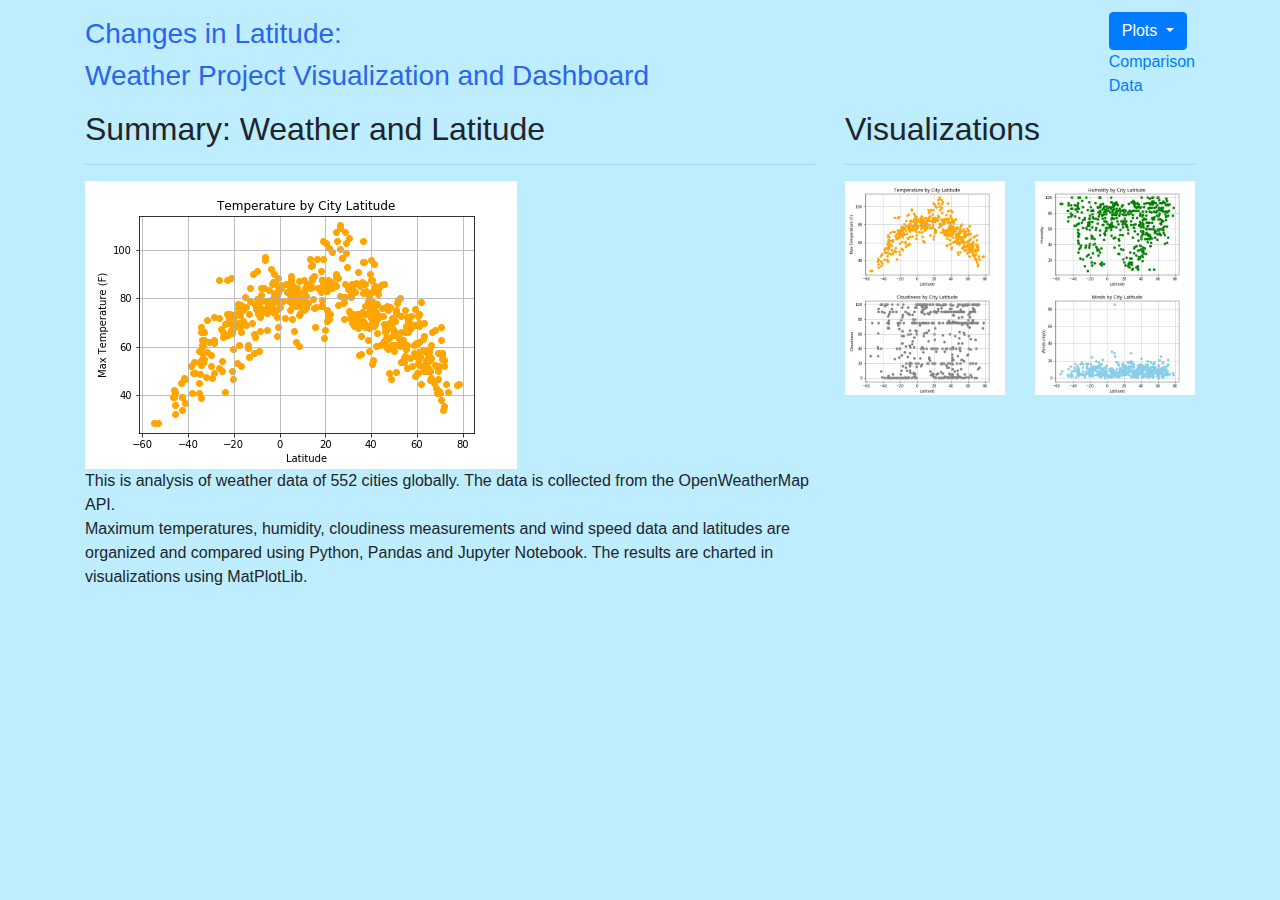
<file: index.html>
<!DOCTYPE html>
<html lang="en">

<head>
    <meta charset="UTF-8">
    <meta name="viewport" content="width=device-width, initial-scale=1">
    <meta http-equiv="X-UA-Compatible" content="ie=edge">
    <link rel="stylesheet" href="https://stackpath.bootstrapcdn.com/bootstrap/4.3.1/css/bootstrap.min.css" integrity="sha384-ggOyR0iXCbMQv3Xipma34MD+dH/1fQ784/j6cY/iJTQUOhcWr7x9JvoRxT2MZw1T" crossorigin="anonymous">
    <link rel="stylesheet" href="assets/style.css">
    
    <!-- jQuery (necessary for Bootstrap's JavaScript plugins) -->
    <script src="https://ajax.googleapis.com/ajax/libs/jquery/1.12.4/jquery.min.js"></script>

    <!-- Latest compiled and minified JavaScript -->
    <script src="https://maxcdn.bootstrapcdn.com/bootstrap/3.3.7/js/bootstrap.min.js" integrity="sha384-Tc5IQib027qvyjSMfHjOMaLkfuWVxZxUPnCJA7l2mCWNIpG9mGCD8wGNIcPD7Txa" crossorigin="anonymous"></script>
    <title>Weather Project Visualization and Dashboard</title>

</head>

<body style="background-color: #BDEDFF">
    
    <nav class="navbar navbar-default">
        <div class="container">
            <div class="navbar-header">
                <a class="navbar-brand logo" href="index.html"> 
                <span class="nav-color">Changes in Latitude: 
                    <br>
                    Weather Project Visualization and Dashboard</span></a>
            </div>

            <div class="nav navbar-nav navbar-right">
                <div class="dropdown">
                    <button class="btn btn-primary dropdown-toggle" type="button" data-toggle="dropdown">
                    Plots
                    </button>
                    <div class="dropdown-menu">
                        <a class="temp.html" href="#">Maximum Temperature</a>
                        <a class="humidity.html" href="#">Humidity</a>
                        <a class="cloud.html" href="#">Cloudiness</a>
                        <a class="wind.html" href="#">Wind Speed</a>
                    </div>
                </div>
                <li><a href="comparison.html"> Comparison</a></li>
                <li><a href="data.html"> Data</a></li>                                           
            </div>
        </div>      
    </nav>

    <div class = "container">
        <div class="row">
            <div class="col-md-8">
                <div class="panel panel-default">
                    <div class="panel-body">

                    <h2>Summary: Weather and Latitude</h2>
                    <hr>
                    <img class="first image" src="assets\LatTemp_plot.png" alt="first image" >
                    <p class = "text">This is analysis of weather data of 552 cities globally. 
                        The data is collected from the OpenWeatherMap API. 
                        <br>
                        Maximum temperatures, humidity, cloudiness measurements
                        and wind speed data and latitudes are organized and compared using Python, Pandas and Jupyter Notebook.
                        The results are charted in visualizations using MatPlotLib.
                        <br>        
                    </div>
                </div>
            </div>
            <div class="col-md-4">
                <div class="panel panel-default">
                        <div class="panel-body">                                    
                            <h2>Visualizations</h2>
                            <hr>

                            <div class="row" >
                                <div class="col-lg-6 col-md-6 col-sm-6 col-xs-6"><a href="temp.html"><img class = "img img-responsive" src="assets\LatTemp_plot.png" style="width:100%" alt=""></a></div>
                                <div class="col-lg-6 col-md-6 col-sm-6 col-xs-6"><a href="humidity.html"><img class = "img img-responsive" src="assets\LatHum_plot.png" style="width:100%" alt=""></a></div>
                            </div>
                            <div class="row">
                                <div class="col-lg-6 col-md-6 col-sm-6 col-xs-6"><a href="cloud.html"><img class = "img img-responsive" src="assets\LatCloud_plot.png" style="width:100%" alt=""></a></div>
                                <div class="col-lg-6 col-md-6 col-sm-6 col-xs-6"><a href="wind.html"><img class = "img img-responsive" src="assets\LatWind_plot.png" style="width:100%" alt=""></a></div>
                            </div>
                                
                        </div>
                </div>     
            </div>    
    </div>
</body>
</html>
</file>
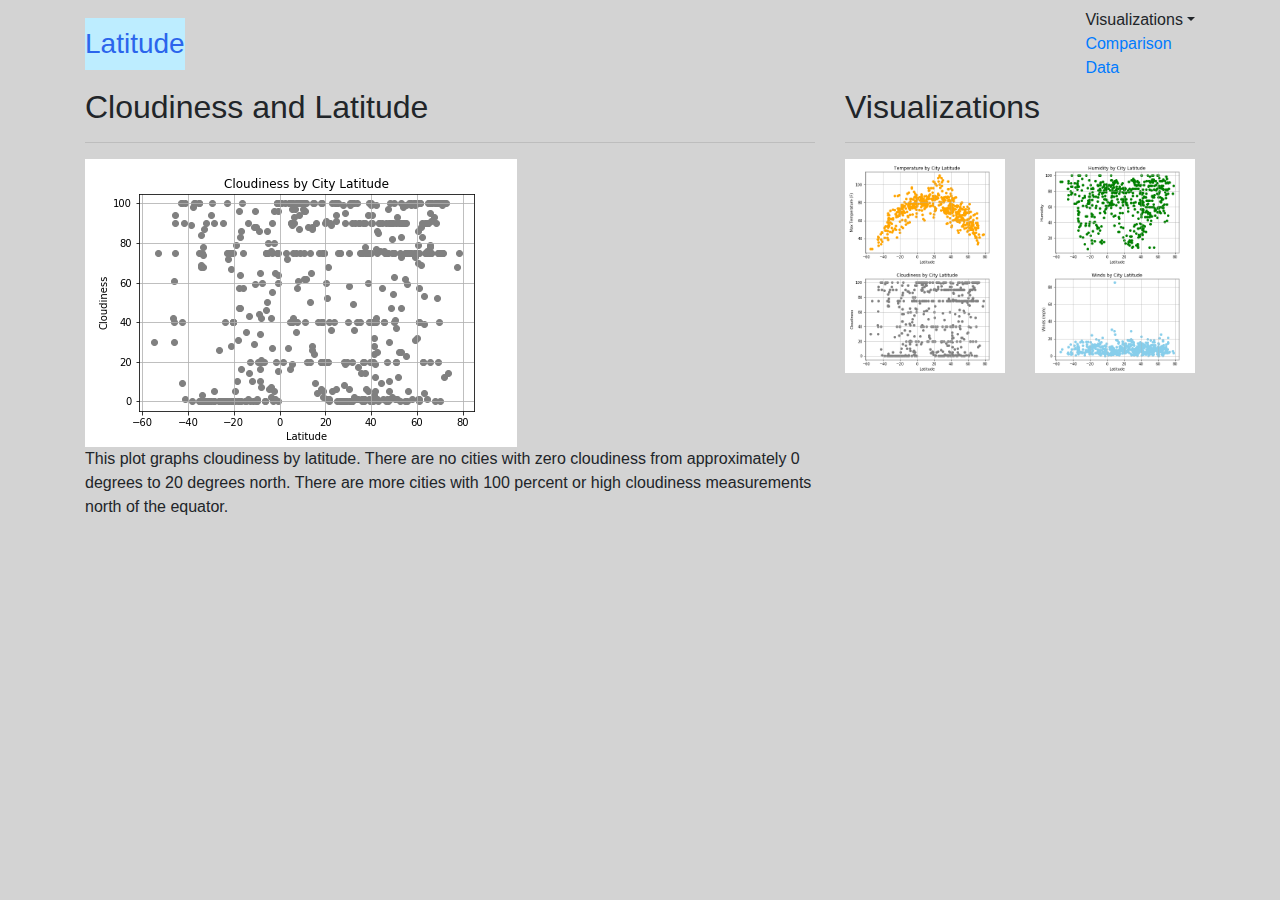
<file: cloud.html>
<!DOCTYPE html>
<html lang="en">

<head>
    <meta charset="UTF-8">
    <meta name="viewport" content="width=device-width, initial-scale=1">
    <meta http-equiv="X-UA-Compatible" content="ie=edge">
    <link rel="stylesheet" href="https://stackpath.bootstrapcdn.com/bootstrap/4.3.1/css/bootstrap.min.css" integrity="sha384-ggOyR0iXCbMQv3Xipma34MD+dH/1fQ784/j6cY/iJTQUOhcWr7x9JvoRxT2MZw1T" crossorigin="anonymous">
    <link rel="stylesheet" href="assets/style.css">
    <script src="https://ajax.googleapis.com/ajax/libs/jquery/1.12.4/jquery.min.js"></script>
    <script src="https://maxcdn.bootstrapcdn.com/bootstrap/3.3.7/js/bootstrap.min.js" integrity="sha384-Tc5IQib027qvyjSMfHjOMaLkfuWVxZxUPnCJA7l2mCWNIpG9mGCD8wGNIcPD7Txa" crossorigin="anonymous"></script>
    <title>Weather Project Visualization and Dashboard</title>

</head>

<body style="background-color: lightgray">
    
    <nav class="navbar navbar-default">
        <div class="container">
            <div class="navbar-header">
                <a class="navbar-brand logo" href="index.html"> 
                <span class="nav-color">Latitude</span></a>
            </div>

            <div class="nav navbar-nav navbar-right">
                <li class="dropdown"><a class="dropdown-toggle" data-toggle="dropdown">Visualizations<span class="caret"></span></a>
                    <ul class="dropdown-menu">
                        <li><a href="temp.html">Maximum Temperature</a></li>
                        <li><a href="humidity.html">Humidity</a></li>
                        <li><a href="cloud.html">Cloudiness</a></li>
                        <li><a href="wind.html">Wind Speed</a></li>
                    </ul>
                </li>
                <li><a href="comparison.html"> Comparison</a></li>
                <li><a href="data.html"> Data</a></li>                                           
            </div>
        </div>      
    </nav>

    <div class = "container">
        <div class="row">
            <div class="col-md-8">
                <div class="panel panel-default">
                    <div class="panel-body">

                        <h2>Cloudiness and Latitude</h2>
                        <hr><img class="cloudiness image" src="assets\LatCloud_plot.png" alt="cloudiness image" >
                        <p>This plot graphs cloudiness by latitude. 
                            There are no cities with zero cloudiness from approximately 0 degrees to 20 degrees north.
                            There are more cities with 100 percent or high cloudiness measurements north of the equator.
                    <br>        
                    </div>
                </div>
            </div>
            <div class="col-md-4">
                <div class="panel panel-default">
                        <div class="panel-body">                                    
                            <h2>Visualizations</h2>
                            <hr>

                            <div class="row" >
                                <div class="col-lg-6 col-md-6 col-sm-6 col-xs-6"><a href="temp.html"><img class = "img img-responsive" src="assets\LatTemp_plot.png" style="width:100%" alt=""></a></div>
                                <div class="col-lg-6 col-md-6 col-sm-6 col-xs-6"><a href="humidity.html"><img class = "img img-responsive" src="assets\LatHum_plot.png" style="width:100%" alt=""></a></div>
                            </div>
                            <div class="row">
                                <div class="col-lg-6 col-md-6 col-sm-6 col-xs-6"><a href="cloud.html"><img class = "img img-responsive" src="assets\LatCloud_plot.png" style="width:100%" alt=""></a></div>
                                <div class="col-lg-6 col-md-6 col-sm-6 col-xs-6"><a href="wind.html"><img class = "img img-responsive" src="assets\LatWind_plot.png" style="width:100%" alt=""></a></div>
                            </div>
                                
                        </div>
                </div>     
            </div>    
    </div>
</body>
</html>
</file>
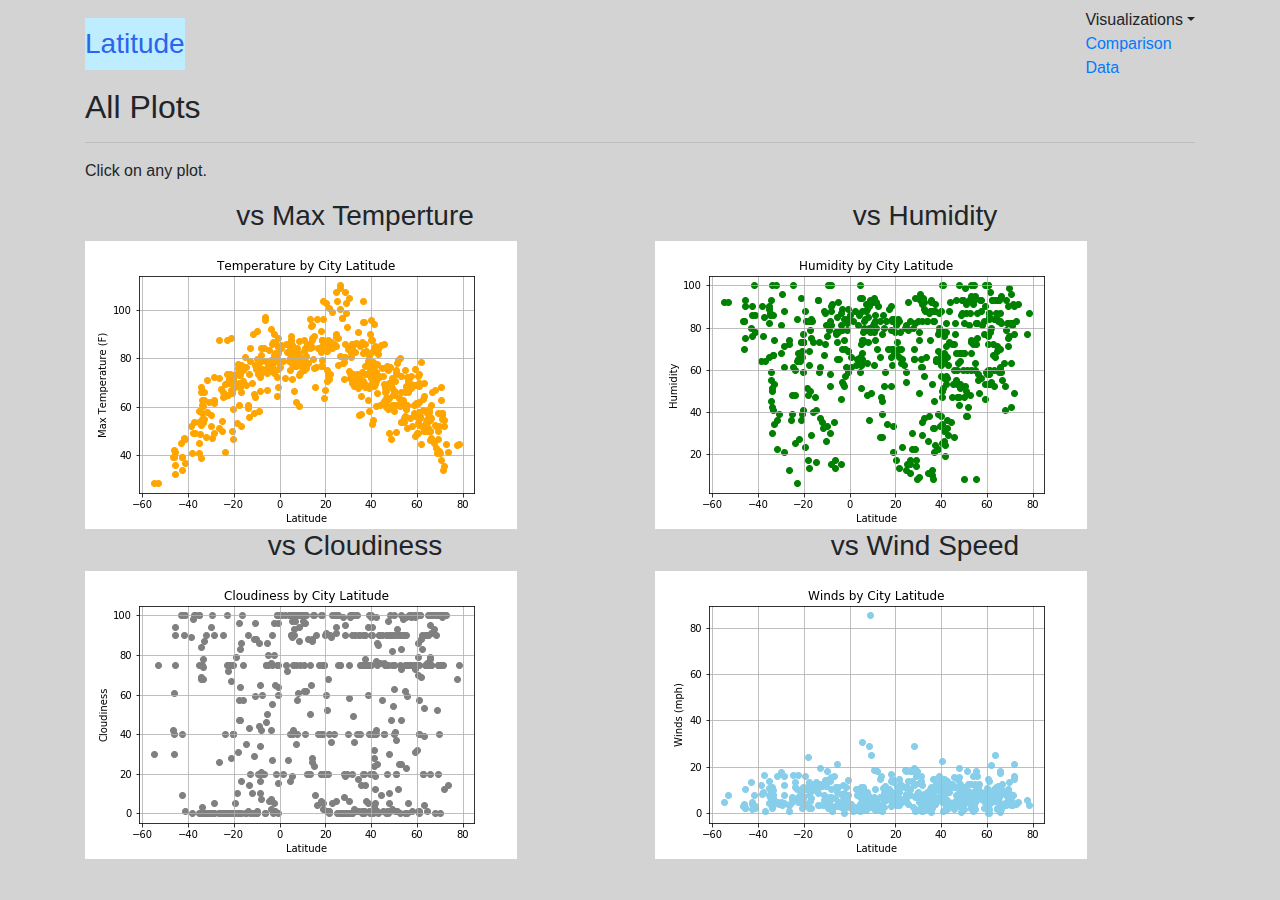
<file: comparison.html>
<!DOCTYPE html>
<html lang="en">

<head>
    <meta charset="UTF-8">
    <meta name="viewport" content="width=device-width, initial-scale=1">
    <meta http-equiv="X-UA-Compatible" content="ie=edge">
    <link rel="stylesheet" href="https://stackpath.bootstrapcdn.com/bootstrap/4.3.1/css/bootstrap.min.css" integrity="sha384-ggOyR0iXCbMQv3Xipma34MD+dH/1fQ784/j6cY/iJTQUOhcWr7x9JvoRxT2MZw1T" crossorigin="anonymous">
    <link rel="stylesheet" href="assets/style.css">
    <script src="https://ajax.googleapis.com/ajax/libs/jquery/1.12.4/jquery.min.js"></script>
    <script src="https://maxcdn.bootstrapcdn.com/bootstrap/3.3.7/js/bootstrap.min.js" integrity="sha384-Tc5IQib027qvyjSMfHjOMaLkfuWVxZxUPnCJA7l2mCWNIpG9mGCD8wGNIcPD7Txa" crossorigin="anonymous"></script>
    <title>Weather Project Visualization and Dashboard</title>

</head>

<body style="background-color: lightgray">
    
    <nav class="navbar navbar-default">
        <div class="container">
            <div class="navbar-header">
                <a class="navbar-brand logo" href="index.html"> 
                <span class="nav-color">Latitude</span></a>
            </div>

            <div class="nav navbar-nav navbar-right">
                <li class="dropdown"><a class="dropdown-toggle" data-toggle="dropdown">Visualizations<span class="caret"></span></a>
                    <ul class="dropdown-menu">
                        <li><a href="temp.html">Maximum Temperature</a></li>
                        <li><a href="humidity.html">Humidity</a></li>
                        <li><a href="cloud.html">Cloudiness</a></li>
                        <li><a href="wind.html">Wind Speed</a></li>
                    </ul>
                </li>
                <li><a href="comparison.html"> Comparison</a></li>
                <li><a href="data.html"> Data</a></li>                                           
            </div>
        </div>      
    </nav>

    <div class = "container">
        <div class="row">                          
            <div class="col-md-12">
                <div class="panel panel-default">
                    <div class="panel-body">

                            <h2>All Plots</h2>
                            <hr>
                            <p>Click on any plot.</p>

                            <div class="row">
                                <div class="col-lg-6 col-md-6 col-sm-6 col-xs-6">
                                    <h3 class = "text-center">vs Max Temperture</h3>
                                    <a href="temp.html"><img class = "img img-responsive" src="assets\LatTemp_plot.png" style="width:80%" alt=""></a></div>
                                <div class="col-lg-6 col-md-6 col-sm-6 col-xs-6">
                                    <h3 class = "text-center">vs Humidity</h3>
                                    <a href="humidity.html"><img class = "img img-responsive" src="assets\LatHum_plot.png" style="width:80%" alt=""></a></div>
                            </div>

                            <div class="row">
                                <div class="col-lg-6 col-md-6 col-sm-6 col-xs-6">
                                    <h3 class = "text-center">vs Cloudiness</h3>
                                    <a href="cloud.html"><img class = "img img-responsive" src="assets\LatCloud_plot.png" style="width:80%" alt=""></a></div>
                                <div class="col-lg-6 col-md-6 col-sm-6 col-xs-6">
                                    <h3 class = "text-center">vs Wind Speed</h3>
                                    <a href="wind.html"><img class = "img img-responsive" src="assets\LatWind_plot.png" style="width:80%" alt=""></a></div>
                            </div>
                                        
                    </div>
                        
                            </div>
                        </div>
                        <div class="col-md-1"></div>
            </div>
        </div>
</body>
</html>
</file>
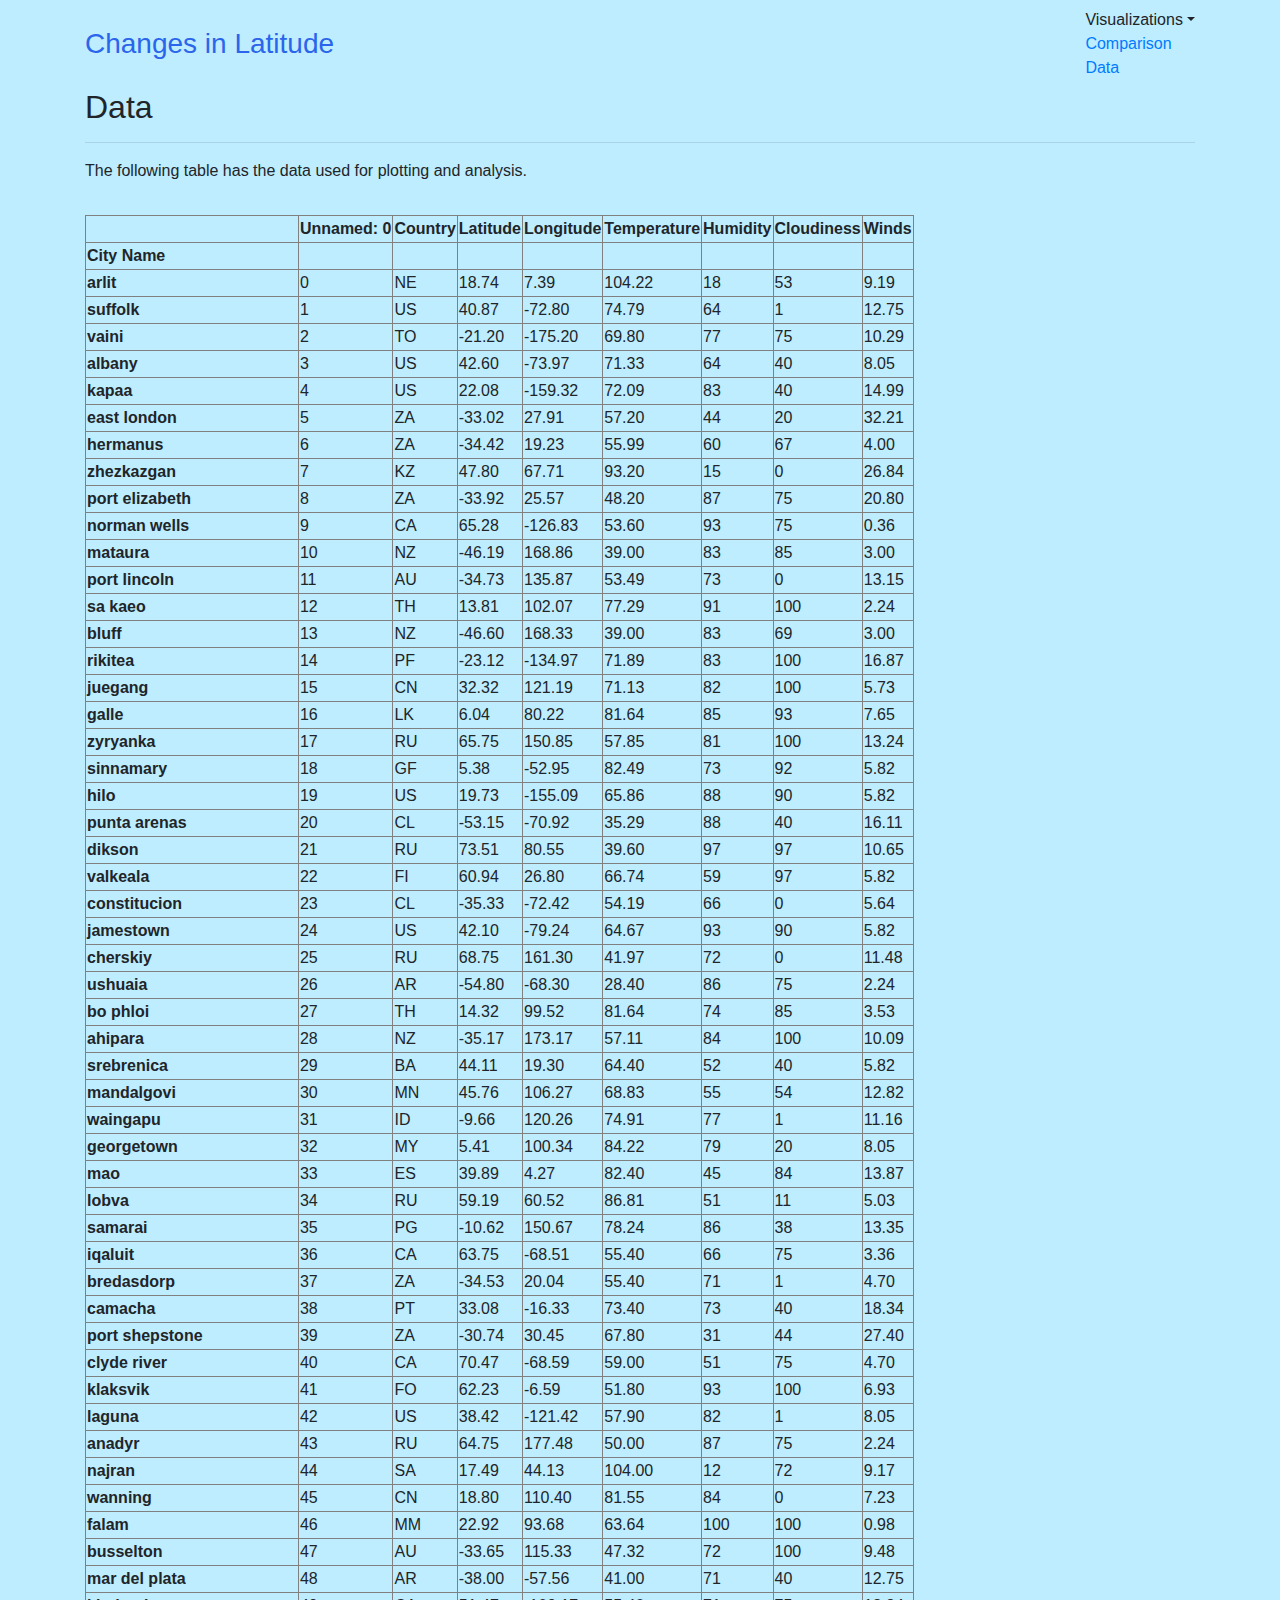
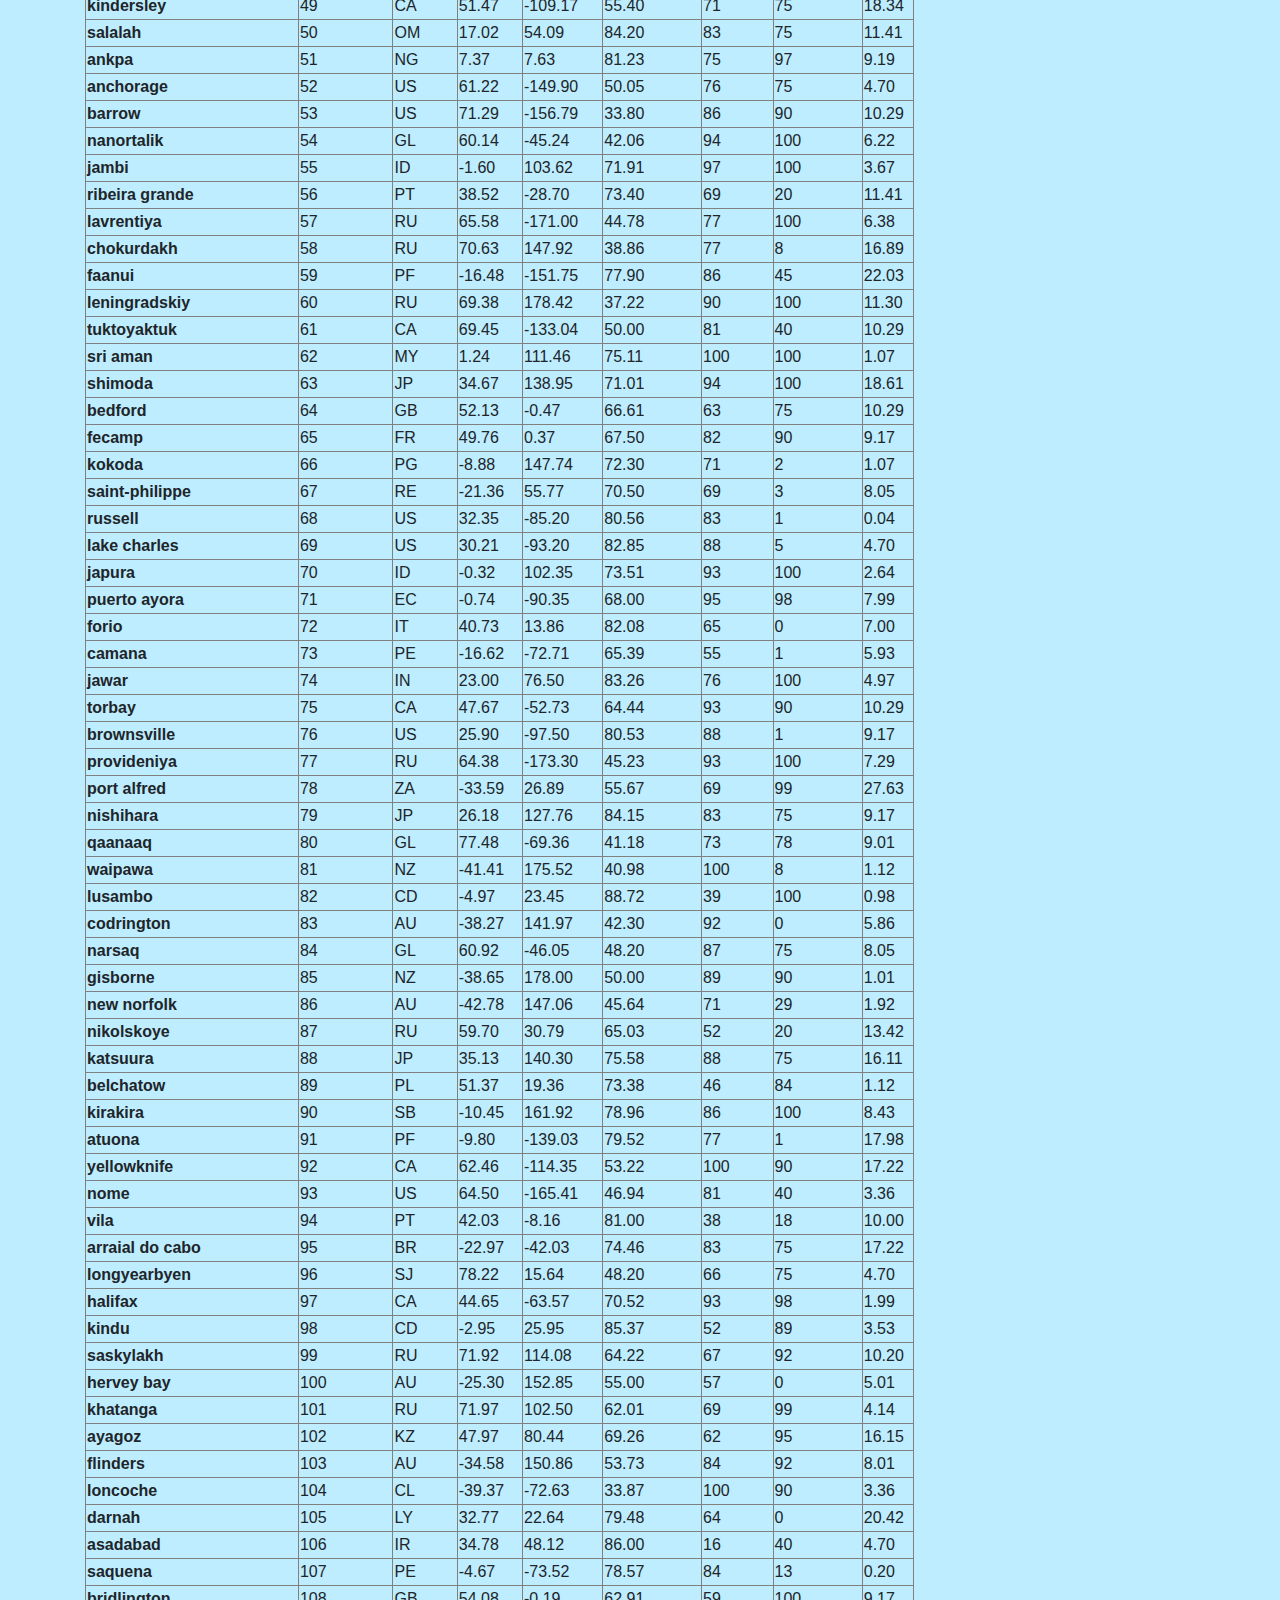
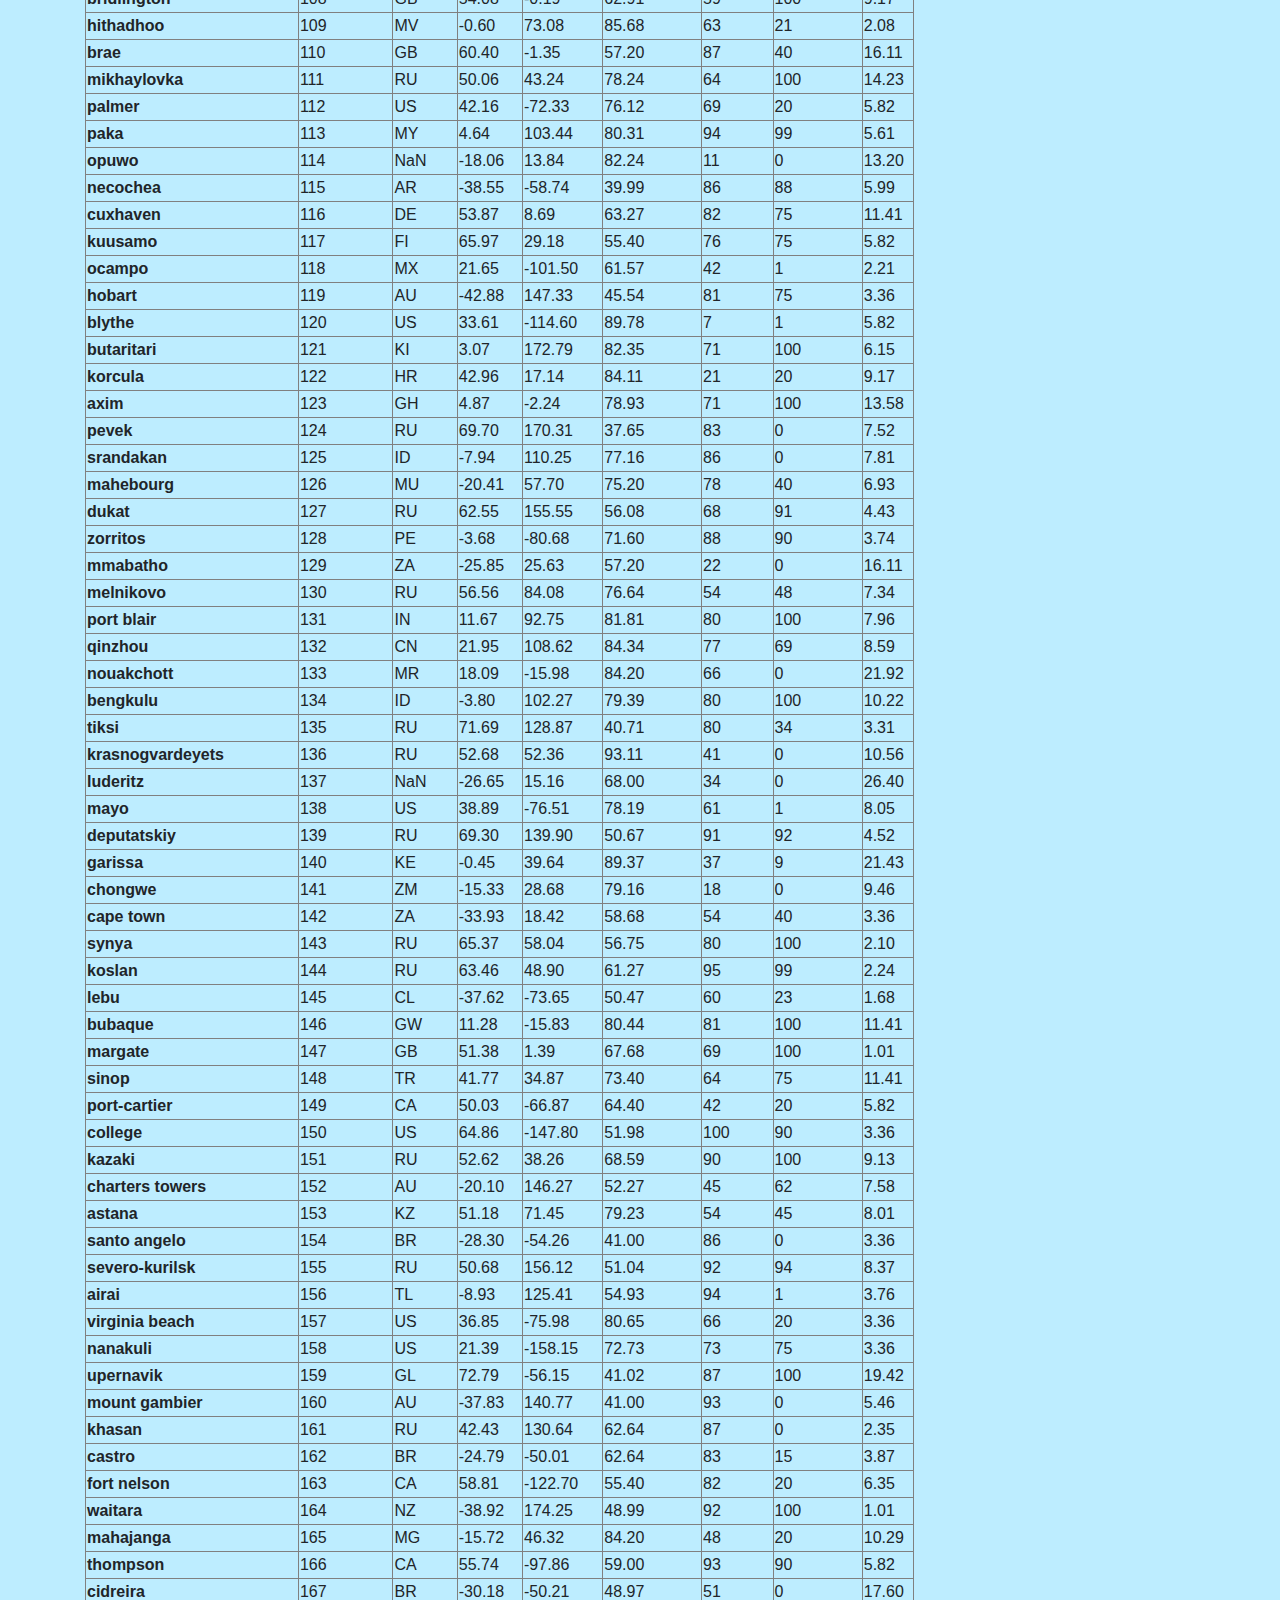
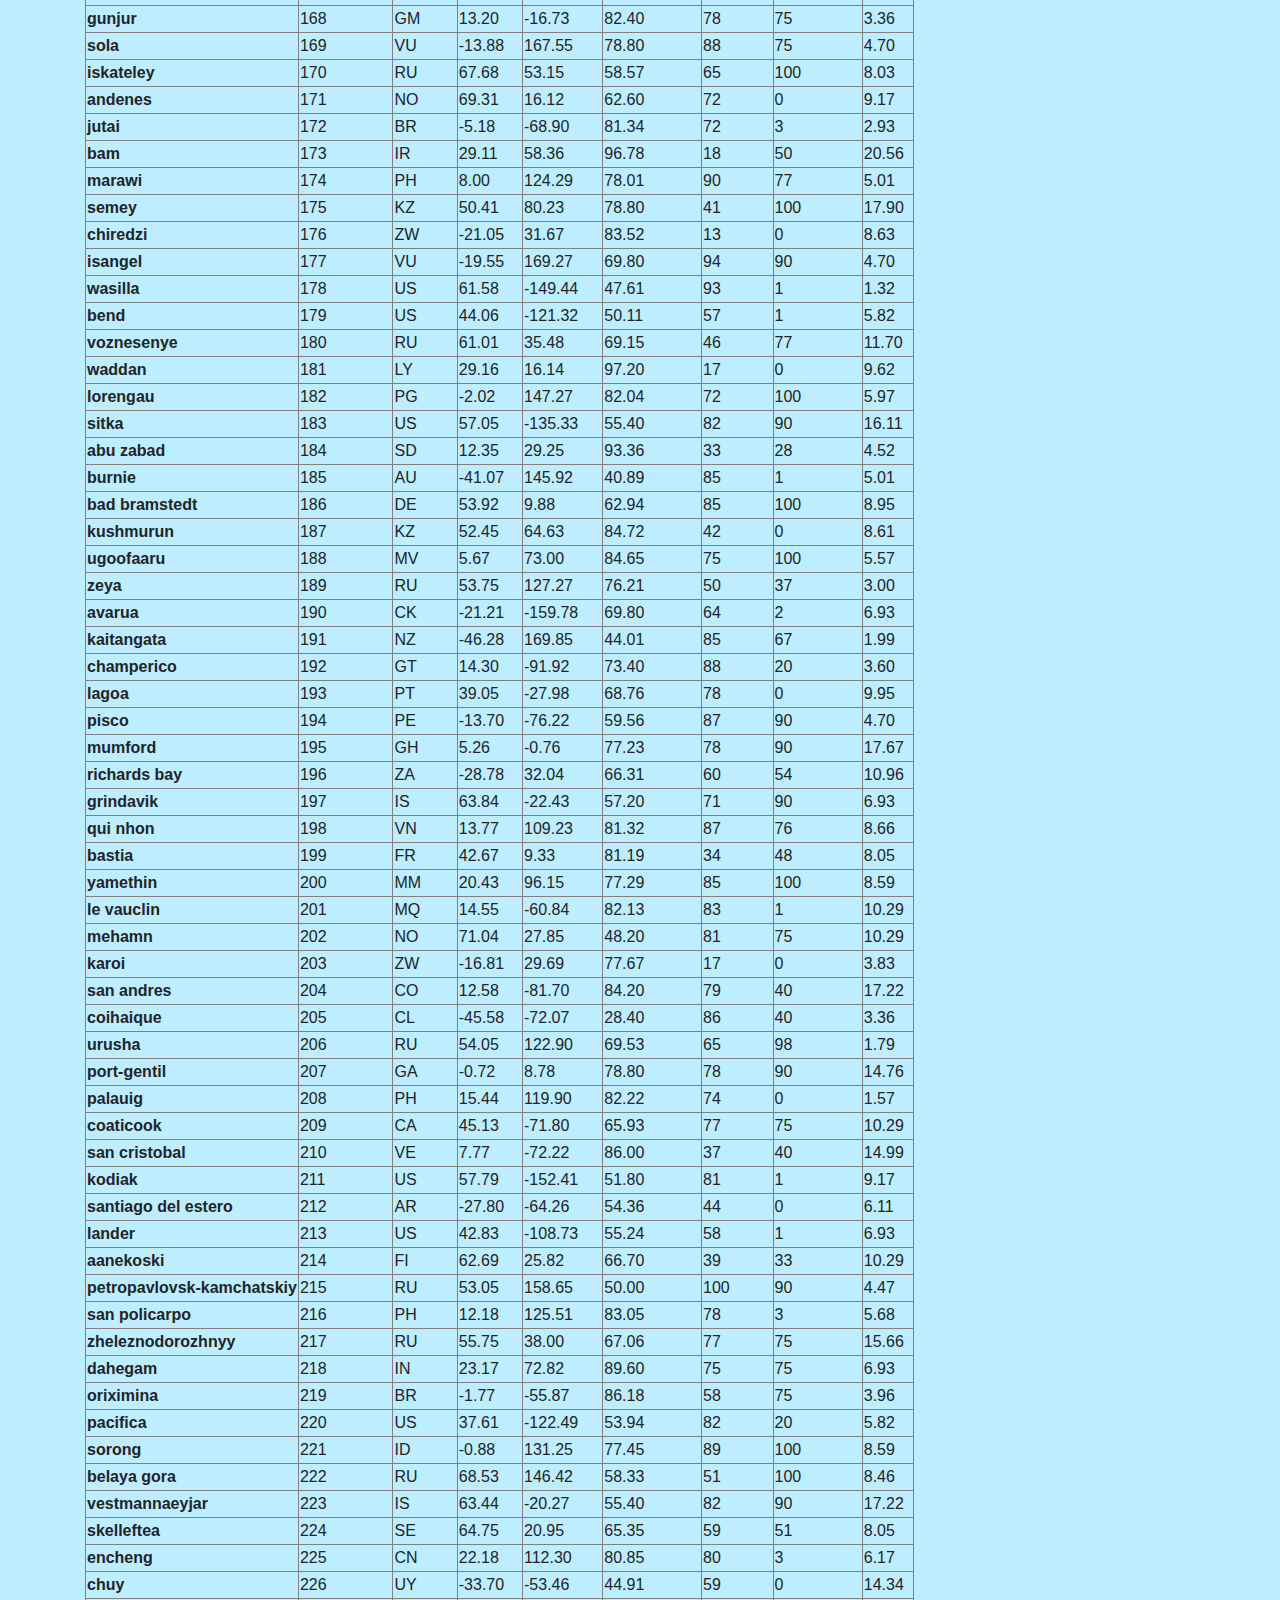
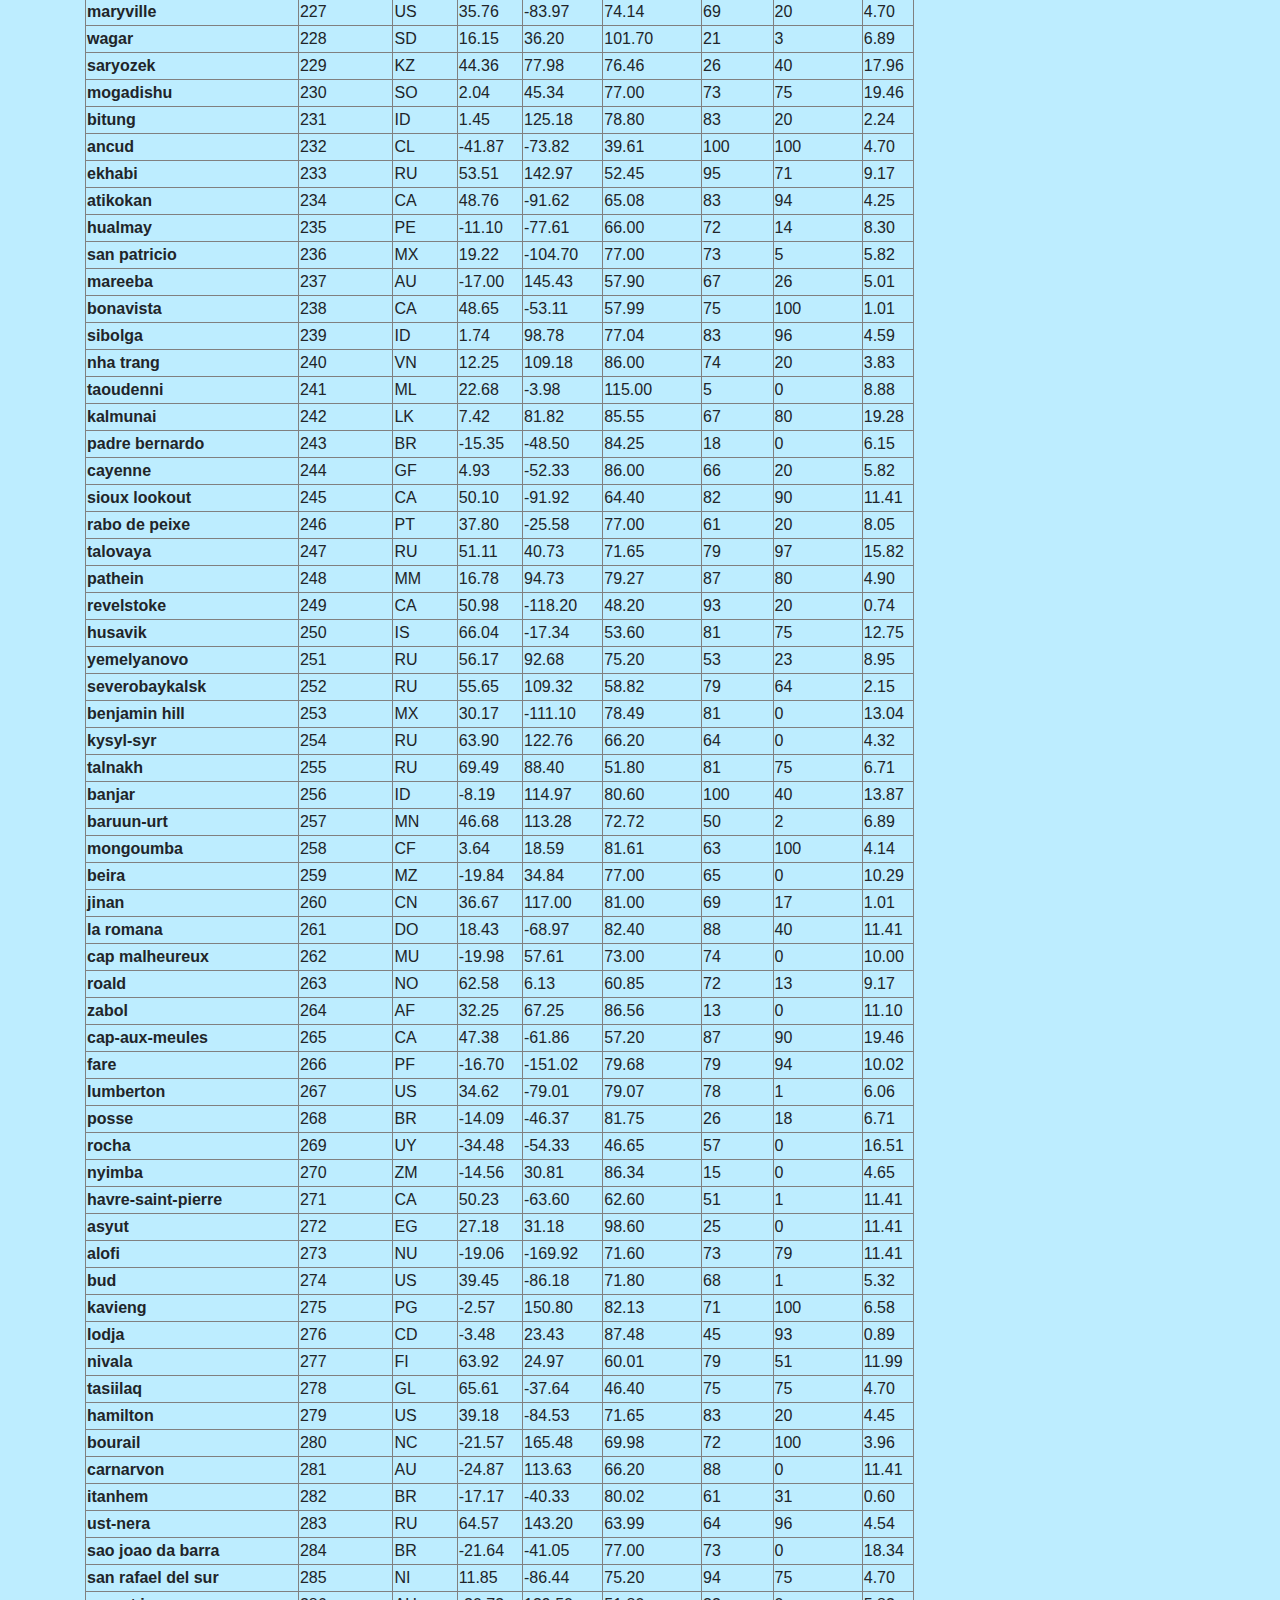
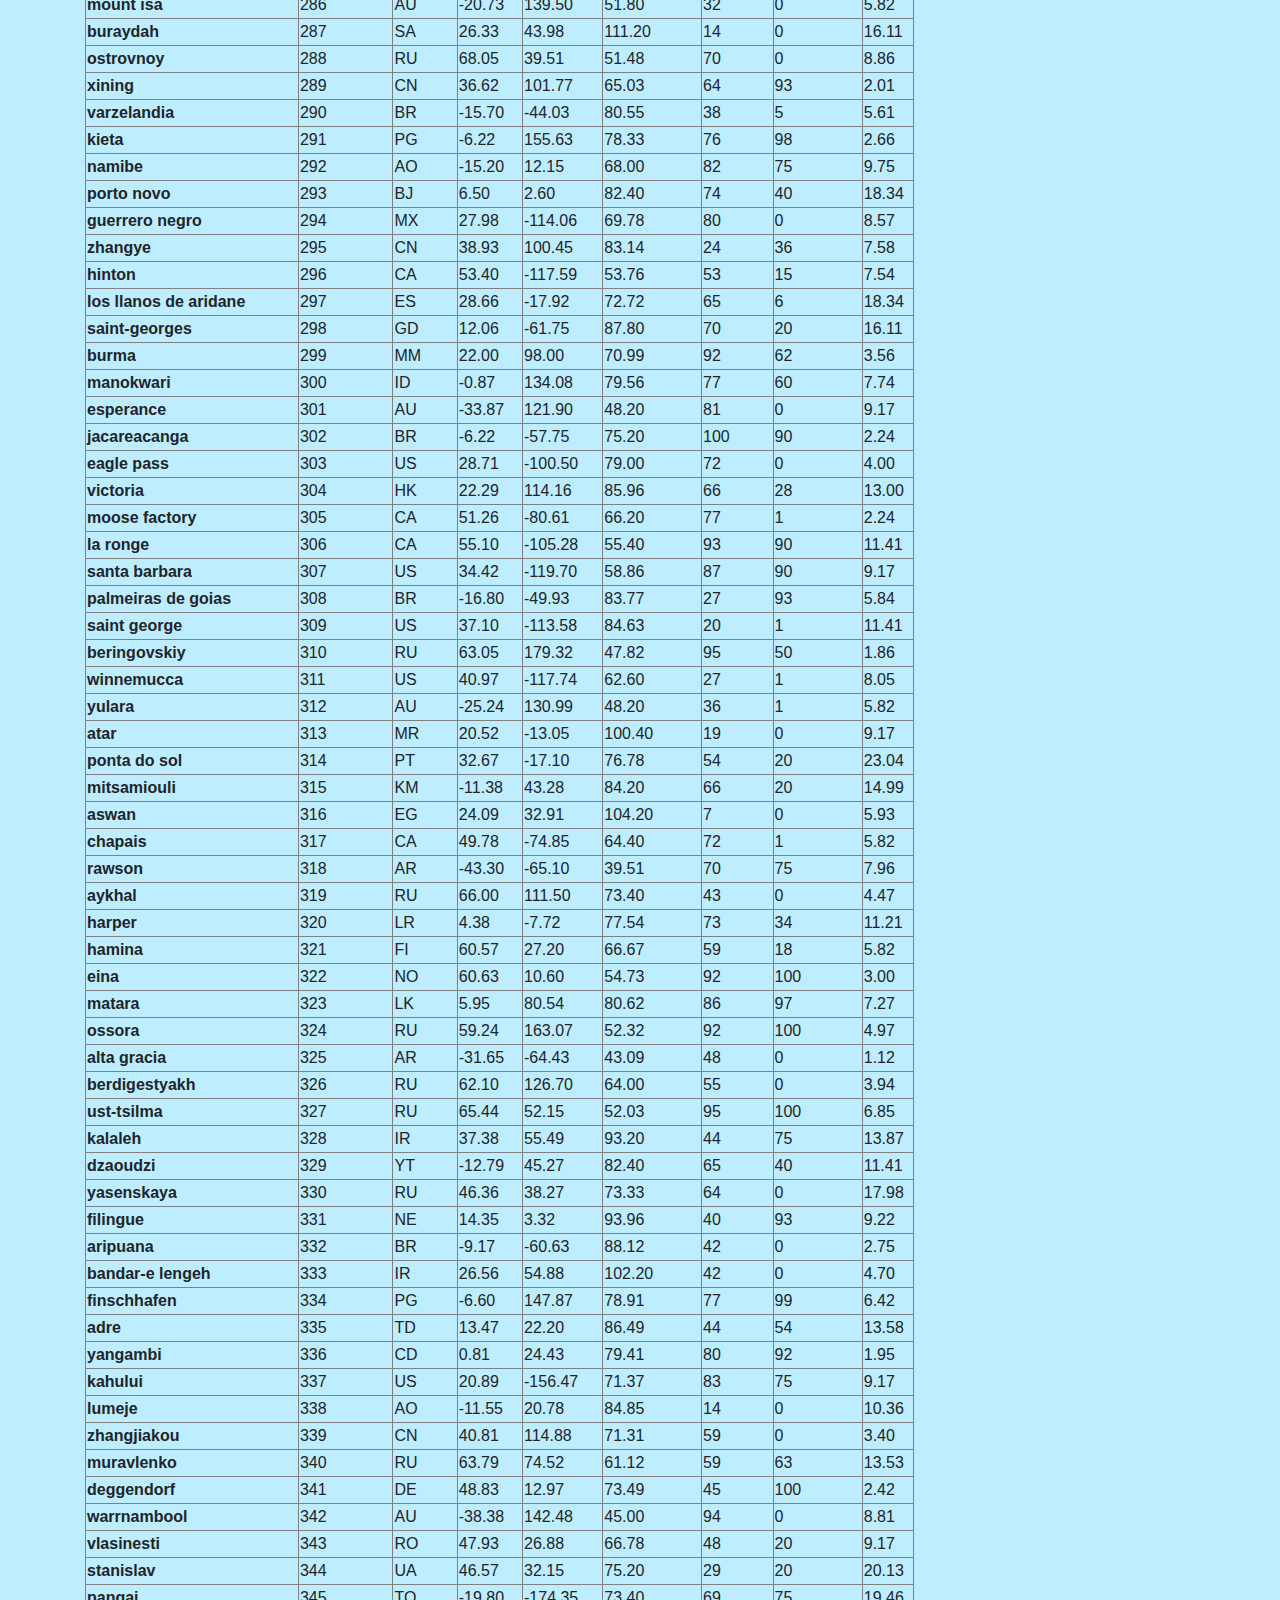
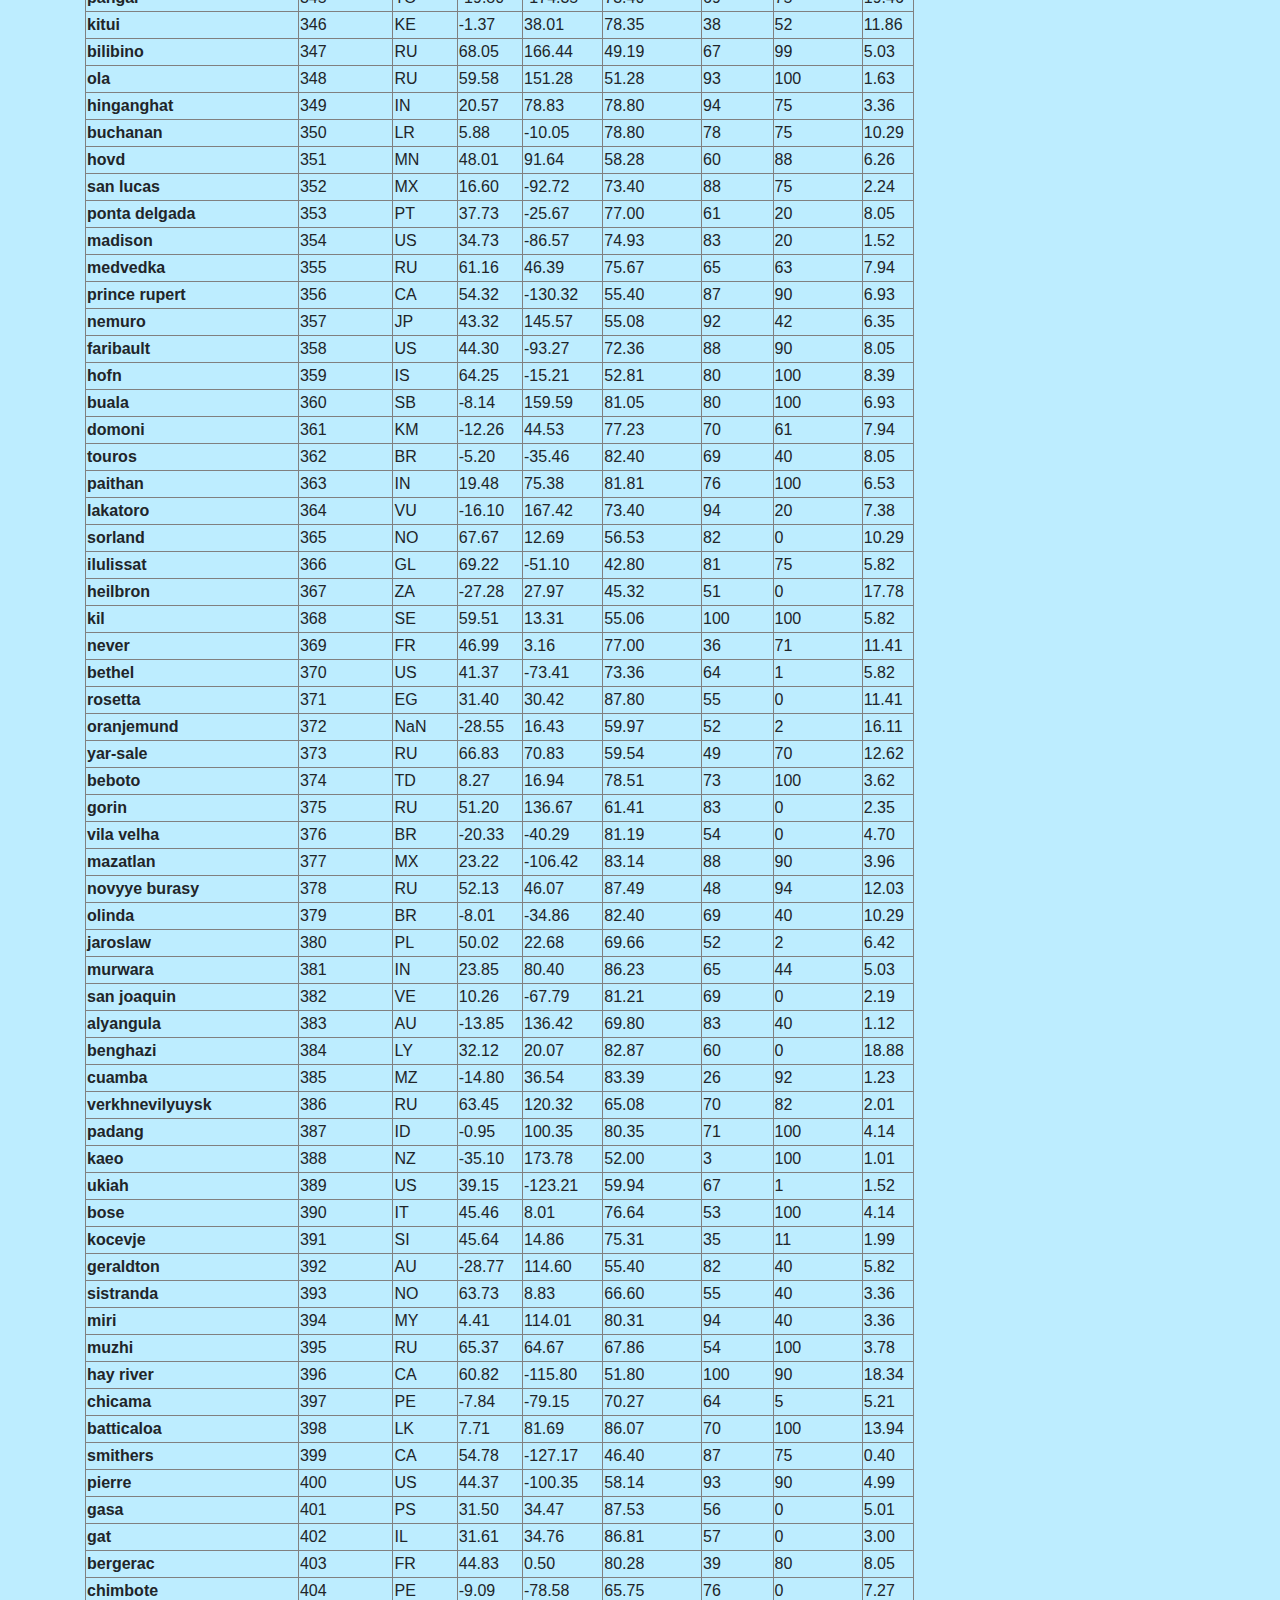
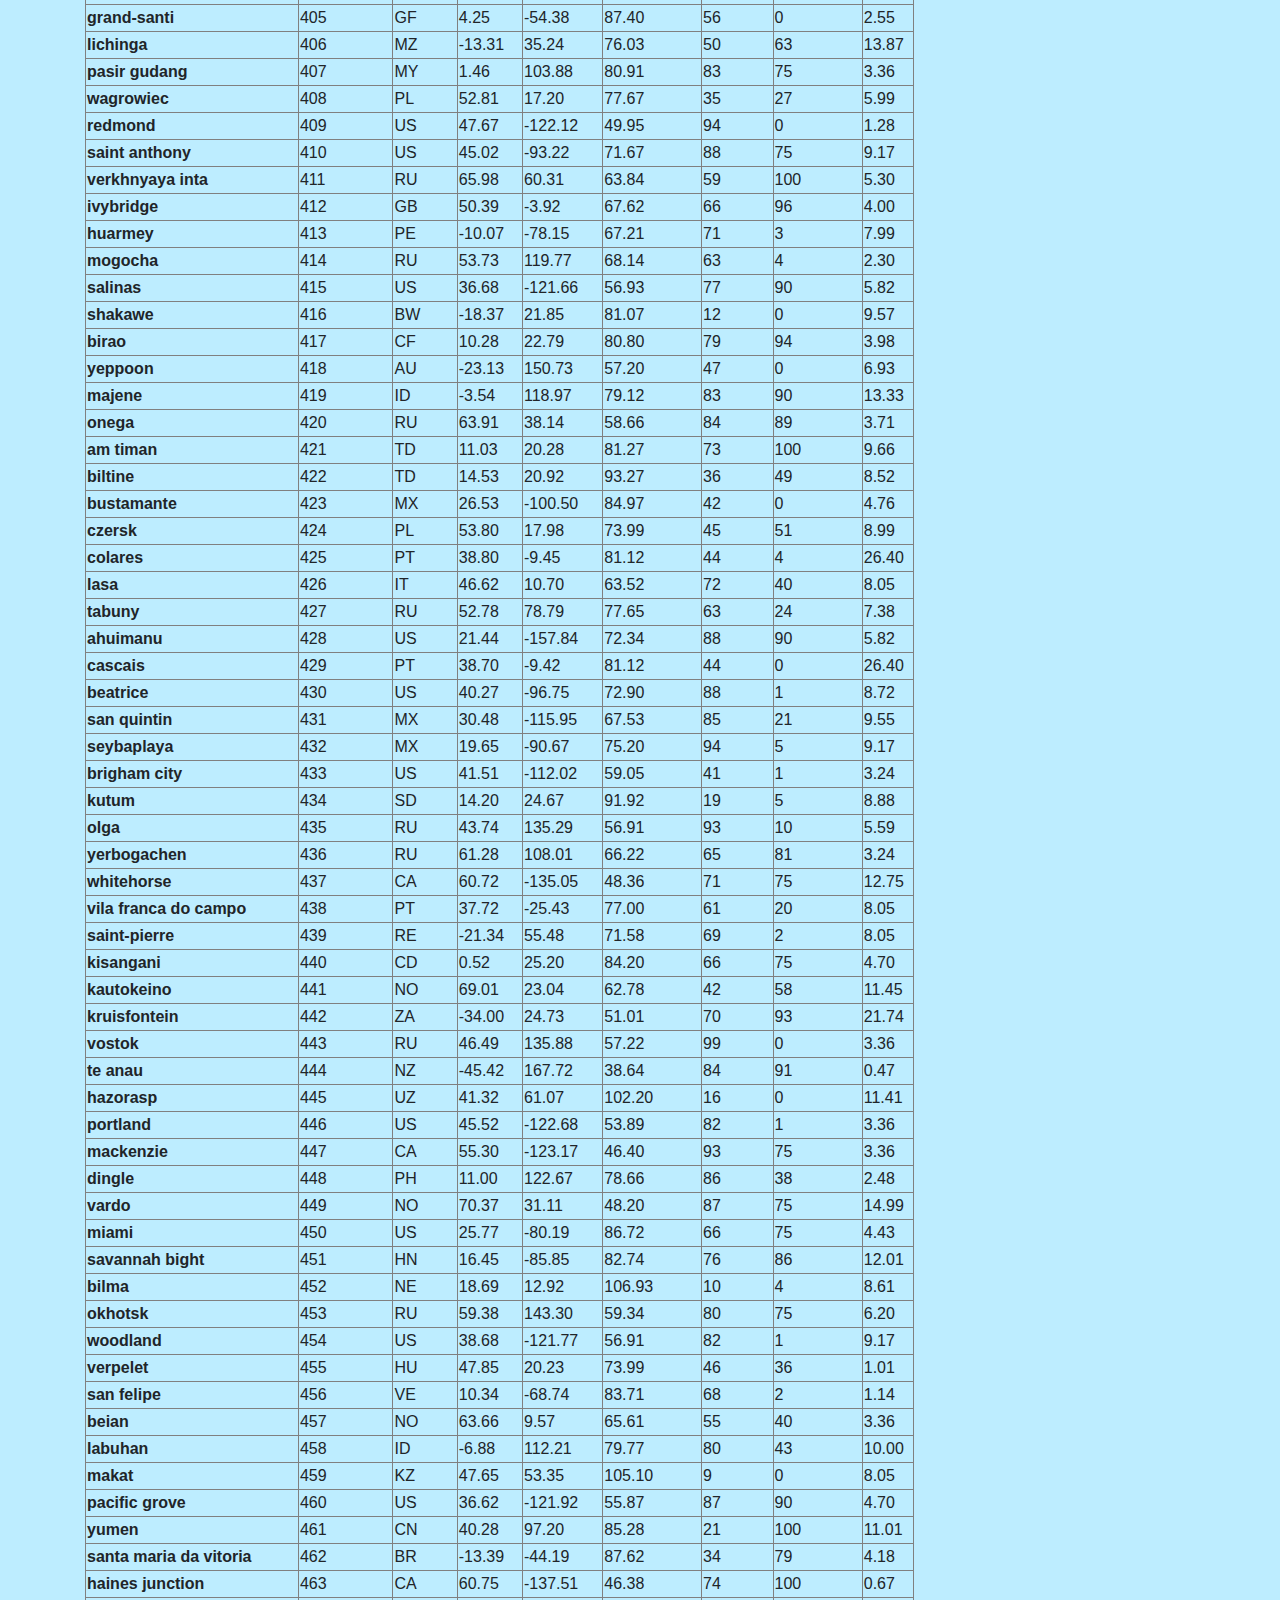
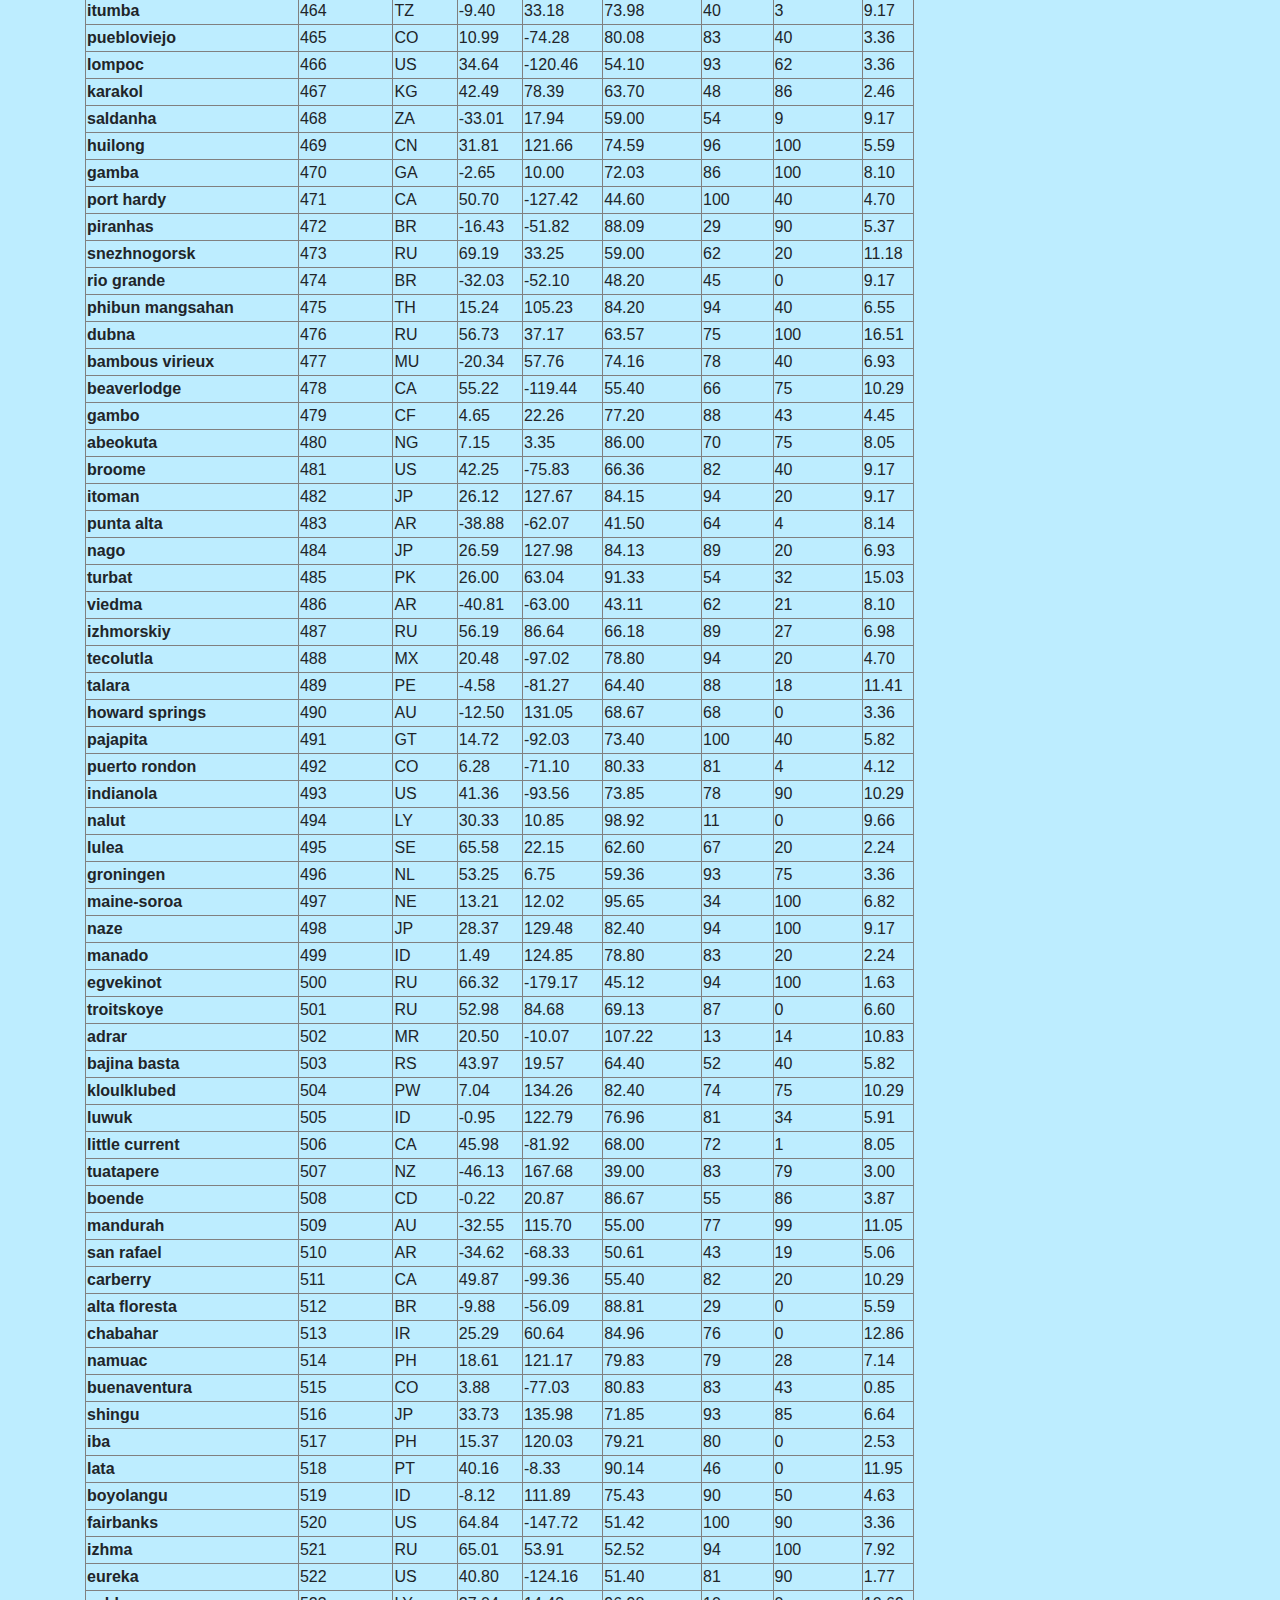
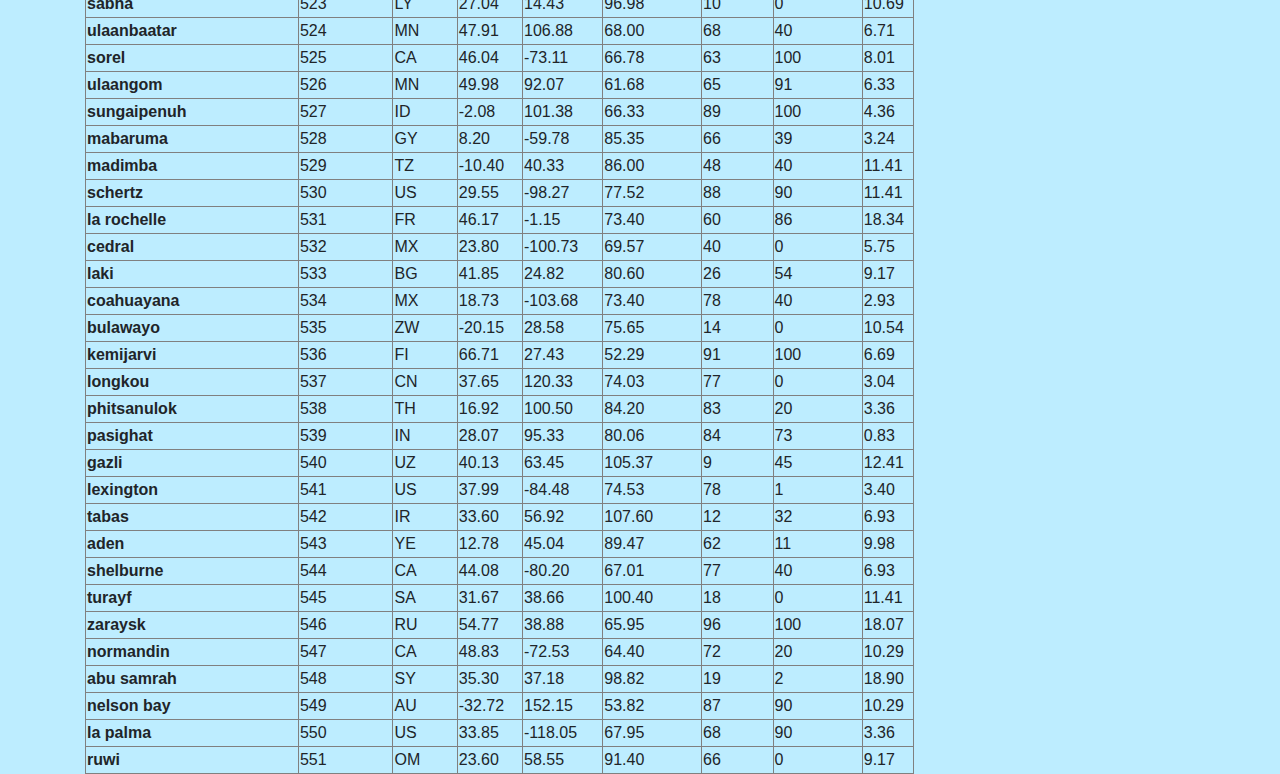
<file: data.html>
<!DOCTYPE html>
<html lang="en">

<head>
    <meta charset="UTF-8">
    <meta name="viewport" content="width=device-width, initial-scale=1">
    <meta http-equiv="X-UA-Compatible" content="ie=edge">
    <link rel="stylesheet" href="https://stackpath.bootstrapcdn.com/bootstrap/4.3.1/css/bootstrap.min.css" integrity="sha384-ggOyR0iXCbMQv3Xipma34MD+dH/1fQ784/j6cY/iJTQUOhcWr7x9JvoRxT2MZw1T" crossorigin="anonymous">
    <link rel="stylesheet" href="assets/style.css">
    <script src="https://ajax.googleapis.com/ajax/libs/jquery/1.12.4/jquery.min.js"></script>
    <script src="https://maxcdn.bootstrapcdn.com/bootstrap/3.3.7/js/bootstrap.min.js" integrity="sha384-Tc5IQib027qvyjSMfHjOMaLkfuWVxZxUPnCJA7l2mCWNIpG9mGCD8wGNIcPD7Txa" crossorigin="anonymous"></script>
    <title>Weather Project Visualization and Dashboard</title>

</head>

<body style="background-color: #BDEDFF">
    
    <nav class="navbar navbar-default">
        <div class="container">
            <div class="navbar-header">
                <a class="navbar-brand logo" href="index.html"> 
                <span class="nav-color">Changes in Latitude</span></a>
            </div>

            <div class="nav navbar-nav navbar-right">
                <li class="dropdown"><a class="dropdown-toggle" data-toggle="dropdown">Visualizations<span class="caret"></span></a>
                    <ul class="dropdown-menu">
                        <li><a href="temp.html">Maximum Temperature</a></li>
                        <li><a href="humidity.html">Humidity</a></li>
                        <li><a href="cloud.html">Cloudiness</a></li>
                        <li><a href="wind.html">Wind Speed</a></li>
                    </ul>
                </li>
                <li><a href="comparison.html"> Comparison</a></li>
                <li><a href="data.html"> Data</a></li>                                           
            </div>
        </div>      
    </nav>

    <div class = "container">
        <div class="row">
            <div class="col-md-12">
                <div class="panel panel-default">
                    <div class="panel-body">

                    <h2>Data</h2>
                    <hr>                            
                    <p>The following table has the data used for plotting and analysis.</p>
                    <table class="table table-bordered table-hover table-condensed">
                        <table border="1" class="dataframe">
                            <thead>
                              <tr style="text-align: right;">
                                <th></th>
                                <th>Unnamed: 0</th>
                                <th>Country</th>
                                <th>Latitude</th>
                                <th>Longitude</th>
                                <th>Temperature</th>
                                <th>Humidity</th>
                                <th>Cloudiness</th>
                                <th>Winds</th>
                              </tr>
                              <tr>
                                <th>City Name</th>
                                <th></th>
                                <th></th>
                                <th></th>
                                <th></th>
                                <th></th>
                                <th></th>
                                <th></th>
                                <th></th>
                              </tr>
                            </thead>
                            <tbody>
                              <tr>
                                <th>arlit</th>
                                <td>0</td>
                                <td>NE</td>
                                <td>18.74</td>
                                <td>7.39</td>
                                <td>104.22</td>
                                <td>18</td>
                                <td>53</td>
                                <td>9.19</td>
                              </tr>
                              <tr>
                                <th>suffolk</th>
                                <td>1</td>
                                <td>US</td>
                                <td>40.87</td>
                                <td>-72.80</td>
                                <td>74.79</td>
                                <td>64</td>
                                <td>1</td>
                                <td>12.75</td>
                              </tr>
                              <tr>
                                <th>vaini</th>
                                <td>2</td>
                                <td>TO</td>
                                <td>-21.20</td>
                                <td>-175.20</td>
                                <td>69.80</td>
                                <td>77</td>
                                <td>75</td>
                                <td>10.29</td>
                              </tr>
                              <tr>
                                <th>albany</th>
                                <td>3</td>
                                <td>US</td>
                                <td>42.60</td>
                                <td>-73.97</td>
                                <td>71.33</td>
                                <td>64</td>
                                <td>40</td>
                                <td>8.05</td>
                              </tr>
                              <tr>
                                <th>kapaa</th>
                                <td>4</td>
                                <td>US</td>
                                <td>22.08</td>
                                <td>-159.32</td>
                                <td>72.09</td>
                                <td>83</td>
                                <td>40</td>
                                <td>14.99</td>
                              </tr>
                              <tr>
                                <th>east london</th>
                                <td>5</td>
                                <td>ZA</td>
                                <td>-33.02</td>
                                <td>27.91</td>
                                <td>57.20</td>
                                <td>44</td>
                                <td>20</td>
                                <td>32.21</td>
                              </tr>
                              <tr>
                                <th>hermanus</th>
                                <td>6</td>
                                <td>ZA</td>
                                <td>-34.42</td>
                                <td>19.23</td>
                                <td>55.99</td>
                                <td>60</td>
                                <td>67</td>
                                <td>4.00</td>
                              </tr>
                              <tr>
                                <th>zhezkazgan</th>
                                <td>7</td>
                                <td>KZ</td>
                                <td>47.80</td>
                                <td>67.71</td>
                                <td>93.20</td>
                                <td>15</td>
                                <td>0</td>
                                <td>26.84</td>
                              </tr>
                              <tr>
                                <th>port elizabeth</th>
                                <td>8</td>
                                <td>ZA</td>
                                <td>-33.92</td>
                                <td>25.57</td>
                                <td>48.20</td>
                                <td>87</td>
                                <td>75</td>
                                <td>20.80</td>
                              </tr>
                              <tr>
                                <th>norman wells</th>
                                <td>9</td>
                                <td>CA</td>
                                <td>65.28</td>
                                <td>-126.83</td>
                                <td>53.60</td>
                                <td>93</td>
                                <td>75</td>
                                <td>0.36</td>
                              </tr>
                              <tr>
                                <th>mataura</th>
                                <td>10</td>
                                <td>NZ</td>
                                <td>-46.19</td>
                                <td>168.86</td>
                                <td>39.00</td>
                                <td>83</td>
                                <td>85</td>
                                <td>3.00</td>
                              </tr>
                              <tr>
                                <th>port lincoln</th>
                                <td>11</td>
                                <td>AU</td>
                                <td>-34.73</td>
                                <td>135.87</td>
                                <td>53.49</td>
                                <td>73</td>
                                <td>0</td>
                                <td>13.15</td>
                              </tr>
                              <tr>
                                <th>sa kaeo</th>
                                <td>12</td>
                                <td>TH</td>
                                <td>13.81</td>
                                <td>102.07</td>
                                <td>77.29</td>
                                <td>91</td>
                                <td>100</td>
                                <td>2.24</td>
                              </tr>
                              <tr>
                                <th>bluff</th>
                                <td>13</td>
                                <td>NZ</td>
                                <td>-46.60</td>
                                <td>168.33</td>
                                <td>39.00</td>
                                <td>83</td>
                                <td>69</td>
                                <td>3.00</td>
                              </tr>
                              <tr>
                                <th>rikitea</th>
                                <td>14</td>
                                <td>PF</td>
                                <td>-23.12</td>
                                <td>-134.97</td>
                                <td>71.89</td>
                                <td>83</td>
                                <td>100</td>
                                <td>16.87</td>
                              </tr>
                              <tr>
                                <th>juegang</th>
                                <td>15</td>
                                <td>CN</td>
                                <td>32.32</td>
                                <td>121.19</td>
                                <td>71.13</td>
                                <td>82</td>
                                <td>100</td>
                                <td>5.73</td>
                              </tr>
                              <tr>
                                <th>galle</th>
                                <td>16</td>
                                <td>LK</td>
                                <td>6.04</td>
                                <td>80.22</td>
                                <td>81.64</td>
                                <td>85</td>
                                <td>93</td>
                                <td>7.65</td>
                              </tr>
                              <tr>
                                <th>zyryanka</th>
                                <td>17</td>
                                <td>RU</td>
                                <td>65.75</td>
                                <td>150.85</td>
                                <td>57.85</td>
                                <td>81</td>
                                <td>100</td>
                                <td>13.24</td>
                              </tr>
                              <tr>
                                <th>sinnamary</th>
                                <td>18</td>
                                <td>GF</td>
                                <td>5.38</td>
                                <td>-52.95</td>
                                <td>82.49</td>
                                <td>73</td>
                                <td>92</td>
                                <td>5.82</td>
                              </tr>
                              <tr>
                                <th>hilo</th>
                                <td>19</td>
                                <td>US</td>
                                <td>19.73</td>
                                <td>-155.09</td>
                                <td>65.86</td>
                                <td>88</td>
                                <td>90</td>
                                <td>5.82</td>
                              </tr>
                              <tr>
                                <th>punta arenas</th>
                                <td>20</td>
                                <td>CL</td>
                                <td>-53.15</td>
                                <td>-70.92</td>
                                <td>35.29</td>
                                <td>88</td>
                                <td>40</td>
                                <td>16.11</td>
                              </tr>
                              <tr>
                                <th>dikson</th>
                                <td>21</td>
                                <td>RU</td>
                                <td>73.51</td>
                                <td>80.55</td>
                                <td>39.60</td>
                                <td>97</td>
                                <td>97</td>
                                <td>10.65</td>
                              </tr>
                              <tr>
                                <th>valkeala</th>
                                <td>22</td>
                                <td>FI</td>
                                <td>60.94</td>
                                <td>26.80</td>
                                <td>66.74</td>
                                <td>59</td>
                                <td>97</td>
                                <td>5.82</td>
                              </tr>
                              <tr>
                                <th>constitucion</th>
                                <td>23</td>
                                <td>CL</td>
                                <td>-35.33</td>
                                <td>-72.42</td>
                                <td>54.19</td>
                                <td>66</td>
                                <td>0</td>
                                <td>5.64</td>
                              </tr>
                              <tr>
                                <th>jamestown</th>
                                <td>24</td>
                                <td>US</td>
                                <td>42.10</td>
                                <td>-79.24</td>
                                <td>64.67</td>
                                <td>93</td>
                                <td>90</td>
                                <td>5.82</td>
                              </tr>
                              <tr>
                                <th>cherskiy</th>
                                <td>25</td>
                                <td>RU</td>
                                <td>68.75</td>
                                <td>161.30</td>
                                <td>41.97</td>
                                <td>72</td>
                                <td>0</td>
                                <td>11.48</td>
                              </tr>
                              <tr>
                                <th>ushuaia</th>
                                <td>26</td>
                                <td>AR</td>
                                <td>-54.80</td>
                                <td>-68.30</td>
                                <td>28.40</td>
                                <td>86</td>
                                <td>75</td>
                                <td>2.24</td>
                              </tr>
                              <tr>
                                <th>bo phloi</th>
                                <td>27</td>
                                <td>TH</td>
                                <td>14.32</td>
                                <td>99.52</td>
                                <td>81.64</td>
                                <td>74</td>
                                <td>85</td>
                                <td>3.53</td>
                              </tr>
                              <tr>
                                <th>ahipara</th>
                                <td>28</td>
                                <td>NZ</td>
                                <td>-35.17</td>
                                <td>173.17</td>
                                <td>57.11</td>
                                <td>84</td>
                                <td>100</td>
                                <td>10.09</td>
                              </tr>
                              <tr>
                                <th>srebrenica</th>
                                <td>29</td>
                                <td>BA</td>
                                <td>44.11</td>
                                <td>19.30</td>
                                <td>64.40</td>
                                <td>52</td>
                                <td>40</td>
                                <td>5.82</td>
                              </tr>
                              <tr>
                                <th>mandalgovi</th>
                                <td>30</td>
                                <td>MN</td>
                                <td>45.76</td>
                                <td>106.27</td>
                                <td>68.83</td>
                                <td>55</td>
                                <td>54</td>
                                <td>12.82</td>
                              </tr>
                              <tr>
                                <th>waingapu</th>
                                <td>31</td>
                                <td>ID</td>
                                <td>-9.66</td>
                                <td>120.26</td>
                                <td>74.91</td>
                                <td>77</td>
                                <td>1</td>
                                <td>11.16</td>
                              </tr>
                              <tr>
                                <th>georgetown</th>
                                <td>32</td>
                                <td>MY</td>
                                <td>5.41</td>
                                <td>100.34</td>
                                <td>84.22</td>
                                <td>79</td>
                                <td>20</td>
                                <td>8.05</td>
                              </tr>
                              <tr>
                                <th>mao</th>
                                <td>33</td>
                                <td>ES</td>
                                <td>39.89</td>
                                <td>4.27</td>
                                <td>82.40</td>
                                <td>45</td>
                                <td>84</td>
                                <td>13.87</td>
                              </tr>
                              <tr>
                                <th>lobva</th>
                                <td>34</td>
                                <td>RU</td>
                                <td>59.19</td>
                                <td>60.52</td>
                                <td>86.81</td>
                                <td>51</td>
                                <td>11</td>
                                <td>5.03</td>
                              </tr>
                              <tr>
                                <th>samarai</th>
                                <td>35</td>
                                <td>PG</td>
                                <td>-10.62</td>
                                <td>150.67</td>
                                <td>78.24</td>
                                <td>86</td>
                                <td>38</td>
                                <td>13.35</td>
                              </tr>
                              <tr>
                                <th>iqaluit</th>
                                <td>36</td>
                                <td>CA</td>
                                <td>63.75</td>
                                <td>-68.51</td>
                                <td>55.40</td>
                                <td>66</td>
                                <td>75</td>
                                <td>3.36</td>
                              </tr>
                              <tr>
                                <th>bredasdorp</th>
                                <td>37</td>
                                <td>ZA</td>
                                <td>-34.53</td>
                                <td>20.04</td>
                                <td>55.40</td>
                                <td>71</td>
                                <td>1</td>
                                <td>4.70</td>
                              </tr>
                              <tr>
                                <th>camacha</th>
                                <td>38</td>
                                <td>PT</td>
                                <td>33.08</td>
                                <td>-16.33</td>
                                <td>73.40</td>
                                <td>73</td>
                                <td>40</td>
                                <td>18.34</td>
                              </tr>
                              <tr>
                                <th>port shepstone</th>
                                <td>39</td>
                                <td>ZA</td>
                                <td>-30.74</td>
                                <td>30.45</td>
                                <td>67.80</td>
                                <td>31</td>
                                <td>44</td>
                                <td>27.40</td>
                              </tr>
                              <tr>
                                <th>clyde river</th>
                                <td>40</td>
                                <td>CA</td>
                                <td>70.47</td>
                                <td>-68.59</td>
                                <td>59.00</td>
                                <td>51</td>
                                <td>75</td>
                                <td>4.70</td>
                              </tr>
                              <tr>
                                <th>klaksvik</th>
                                <td>41</td>
                                <td>FO</td>
                                <td>62.23</td>
                                <td>-6.59</td>
                                <td>51.80</td>
                                <td>93</td>
                                <td>100</td>
                                <td>6.93</td>
                              </tr>
                              <tr>
                                <th>laguna</th>
                                <td>42</td>
                                <td>US</td>
                                <td>38.42</td>
                                <td>-121.42</td>
                                <td>57.90</td>
                                <td>82</td>
                                <td>1</td>
                                <td>8.05</td>
                              </tr>
                              <tr>
                                <th>anadyr</th>
                                <td>43</td>
                                <td>RU</td>
                                <td>64.75</td>
                                <td>177.48</td>
                                <td>50.00</td>
                                <td>87</td>
                                <td>75</td>
                                <td>2.24</td>
                              </tr>
                              <tr>
                                <th>najran</th>
                                <td>44</td>
                                <td>SA</td>
                                <td>17.49</td>
                                <td>44.13</td>
                                <td>104.00</td>
                                <td>12</td>
                                <td>72</td>
                                <td>9.17</td>
                              </tr>
                              <tr>
                                <th>wanning</th>
                                <td>45</td>
                                <td>CN</td>
                                <td>18.80</td>
                                <td>110.40</td>
                                <td>81.55</td>
                                <td>84</td>
                                <td>0</td>
                                <td>7.23</td>
                              </tr>
                              <tr>
                                <th>falam</th>
                                <td>46</td>
                                <td>MM</td>
                                <td>22.92</td>
                                <td>93.68</td>
                                <td>63.64</td>
                                <td>100</td>
                                <td>100</td>
                                <td>0.98</td>
                              </tr>
                              <tr>
                                <th>busselton</th>
                                <td>47</td>
                                <td>AU</td>
                                <td>-33.65</td>
                                <td>115.33</td>
                                <td>47.32</td>
                                <td>72</td>
                                <td>100</td>
                                <td>9.48</td>
                              </tr>
                              <tr>
                                <th>mar del plata</th>
                                <td>48</td>
                                <td>AR</td>
                                <td>-38.00</td>
                                <td>-57.56</td>
                                <td>41.00</td>
                                <td>71</td>
                                <td>40</td>
                                <td>12.75</td>
                              </tr>
                              <tr>
                                <th>kindersley</th>
                                <td>49</td>
                                <td>CA</td>
                                <td>51.47</td>
                                <td>-109.17</td>
                                <td>55.40</td>
                                <td>71</td>
                                <td>75</td>
                                <td>18.34</td>
                              </tr>
                              <tr>
                                <th>salalah</th>
                                <td>50</td>
                                <td>OM</td>
                                <td>17.02</td>
                                <td>54.09</td>
                                <td>84.20</td>
                                <td>83</td>
                                <td>75</td>
                                <td>11.41</td>
                              </tr>
                              <tr>
                                <th>ankpa</th>
                                <td>51</td>
                                <td>NG</td>
                                <td>7.37</td>
                                <td>7.63</td>
                                <td>81.23</td>
                                <td>75</td>
                                <td>97</td>
                                <td>9.19</td>
                              </tr>
                              <tr>
                                <th>anchorage</th>
                                <td>52</td>
                                <td>US</td>
                                <td>61.22</td>
                                <td>-149.90</td>
                                <td>50.05</td>
                                <td>76</td>
                                <td>75</td>
                                <td>4.70</td>
                              </tr>
                              <tr>
                                <th>barrow</th>
                                <td>53</td>
                                <td>US</td>
                                <td>71.29</td>
                                <td>-156.79</td>
                                <td>33.80</td>
                                <td>86</td>
                                <td>90</td>
                                <td>10.29</td>
                              </tr>
                              <tr>
                                <th>nanortalik</th>
                                <td>54</td>
                                <td>GL</td>
                                <td>60.14</td>
                                <td>-45.24</td>
                                <td>42.06</td>
                                <td>94</td>
                                <td>100</td>
                                <td>6.22</td>
                              </tr>
                              <tr>
                                <th>jambi</th>
                                <td>55</td>
                                <td>ID</td>
                                <td>-1.60</td>
                                <td>103.62</td>
                                <td>71.91</td>
                                <td>97</td>
                                <td>100</td>
                                <td>3.67</td>
                              </tr>
                              <tr>
                                <th>ribeira grande</th>
                                <td>56</td>
                                <td>PT</td>
                                <td>38.52</td>
                                <td>-28.70</td>
                                <td>73.40</td>
                                <td>69</td>
                                <td>20</td>
                                <td>11.41</td>
                              </tr>
                              <tr>
                                <th>lavrentiya</th>
                                <td>57</td>
                                <td>RU</td>
                                <td>65.58</td>
                                <td>-171.00</td>
                                <td>44.78</td>
                                <td>77</td>
                                <td>100</td>
                                <td>6.38</td>
                              </tr>
                              <tr>
                                <th>chokurdakh</th>
                                <td>58</td>
                                <td>RU</td>
                                <td>70.63</td>
                                <td>147.92</td>
                                <td>38.86</td>
                                <td>77</td>
                                <td>8</td>
                                <td>16.89</td>
                              </tr>
                              <tr>
                                <th>faanui</th>
                                <td>59</td>
                                <td>PF</td>
                                <td>-16.48</td>
                                <td>-151.75</td>
                                <td>77.90</td>
                                <td>86</td>
                                <td>45</td>
                                <td>22.03</td>
                              </tr>
                              <tr>
                                <th>leningradskiy</th>
                                <td>60</td>
                                <td>RU</td>
                                <td>69.38</td>
                                <td>178.42</td>
                                <td>37.22</td>
                                <td>90</td>
                                <td>100</td>
                                <td>11.30</td>
                              </tr>
                              <tr>
                                <th>tuktoyaktuk</th>
                                <td>61</td>
                                <td>CA</td>
                                <td>69.45</td>
                                <td>-133.04</td>
                                <td>50.00</td>
                                <td>81</td>
                                <td>40</td>
                                <td>10.29</td>
                              </tr>
                              <tr>
                                <th>sri aman</th>
                                <td>62</td>
                                <td>MY</td>
                                <td>1.24</td>
                                <td>111.46</td>
                                <td>75.11</td>
                                <td>100</td>
                                <td>100</td>
                                <td>1.07</td>
                              </tr>
                              <tr>
                                <th>shimoda</th>
                                <td>63</td>
                                <td>JP</td>
                                <td>34.67</td>
                                <td>138.95</td>
                                <td>71.01</td>
                                <td>94</td>
                                <td>100</td>
                                <td>18.61</td>
                              </tr>
                              <tr>
                                <th>bedford</th>
                                <td>64</td>
                                <td>GB</td>
                                <td>52.13</td>
                                <td>-0.47</td>
                                <td>66.61</td>
                                <td>63</td>
                                <td>75</td>
                                <td>10.29</td>
                              </tr>
                              <tr>
                                <th>fecamp</th>
                                <td>65</td>
                                <td>FR</td>
                                <td>49.76</td>
                                <td>0.37</td>
                                <td>67.50</td>
                                <td>82</td>
                                <td>90</td>
                                <td>9.17</td>
                              </tr>
                              <tr>
                                <th>kokoda</th>
                                <td>66</td>
                                <td>PG</td>
                                <td>-8.88</td>
                                <td>147.74</td>
                                <td>72.30</td>
                                <td>71</td>
                                <td>2</td>
                                <td>1.07</td>
                              </tr>
                              <tr>
                                <th>saint-philippe</th>
                                <td>67</td>
                                <td>RE</td>
                                <td>-21.36</td>
                                <td>55.77</td>
                                <td>70.50</td>
                                <td>69</td>
                                <td>3</td>
                                <td>8.05</td>
                              </tr>
                              <tr>
                                <th>russell</th>
                                <td>68</td>
                                <td>US</td>
                                <td>32.35</td>
                                <td>-85.20</td>
                                <td>80.56</td>
                                <td>83</td>
                                <td>1</td>
                                <td>0.04</td>
                              </tr>
                              <tr>
                                <th>lake charles</th>
                                <td>69</td>
                                <td>US</td>
                                <td>30.21</td>
                                <td>-93.20</td>
                                <td>82.85</td>
                                <td>88</td>
                                <td>5</td>
                                <td>4.70</td>
                              </tr>
                              <tr>
                                <th>japura</th>
                                <td>70</td>
                                <td>ID</td>
                                <td>-0.32</td>
                                <td>102.35</td>
                                <td>73.51</td>
                                <td>93</td>
                                <td>100</td>
                                <td>2.64</td>
                              </tr>
                              <tr>
                                <th>puerto ayora</th>
                                <td>71</td>
                                <td>EC</td>
                                <td>-0.74</td>
                                <td>-90.35</td>
                                <td>68.00</td>
                                <td>95</td>
                                <td>98</td>
                                <td>7.99</td>
                              </tr>
                              <tr>
                                <th>forio</th>
                                <td>72</td>
                                <td>IT</td>
                                <td>40.73</td>
                                <td>13.86</td>
                                <td>82.08</td>
                                <td>65</td>
                                <td>0</td>
                                <td>7.00</td>
                              </tr>
                              <tr>
                                <th>camana</th>
                                <td>73</td>
                                <td>PE</td>
                                <td>-16.62</td>
                                <td>-72.71</td>
                                <td>65.39</td>
                                <td>55</td>
                                <td>1</td>
                                <td>5.93</td>
                              </tr>
                              <tr>
                                <th>jawar</th>
                                <td>74</td>
                                <td>IN</td>
                                <td>23.00</td>
                                <td>76.50</td>
                                <td>83.26</td>
                                <td>76</td>
                                <td>100</td>
                                <td>4.97</td>
                              </tr>
                              <tr>
                                <th>torbay</th>
                                <td>75</td>
                                <td>CA</td>
                                <td>47.67</td>
                                <td>-52.73</td>
                                <td>64.44</td>
                                <td>93</td>
                                <td>90</td>
                                <td>10.29</td>
                              </tr>
                              <tr>
                                <th>brownsville</th>
                                <td>76</td>
                                <td>US</td>
                                <td>25.90</td>
                                <td>-97.50</td>
                                <td>80.53</td>
                                <td>88</td>
                                <td>1</td>
                                <td>9.17</td>
                              </tr>
                              <tr>
                                <th>provideniya</th>
                                <td>77</td>
                                <td>RU</td>
                                <td>64.38</td>
                                <td>-173.30</td>
                                <td>45.23</td>
                                <td>93</td>
                                <td>100</td>
                                <td>7.29</td>
                              </tr>
                              <tr>
                                <th>port alfred</th>
                                <td>78</td>
                                <td>ZA</td>
                                <td>-33.59</td>
                                <td>26.89</td>
                                <td>55.67</td>
                                <td>69</td>
                                <td>99</td>
                                <td>27.63</td>
                              </tr>
                              <tr>
                                <th>nishihara</th>
                                <td>79</td>
                                <td>JP</td>
                                <td>26.18</td>
                                <td>127.76</td>
                                <td>84.15</td>
                                <td>83</td>
                                <td>75</td>
                                <td>9.17</td>
                              </tr>
                              <tr>
                                <th>qaanaaq</th>
                                <td>80</td>
                                <td>GL</td>
                                <td>77.48</td>
                                <td>-69.36</td>
                                <td>41.18</td>
                                <td>73</td>
                                <td>78</td>
                                <td>9.01</td>
                              </tr>
                              <tr>
                                <th>waipawa</th>
                                <td>81</td>
                                <td>NZ</td>
                                <td>-41.41</td>
                                <td>175.52</td>
                                <td>40.98</td>
                                <td>100</td>
                                <td>8</td>
                                <td>1.12</td>
                              </tr>
                              <tr>
                                <th>lusambo</th>
                                <td>82</td>
                                <td>CD</td>
                                <td>-4.97</td>
                                <td>23.45</td>
                                <td>88.72</td>
                                <td>39</td>
                                <td>100</td>
                                <td>0.98</td>
                              </tr>
                              <tr>
                                <th>codrington</th>
                                <td>83</td>
                                <td>AU</td>
                                <td>-38.27</td>
                                <td>141.97</td>
                                <td>42.30</td>
                                <td>92</td>
                                <td>0</td>
                                <td>5.86</td>
                              </tr>
                              <tr>
                                <th>narsaq</th>
                                <td>84</td>
                                <td>GL</td>
                                <td>60.92</td>
                                <td>-46.05</td>
                                <td>48.20</td>
                                <td>87</td>
                                <td>75</td>
                                <td>8.05</td>
                              </tr>
                              <tr>
                                <th>gisborne</th>
                                <td>85</td>
                                <td>NZ</td>
                                <td>-38.65</td>
                                <td>178.00</td>
                                <td>50.00</td>
                                <td>89</td>
                                <td>90</td>
                                <td>1.01</td>
                              </tr>
                              <tr>
                                <th>new norfolk</th>
                                <td>86</td>
                                <td>AU</td>
                                <td>-42.78</td>
                                <td>147.06</td>
                                <td>45.64</td>
                                <td>71</td>
                                <td>29</td>
                                <td>1.92</td>
                              </tr>
                              <tr>
                                <th>nikolskoye</th>
                                <td>87</td>
                                <td>RU</td>
                                <td>59.70</td>
                                <td>30.79</td>
                                <td>65.03</td>
                                <td>52</td>
                                <td>20</td>
                                <td>13.42</td>
                              </tr>
                              <tr>
                                <th>katsuura</th>
                                <td>88</td>
                                <td>JP</td>
                                <td>35.13</td>
                                <td>140.30</td>
                                <td>75.58</td>
                                <td>88</td>
                                <td>75</td>
                                <td>16.11</td>
                              </tr>
                              <tr>
                                <th>belchatow</th>
                                <td>89</td>
                                <td>PL</td>
                                <td>51.37</td>
                                <td>19.36</td>
                                <td>73.38</td>
                                <td>46</td>
                                <td>84</td>
                                <td>1.12</td>
                              </tr>
                              <tr>
                                <th>kirakira</th>
                                <td>90</td>
                                <td>SB</td>
                                <td>-10.45</td>
                                <td>161.92</td>
                                <td>78.96</td>
                                <td>86</td>
                                <td>100</td>
                                <td>8.43</td>
                              </tr>
                              <tr>
                                <th>atuona</th>
                                <td>91</td>
                                <td>PF</td>
                                <td>-9.80</td>
                                <td>-139.03</td>
                                <td>79.52</td>
                                <td>77</td>
                                <td>1</td>
                                <td>17.98</td>
                              </tr>
                              <tr>
                                <th>yellowknife</th>
                                <td>92</td>
                                <td>CA</td>
                                <td>62.46</td>
                                <td>-114.35</td>
                                <td>53.22</td>
                                <td>100</td>
                                <td>90</td>
                                <td>17.22</td>
                              </tr>
                              <tr>
                                <th>nome</th>
                                <td>93</td>
                                <td>US</td>
                                <td>64.50</td>
                                <td>-165.41</td>
                                <td>46.94</td>
                                <td>81</td>
                                <td>40</td>
                                <td>3.36</td>
                              </tr>
                              <tr>
                                <th>vila</th>
                                <td>94</td>
                                <td>PT</td>
                                <td>42.03</td>
                                <td>-8.16</td>
                                <td>81.00</td>
                                <td>38</td>
                                <td>18</td>
                                <td>10.00</td>
                              </tr>
                              <tr>
                                <th>arraial do cabo</th>
                                <td>95</td>
                                <td>BR</td>
                                <td>-22.97</td>
                                <td>-42.03</td>
                                <td>74.46</td>
                                <td>83</td>
                                <td>75</td>
                                <td>17.22</td>
                              </tr>
                              <tr>
                                <th>longyearbyen</th>
                                <td>96</td>
                                <td>SJ</td>
                                <td>78.22</td>
                                <td>15.64</td>
                                <td>48.20</td>
                                <td>66</td>
                                <td>75</td>
                                <td>4.70</td>
                              </tr>
                              <tr>
                                <th>halifax</th>
                                <td>97</td>
                                <td>CA</td>
                                <td>44.65</td>
                                <td>-63.57</td>
                                <td>70.52</td>
                                <td>93</td>
                                <td>98</td>
                                <td>1.99</td>
                              </tr>
                              <tr>
                                <th>kindu</th>
                                <td>98</td>
                                <td>CD</td>
                                <td>-2.95</td>
                                <td>25.95</td>
                                <td>85.37</td>
                                <td>52</td>
                                <td>89</td>
                                <td>3.53</td>
                              </tr>
                              <tr>
                                <th>saskylakh</th>
                                <td>99</td>
                                <td>RU</td>
                                <td>71.92</td>
                                <td>114.08</td>
                                <td>64.22</td>
                                <td>67</td>
                                <td>92</td>
                                <td>10.20</td>
                              </tr>
                              <tr>
                                <th>hervey bay</th>
                                <td>100</td>
                                <td>AU</td>
                                <td>-25.30</td>
                                <td>152.85</td>
                                <td>55.00</td>
                                <td>57</td>
                                <td>0</td>
                                <td>5.01</td>
                              </tr>
                              <tr>
                                <th>khatanga</th>
                                <td>101</td>
                                <td>RU</td>
                                <td>71.97</td>
                                <td>102.50</td>
                                <td>62.01</td>
                                <td>69</td>
                                <td>99</td>
                                <td>4.14</td>
                              </tr>
                              <tr>
                                <th>ayagoz</th>
                                <td>102</td>
                                <td>KZ</td>
                                <td>47.97</td>
                                <td>80.44</td>
                                <td>69.26</td>
                                <td>62</td>
                                <td>95</td>
                                <td>16.15</td>
                              </tr>
                              <tr>
                                <th>flinders</th>
                                <td>103</td>
                                <td>AU</td>
                                <td>-34.58</td>
                                <td>150.86</td>
                                <td>53.73</td>
                                <td>84</td>
                                <td>92</td>
                                <td>8.01</td>
                              </tr>
                              <tr>
                                <th>loncoche</th>
                                <td>104</td>
                                <td>CL</td>
                                <td>-39.37</td>
                                <td>-72.63</td>
                                <td>33.87</td>
                                <td>100</td>
                                <td>90</td>
                                <td>3.36</td>
                              </tr>
                              <tr>
                                <th>darnah</th>
                                <td>105</td>
                                <td>LY</td>
                                <td>32.77</td>
                                <td>22.64</td>
                                <td>79.48</td>
                                <td>64</td>
                                <td>0</td>
                                <td>20.42</td>
                              </tr>
                              <tr>
                                <th>asadabad</th>
                                <td>106</td>
                                <td>IR</td>
                                <td>34.78</td>
                                <td>48.12</td>
                                <td>86.00</td>
                                <td>16</td>
                                <td>40</td>
                                <td>4.70</td>
                              </tr>
                              <tr>
                                <th>saquena</th>
                                <td>107</td>
                                <td>PE</td>
                                <td>-4.67</td>
                                <td>-73.52</td>
                                <td>78.57</td>
                                <td>84</td>
                                <td>13</td>
                                <td>0.20</td>
                              </tr>
                              <tr>
                                <th>bridlington</th>
                                <td>108</td>
                                <td>GB</td>
                                <td>54.08</td>
                                <td>-0.19</td>
                                <td>62.91</td>
                                <td>59</td>
                                <td>100</td>
                                <td>9.17</td>
                              </tr>
                              <tr>
                                <th>hithadhoo</th>
                                <td>109</td>
                                <td>MV</td>
                                <td>-0.60</td>
                                <td>73.08</td>
                                <td>85.68</td>
                                <td>63</td>
                                <td>21</td>
                                <td>2.08</td>
                              </tr>
                              <tr>
                                <th>brae</th>
                                <td>110</td>
                                <td>GB</td>
                                <td>60.40</td>
                                <td>-1.35</td>
                                <td>57.20</td>
                                <td>87</td>
                                <td>40</td>
                                <td>16.11</td>
                              </tr>
                              <tr>
                                <th>mikhaylovka</th>
                                <td>111</td>
                                <td>RU</td>
                                <td>50.06</td>
                                <td>43.24</td>
                                <td>78.24</td>
                                <td>64</td>
                                <td>100</td>
                                <td>14.23</td>
                              </tr>
                              <tr>
                                <th>palmer</th>
                                <td>112</td>
                                <td>US</td>
                                <td>42.16</td>
                                <td>-72.33</td>
                                <td>76.12</td>
                                <td>69</td>
                                <td>20</td>
                                <td>5.82</td>
                              </tr>
                              <tr>
                                <th>paka</th>
                                <td>113</td>
                                <td>MY</td>
                                <td>4.64</td>
                                <td>103.44</td>
                                <td>80.31</td>
                                <td>94</td>
                                <td>99</td>
                                <td>5.61</td>
                              </tr>
                              <tr>
                                <th>opuwo</th>
                                <td>114</td>
                                <td>NaN</td>
                                <td>-18.06</td>
                                <td>13.84</td>
                                <td>82.24</td>
                                <td>11</td>
                                <td>0</td>
                                <td>13.20</td>
                              </tr>
                              <tr>
                                <th>necochea</th>
                                <td>115</td>
                                <td>AR</td>
                                <td>-38.55</td>
                                <td>-58.74</td>
                                <td>39.99</td>
                                <td>86</td>
                                <td>88</td>
                                <td>5.99</td>
                              </tr>
                              <tr>
                                <th>cuxhaven</th>
                                <td>116</td>
                                <td>DE</td>
                                <td>53.87</td>
                                <td>8.69</td>
                                <td>63.27</td>
                                <td>82</td>
                                <td>75</td>
                                <td>11.41</td>
                              </tr>
                              <tr>
                                <th>kuusamo</th>
                                <td>117</td>
                                <td>FI</td>
                                <td>65.97</td>
                                <td>29.18</td>
                                <td>55.40</td>
                                <td>76</td>
                                <td>75</td>
                                <td>5.82</td>
                              </tr>
                              <tr>
                                <th>ocampo</th>
                                <td>118</td>
                                <td>MX</td>
                                <td>21.65</td>
                                <td>-101.50</td>
                                <td>61.57</td>
                                <td>42</td>
                                <td>1</td>
                                <td>2.21</td>
                              </tr>
                              <tr>
                                <th>hobart</th>
                                <td>119</td>
                                <td>AU</td>
                                <td>-42.88</td>
                                <td>147.33</td>
                                <td>45.54</td>
                                <td>81</td>
                                <td>75</td>
                                <td>3.36</td>
                              </tr>
                              <tr>
                                <th>blythe</th>
                                <td>120</td>
                                <td>US</td>
                                <td>33.61</td>
                                <td>-114.60</td>
                                <td>89.78</td>
                                <td>7</td>
                                <td>1</td>
                                <td>5.82</td>
                              </tr>
                              <tr>
                                <th>butaritari</th>
                                <td>121</td>
                                <td>KI</td>
                                <td>3.07</td>
                                <td>172.79</td>
                                <td>82.35</td>
                                <td>71</td>
                                <td>100</td>
                                <td>6.15</td>
                              </tr>
                              <tr>
                                <th>korcula</th>
                                <td>122</td>
                                <td>HR</td>
                                <td>42.96</td>
                                <td>17.14</td>
                                <td>84.11</td>
                                <td>21</td>
                                <td>20</td>
                                <td>9.17</td>
                              </tr>
                              <tr>
                                <th>axim</th>
                                <td>123</td>
                                <td>GH</td>
                                <td>4.87</td>
                                <td>-2.24</td>
                                <td>78.93</td>
                                <td>71</td>
                                <td>100</td>
                                <td>13.58</td>
                              </tr>
                              <tr>
                                <th>pevek</th>
                                <td>124</td>
                                <td>RU</td>
                                <td>69.70</td>
                                <td>170.31</td>
                                <td>37.65</td>
                                <td>83</td>
                                <td>0</td>
                                <td>7.52</td>
                              </tr>
                              <tr>
                                <th>srandakan</th>
                                <td>125</td>
                                <td>ID</td>
                                <td>-7.94</td>
                                <td>110.25</td>
                                <td>77.16</td>
                                <td>86</td>
                                <td>0</td>
                                <td>7.81</td>
                              </tr>
                              <tr>
                                <th>mahebourg</th>
                                <td>126</td>
                                <td>MU</td>
                                <td>-20.41</td>
                                <td>57.70</td>
                                <td>75.20</td>
                                <td>78</td>
                                <td>40</td>
                                <td>6.93</td>
                              </tr>
                              <tr>
                                <th>dukat</th>
                                <td>127</td>
                                <td>RU</td>
                                <td>62.55</td>
                                <td>155.55</td>
                                <td>56.08</td>
                                <td>68</td>
                                <td>91</td>
                                <td>4.43</td>
                              </tr>
                              <tr>
                                <th>zorritos</th>
                                <td>128</td>
                                <td>PE</td>
                                <td>-3.68</td>
                                <td>-80.68</td>
                                <td>71.60</td>
                                <td>88</td>
                                <td>90</td>
                                <td>3.74</td>
                              </tr>
                              <tr>
                                <th>mmabatho</th>
                                <td>129</td>
                                <td>ZA</td>
                                <td>-25.85</td>
                                <td>25.63</td>
                                <td>57.20</td>
                                <td>22</td>
                                <td>0</td>
                                <td>16.11</td>
                              </tr>
                              <tr>
                                <th>melnikovo</th>
                                <td>130</td>
                                <td>RU</td>
                                <td>56.56</td>
                                <td>84.08</td>
                                <td>76.64</td>
                                <td>54</td>
                                <td>48</td>
                                <td>7.34</td>
                              </tr>
                              <tr>
                                <th>port blair</th>
                                <td>131</td>
                                <td>IN</td>
                                <td>11.67</td>
                                <td>92.75</td>
                                <td>81.81</td>
                                <td>80</td>
                                <td>100</td>
                                <td>7.96</td>
                              </tr>
                              <tr>
                                <th>qinzhou</th>
                                <td>132</td>
                                <td>CN</td>
                                <td>21.95</td>
                                <td>108.62</td>
                                <td>84.34</td>
                                <td>77</td>
                                <td>69</td>
                                <td>8.59</td>
                              </tr>
                              <tr>
                                <th>nouakchott</th>
                                <td>133</td>
                                <td>MR</td>
                                <td>18.09</td>
                                <td>-15.98</td>
                                <td>84.20</td>
                                <td>66</td>
                                <td>0</td>
                                <td>21.92</td>
                              </tr>
                              <tr>
                                <th>bengkulu</th>
                                <td>134</td>
                                <td>ID</td>
                                <td>-3.80</td>
                                <td>102.27</td>
                                <td>79.39</td>
                                <td>80</td>
                                <td>100</td>
                                <td>10.22</td>
                              </tr>
                              <tr>
                                <th>tiksi</th>
                                <td>135</td>
                                <td>RU</td>
                                <td>71.69</td>
                                <td>128.87</td>
                                <td>40.71</td>
                                <td>80</td>
                                <td>34</td>
                                <td>3.31</td>
                              </tr>
                              <tr>
                                <th>krasnogvardeyets</th>
                                <td>136</td>
                                <td>RU</td>
                                <td>52.68</td>
                                <td>52.36</td>
                                <td>93.11</td>
                                <td>41</td>
                                <td>0</td>
                                <td>10.56</td>
                              </tr>
                              <tr>
                                <th>luderitz</th>
                                <td>137</td>
                                <td>NaN</td>
                                <td>-26.65</td>
                                <td>15.16</td>
                                <td>68.00</td>
                                <td>34</td>
                                <td>0</td>
                                <td>26.40</td>
                              </tr>
                              <tr>
                                <th>mayo</th>
                                <td>138</td>
                                <td>US</td>
                                <td>38.89</td>
                                <td>-76.51</td>
                                <td>78.19</td>
                                <td>61</td>
                                <td>1</td>
                                <td>8.05</td>
                              </tr>
                              <tr>
                                <th>deputatskiy</th>
                                <td>139</td>
                                <td>RU</td>
                                <td>69.30</td>
                                <td>139.90</td>
                                <td>50.67</td>
                                <td>91</td>
                                <td>92</td>
                                <td>4.52</td>
                              </tr>
                              <tr>
                                <th>garissa</th>
                                <td>140</td>
                                <td>KE</td>
                                <td>-0.45</td>
                                <td>39.64</td>
                                <td>89.37</td>
                                <td>37</td>
                                <td>9</td>
                                <td>21.43</td>
                              </tr>
                              <tr>
                                <th>chongwe</th>
                                <td>141</td>
                                <td>ZM</td>
                                <td>-15.33</td>
                                <td>28.68</td>
                                <td>79.16</td>
                                <td>18</td>
                                <td>0</td>
                                <td>9.46</td>
                              </tr>
                              <tr>
                                <th>cape town</th>
                                <td>142</td>
                                <td>ZA</td>
                                <td>-33.93</td>
                                <td>18.42</td>
                                <td>58.68</td>
                                <td>54</td>
                                <td>40</td>
                                <td>3.36</td>
                              </tr>
                              <tr>
                                <th>synya</th>
                                <td>143</td>
                                <td>RU</td>
                                <td>65.37</td>
                                <td>58.04</td>
                                <td>56.75</td>
                                <td>80</td>
                                <td>100</td>
                                <td>2.10</td>
                              </tr>
                              <tr>
                                <th>koslan</th>
                                <td>144</td>
                                <td>RU</td>
                                <td>63.46</td>
                                <td>48.90</td>
                                <td>61.27</td>
                                <td>95</td>
                                <td>99</td>
                                <td>2.24</td>
                              </tr>
                              <tr>
                                <th>lebu</th>
                                <td>145</td>
                                <td>CL</td>
                                <td>-37.62</td>
                                <td>-73.65</td>
                                <td>50.47</td>
                                <td>60</td>
                                <td>23</td>
                                <td>1.68</td>
                              </tr>
                              <tr>
                                <th>bubaque</th>
                                <td>146</td>
                                <td>GW</td>
                                <td>11.28</td>
                                <td>-15.83</td>
                                <td>80.44</td>
                                <td>81</td>
                                <td>100</td>
                                <td>11.41</td>
                              </tr>
                              <tr>
                                <th>margate</th>
                                <td>147</td>
                                <td>GB</td>
                                <td>51.38</td>
                                <td>1.39</td>
                                <td>67.68</td>
                                <td>69</td>
                                <td>100</td>
                                <td>1.01</td>
                              </tr>
                              <tr>
                                <th>sinop</th>
                                <td>148</td>
                                <td>TR</td>
                                <td>41.77</td>
                                <td>34.87</td>
                                <td>73.40</td>
                                <td>64</td>
                                <td>75</td>
                                <td>11.41</td>
                              </tr>
                              <tr>
                                <th>port-cartier</th>
                                <td>149</td>
                                <td>CA</td>
                                <td>50.03</td>
                                <td>-66.87</td>
                                <td>64.40</td>
                                <td>42</td>
                                <td>20</td>
                                <td>5.82</td>
                              </tr>
                              <tr>
                                <th>college</th>
                                <td>150</td>
                                <td>US</td>
                                <td>64.86</td>
                                <td>-147.80</td>
                                <td>51.98</td>
                                <td>100</td>
                                <td>90</td>
                                <td>3.36</td>
                              </tr>
                              <tr>
                                <th>kazaki</th>
                                <td>151</td>
                                <td>RU</td>
                                <td>52.62</td>
                                <td>38.26</td>
                                <td>68.59</td>
                                <td>90</td>
                                <td>100</td>
                                <td>9.13</td>
                              </tr>
                              <tr>
                                <th>charters towers</th>
                                <td>152</td>
                                <td>AU</td>
                                <td>-20.10</td>
                                <td>146.27</td>
                                <td>52.27</td>
                                <td>45</td>
                                <td>62</td>
                                <td>7.58</td>
                              </tr>
                              <tr>
                                <th>astana</th>
                                <td>153</td>
                                <td>KZ</td>
                                <td>51.18</td>
                                <td>71.45</td>
                                <td>79.23</td>
                                <td>54</td>
                                <td>45</td>
                                <td>8.01</td>
                              </tr>
                              <tr>
                                <th>santo angelo</th>
                                <td>154</td>
                                <td>BR</td>
                                <td>-28.30</td>
                                <td>-54.26</td>
                                <td>41.00</td>
                                <td>86</td>
                                <td>0</td>
                                <td>3.36</td>
                              </tr>
                              <tr>
                                <th>severo-kurilsk</th>
                                <td>155</td>
                                <td>RU</td>
                                <td>50.68</td>
                                <td>156.12</td>
                                <td>51.04</td>
                                <td>92</td>
                                <td>94</td>
                                <td>8.37</td>
                              </tr>
                              <tr>
                                <th>airai</th>
                                <td>156</td>
                                <td>TL</td>
                                <td>-8.93</td>
                                <td>125.41</td>
                                <td>54.93</td>
                                <td>94</td>
                                <td>1</td>
                                <td>3.76</td>
                              </tr>
                              <tr>
                                <th>virginia beach</th>
                                <td>157</td>
                                <td>US</td>
                                <td>36.85</td>
                                <td>-75.98</td>
                                <td>80.65</td>
                                <td>66</td>
                                <td>20</td>
                                <td>3.36</td>
                              </tr>
                              <tr>
                                <th>nanakuli</th>
                                <td>158</td>
                                <td>US</td>
                                <td>21.39</td>
                                <td>-158.15</td>
                                <td>72.73</td>
                                <td>73</td>
                                <td>75</td>
                                <td>3.36</td>
                              </tr>
                              <tr>
                                <th>upernavik</th>
                                <td>159</td>
                                <td>GL</td>
                                <td>72.79</td>
                                <td>-56.15</td>
                                <td>41.02</td>
                                <td>87</td>
                                <td>100</td>
                                <td>19.42</td>
                              </tr>
                              <tr>
                                <th>mount gambier</th>
                                <td>160</td>
                                <td>AU</td>
                                <td>-37.83</td>
                                <td>140.77</td>
                                <td>41.00</td>
                                <td>93</td>
                                <td>0</td>
                                <td>5.46</td>
                              </tr>
                              <tr>
                                <th>khasan</th>
                                <td>161</td>
                                <td>RU</td>
                                <td>42.43</td>
                                <td>130.64</td>
                                <td>62.64</td>
                                <td>87</td>
                                <td>0</td>
                                <td>2.35</td>
                              </tr>
                              <tr>
                                <th>castro</th>
                                <td>162</td>
                                <td>BR</td>
                                <td>-24.79</td>
                                <td>-50.01</td>
                                <td>62.64</td>
                                <td>83</td>
                                <td>15</td>
                                <td>3.87</td>
                              </tr>
                              <tr>
                                <th>fort nelson</th>
                                <td>163</td>
                                <td>CA</td>
                                <td>58.81</td>
                                <td>-122.70</td>
                                <td>55.40</td>
                                <td>82</td>
                                <td>20</td>
                                <td>6.35</td>
                              </tr>
                              <tr>
                                <th>waitara</th>
                                <td>164</td>
                                <td>NZ</td>
                                <td>-38.92</td>
                                <td>174.25</td>
                                <td>48.99</td>
                                <td>92</td>
                                <td>100</td>
                                <td>1.01</td>
                              </tr>
                              <tr>
                                <th>mahajanga</th>
                                <td>165</td>
                                <td>MG</td>
                                <td>-15.72</td>
                                <td>46.32</td>
                                <td>84.20</td>
                                <td>48</td>
                                <td>20</td>
                                <td>10.29</td>
                              </tr>
                              <tr>
                                <th>thompson</th>
                                <td>166</td>
                                <td>CA</td>
                                <td>55.74</td>
                                <td>-97.86</td>
                                <td>59.00</td>
                                <td>93</td>
                                <td>90</td>
                                <td>5.82</td>
                              </tr>
                              <tr>
                                <th>cidreira</th>
                                <td>167</td>
                                <td>BR</td>
                                <td>-30.18</td>
                                <td>-50.21</td>
                                <td>48.97</td>
                                <td>51</td>
                                <td>0</td>
                                <td>17.60</td>
                              </tr>
                              <tr>
                                <th>gunjur</th>
                                <td>168</td>
                                <td>GM</td>
                                <td>13.20</td>
                                <td>-16.73</td>
                                <td>82.40</td>
                                <td>78</td>
                                <td>75</td>
                                <td>3.36</td>
                              </tr>
                              <tr>
                                <th>sola</th>
                                <td>169</td>
                                <td>VU</td>
                                <td>-13.88</td>
                                <td>167.55</td>
                                <td>78.80</td>
                                <td>88</td>
                                <td>75</td>
                                <td>4.70</td>
                              </tr>
                              <tr>
                                <th>iskateley</th>
                                <td>170</td>
                                <td>RU</td>
                                <td>67.68</td>
                                <td>53.15</td>
                                <td>58.57</td>
                                <td>65</td>
                                <td>100</td>
                                <td>8.03</td>
                              </tr>
                              <tr>
                                <th>andenes</th>
                                <td>171</td>
                                <td>NO</td>
                                <td>69.31</td>
                                <td>16.12</td>
                                <td>62.60</td>
                                <td>72</td>
                                <td>0</td>
                                <td>9.17</td>
                              </tr>
                              <tr>
                                <th>jutai</th>
                                <td>172</td>
                                <td>BR</td>
                                <td>-5.18</td>
                                <td>-68.90</td>
                                <td>81.34</td>
                                <td>72</td>
                                <td>3</td>
                                <td>2.93</td>
                              </tr>
                              <tr>
                                <th>bam</th>
                                <td>173</td>
                                <td>IR</td>
                                <td>29.11</td>
                                <td>58.36</td>
                                <td>96.78</td>
                                <td>18</td>
                                <td>50</td>
                                <td>20.56</td>
                              </tr>
                              <tr>
                                <th>marawi</th>
                                <td>174</td>
                                <td>PH</td>
                                <td>8.00</td>
                                <td>124.29</td>
                                <td>78.01</td>
                                <td>90</td>
                                <td>77</td>
                                <td>5.01</td>
                              </tr>
                              <tr>
                                <th>semey</th>
                                <td>175</td>
                                <td>KZ</td>
                                <td>50.41</td>
                                <td>80.23</td>
                                <td>78.80</td>
                                <td>41</td>
                                <td>100</td>
                                <td>17.90</td>
                              </tr>
                              <tr>
                                <th>chiredzi</th>
                                <td>176</td>
                                <td>ZW</td>
                                <td>-21.05</td>
                                <td>31.67</td>
                                <td>83.52</td>
                                <td>13</td>
                                <td>0</td>
                                <td>8.63</td>
                              </tr>
                              <tr>
                                <th>isangel</th>
                                <td>177</td>
                                <td>VU</td>
                                <td>-19.55</td>
                                <td>169.27</td>
                                <td>69.80</td>
                                <td>94</td>
                                <td>90</td>
                                <td>4.70</td>
                              </tr>
                              <tr>
                                <th>wasilla</th>
                                <td>178</td>
                                <td>US</td>
                                <td>61.58</td>
                                <td>-149.44</td>
                                <td>47.61</td>
                                <td>93</td>
                                <td>1</td>
                                <td>1.32</td>
                              </tr>
                              <tr>
                                <th>bend</th>
                                <td>179</td>
                                <td>US</td>
                                <td>44.06</td>
                                <td>-121.32</td>
                                <td>50.11</td>
                                <td>57</td>
                                <td>1</td>
                                <td>5.82</td>
                              </tr>
                              <tr>
                                <th>voznesenye</th>
                                <td>180</td>
                                <td>RU</td>
                                <td>61.01</td>
                                <td>35.48</td>
                                <td>69.15</td>
                                <td>46</td>
                                <td>77</td>
                                <td>11.70</td>
                              </tr>
                              <tr>
                                <th>waddan</th>
                                <td>181</td>
                                <td>LY</td>
                                <td>29.16</td>
                                <td>16.14</td>
                                <td>97.20</td>
                                <td>17</td>
                                <td>0</td>
                                <td>9.62</td>
                              </tr>
                              <tr>
                                <th>lorengau</th>
                                <td>182</td>
                                <td>PG</td>
                                <td>-2.02</td>
                                <td>147.27</td>
                                <td>82.04</td>
                                <td>72</td>
                                <td>100</td>
                                <td>5.97</td>
                              </tr>
                              <tr>
                                <th>sitka</th>
                                <td>183</td>
                                <td>US</td>
                                <td>57.05</td>
                                <td>-135.33</td>
                                <td>55.40</td>
                                <td>82</td>
                                <td>90</td>
                                <td>16.11</td>
                              </tr>
                              <tr>
                                <th>abu zabad</th>
                                <td>184</td>
                                <td>SD</td>
                                <td>12.35</td>
                                <td>29.25</td>
                                <td>93.36</td>
                                <td>33</td>
                                <td>28</td>
                                <td>4.52</td>
                              </tr>
                              <tr>
                                <th>burnie</th>
                                <td>185</td>
                                <td>AU</td>
                                <td>-41.07</td>
                                <td>145.92</td>
                                <td>40.89</td>
                                <td>85</td>
                                <td>1</td>
                                <td>5.01</td>
                              </tr>
                              <tr>
                                <th>bad bramstedt</th>
                                <td>186</td>
                                <td>DE</td>
                                <td>53.92</td>
                                <td>9.88</td>
                                <td>62.94</td>
                                <td>85</td>
                                <td>100</td>
                                <td>8.95</td>
                              </tr>
                              <tr>
                                <th>kushmurun</th>
                                <td>187</td>
                                <td>KZ</td>
                                <td>52.45</td>
                                <td>64.63</td>
                                <td>84.72</td>
                                <td>42</td>
                                <td>0</td>
                                <td>8.61</td>
                              </tr>
                              <tr>
                                <th>ugoofaaru</th>
                                <td>188</td>
                                <td>MV</td>
                                <td>5.67</td>
                                <td>73.00</td>
                                <td>84.65</td>
                                <td>75</td>
                                <td>100</td>
                                <td>5.57</td>
                              </tr>
                              <tr>
                                <th>zeya</th>
                                <td>189</td>
                                <td>RU</td>
                                <td>53.75</td>
                                <td>127.27</td>
                                <td>76.21</td>
                                <td>50</td>
                                <td>37</td>
                                <td>3.00</td>
                              </tr>
                              <tr>
                                <th>avarua</th>
                                <td>190</td>
                                <td>CK</td>
                                <td>-21.21</td>
                                <td>-159.78</td>
                                <td>69.80</td>
                                <td>64</td>
                                <td>2</td>
                                <td>6.93</td>
                              </tr>
                              <tr>
                                <th>kaitangata</th>
                                <td>191</td>
                                <td>NZ</td>
                                <td>-46.28</td>
                                <td>169.85</td>
                                <td>44.01</td>
                                <td>85</td>
                                <td>67</td>
                                <td>1.99</td>
                              </tr>
                              <tr>
                                <th>champerico</th>
                                <td>192</td>
                                <td>GT</td>
                                <td>14.30</td>
                                <td>-91.92</td>
                                <td>73.40</td>
                                <td>88</td>
                                <td>20</td>
                                <td>3.60</td>
                              </tr>
                              <tr>
                                <th>lagoa</th>
                                <td>193</td>
                                <td>PT</td>
                                <td>39.05</td>
                                <td>-27.98</td>
                                <td>68.76</td>
                                <td>78</td>
                                <td>0</td>
                                <td>9.95</td>
                              </tr>
                              <tr>
                                <th>pisco</th>
                                <td>194</td>
                                <td>PE</td>
                                <td>-13.70</td>
                                <td>-76.22</td>
                                <td>59.56</td>
                                <td>87</td>
                                <td>90</td>
                                <td>4.70</td>
                              </tr>
                              <tr>
                                <th>mumford</th>
                                <td>195</td>
                                <td>GH</td>
                                <td>5.26</td>
                                <td>-0.76</td>
                                <td>77.23</td>
                                <td>78</td>
                                <td>90</td>
                                <td>17.67</td>
                              </tr>
                              <tr>
                                <th>richards bay</th>
                                <td>196</td>
                                <td>ZA</td>
                                <td>-28.78</td>
                                <td>32.04</td>
                                <td>66.31</td>
                                <td>60</td>
                                <td>54</td>
                                <td>10.96</td>
                              </tr>
                              <tr>
                                <th>grindavik</th>
                                <td>197</td>
                                <td>IS</td>
                                <td>63.84</td>
                                <td>-22.43</td>
                                <td>57.20</td>
                                <td>71</td>
                                <td>90</td>
                                <td>6.93</td>
                              </tr>
                              <tr>
                                <th>qui nhon</th>
                                <td>198</td>
                                <td>VN</td>
                                <td>13.77</td>
                                <td>109.23</td>
                                <td>81.32</td>
                                <td>87</td>
                                <td>76</td>
                                <td>8.66</td>
                              </tr>
                              <tr>
                                <th>bastia</th>
                                <td>199</td>
                                <td>FR</td>
                                <td>42.67</td>
                                <td>9.33</td>
                                <td>81.19</td>
                                <td>34</td>
                                <td>48</td>
                                <td>8.05</td>
                              </tr>
                              <tr>
                                <th>yamethin</th>
                                <td>200</td>
                                <td>MM</td>
                                <td>20.43</td>
                                <td>96.15</td>
                                <td>77.29</td>
                                <td>85</td>
                                <td>100</td>
                                <td>8.59</td>
                              </tr>
                              <tr>
                                <th>le vauclin</th>
                                <td>201</td>
                                <td>MQ</td>
                                <td>14.55</td>
                                <td>-60.84</td>
                                <td>82.13</td>
                                <td>83</td>
                                <td>1</td>
                                <td>10.29</td>
                              </tr>
                              <tr>
                                <th>mehamn</th>
                                <td>202</td>
                                <td>NO</td>
                                <td>71.04</td>
                                <td>27.85</td>
                                <td>48.20</td>
                                <td>81</td>
                                <td>75</td>
                                <td>10.29</td>
                              </tr>
                              <tr>
                                <th>karoi</th>
                                <td>203</td>
                                <td>ZW</td>
                                <td>-16.81</td>
                                <td>29.69</td>
                                <td>77.67</td>
                                <td>17</td>
                                <td>0</td>
                                <td>3.83</td>
                              </tr>
                              <tr>
                                <th>san andres</th>
                                <td>204</td>
                                <td>CO</td>
                                <td>12.58</td>
                                <td>-81.70</td>
                                <td>84.20</td>
                                <td>79</td>
                                <td>40</td>
                                <td>17.22</td>
                              </tr>
                              <tr>
                                <th>coihaique</th>
                                <td>205</td>
                                <td>CL</td>
                                <td>-45.58</td>
                                <td>-72.07</td>
                                <td>28.40</td>
                                <td>86</td>
                                <td>40</td>
                                <td>3.36</td>
                              </tr>
                              <tr>
                                <th>urusha</th>
                                <td>206</td>
                                <td>RU</td>
                                <td>54.05</td>
                                <td>122.90</td>
                                <td>69.53</td>
                                <td>65</td>
                                <td>98</td>
                                <td>1.79</td>
                              </tr>
                              <tr>
                                <th>port-gentil</th>
                                <td>207</td>
                                <td>GA</td>
                                <td>-0.72</td>
                                <td>8.78</td>
                                <td>78.80</td>
                                <td>78</td>
                                <td>90</td>
                                <td>14.76</td>
                              </tr>
                              <tr>
                                <th>palauig</th>
                                <td>208</td>
                                <td>PH</td>
                                <td>15.44</td>
                                <td>119.90</td>
                                <td>82.22</td>
                                <td>74</td>
                                <td>0</td>
                                <td>1.57</td>
                              </tr>
                              <tr>
                                <th>coaticook</th>
                                <td>209</td>
                                <td>CA</td>
                                <td>45.13</td>
                                <td>-71.80</td>
                                <td>65.93</td>
                                <td>77</td>
                                <td>75</td>
                                <td>10.29</td>
                              </tr>
                              <tr>
                                <th>san cristobal</th>
                                <td>210</td>
                                <td>VE</td>
                                <td>7.77</td>
                                <td>-72.22</td>
                                <td>86.00</td>
                                <td>37</td>
                                <td>40</td>
                                <td>14.99</td>
                              </tr>
                              <tr>
                                <th>kodiak</th>
                                <td>211</td>
                                <td>US</td>
                                <td>57.79</td>
                                <td>-152.41</td>
                                <td>51.80</td>
                                <td>81</td>
                                <td>1</td>
                                <td>9.17</td>
                              </tr>
                              <tr>
                                <th>santiago del estero</th>
                                <td>212</td>
                                <td>AR</td>
                                <td>-27.80</td>
                                <td>-64.26</td>
                                <td>54.36</td>
                                <td>44</td>
                                <td>0</td>
                                <td>6.11</td>
                              </tr>
                              <tr>
                                <th>lander</th>
                                <td>213</td>
                                <td>US</td>
                                <td>42.83</td>
                                <td>-108.73</td>
                                <td>55.24</td>
                                <td>58</td>
                                <td>1</td>
                                <td>6.93</td>
                              </tr>
                              <tr>
                                <th>aanekoski</th>
                                <td>214</td>
                                <td>FI</td>
                                <td>62.69</td>
                                <td>25.82</td>
                                <td>66.70</td>
                                <td>39</td>
                                <td>33</td>
                                <td>10.29</td>
                              </tr>
                              <tr>
                                <th>petropavlovsk-kamchatskiy</th>
                                <td>215</td>
                                <td>RU</td>
                                <td>53.05</td>
                                <td>158.65</td>
                                <td>50.00</td>
                                <td>100</td>
                                <td>90</td>
                                <td>4.47</td>
                              </tr>
                              <tr>
                                <th>san policarpo</th>
                                <td>216</td>
                                <td>PH</td>
                                <td>12.18</td>
                                <td>125.51</td>
                                <td>83.05</td>
                                <td>78</td>
                                <td>3</td>
                                <td>5.68</td>
                              </tr>
                              <tr>
                                <th>zheleznodorozhnyy</th>
                                <td>217</td>
                                <td>RU</td>
                                <td>55.75</td>
                                <td>38.00</td>
                                <td>67.06</td>
                                <td>77</td>
                                <td>75</td>
                                <td>15.66</td>
                              </tr>
                              <tr>
                                <th>dahegam</th>
                                <td>218</td>
                                <td>IN</td>
                                <td>23.17</td>
                                <td>72.82</td>
                                <td>89.60</td>
                                <td>75</td>
                                <td>75</td>
                                <td>6.93</td>
                              </tr>
                              <tr>
                                <th>oriximina</th>
                                <td>219</td>
                                <td>BR</td>
                                <td>-1.77</td>
                                <td>-55.87</td>
                                <td>86.18</td>
                                <td>58</td>
                                <td>75</td>
                                <td>3.96</td>
                              </tr>
                              <tr>
                                <th>pacifica</th>
                                <td>220</td>
                                <td>US</td>
                                <td>37.61</td>
                                <td>-122.49</td>
                                <td>53.94</td>
                                <td>82</td>
                                <td>20</td>
                                <td>5.82</td>
                              </tr>
                              <tr>
                                <th>sorong</th>
                                <td>221</td>
                                <td>ID</td>
                                <td>-0.88</td>
                                <td>131.25</td>
                                <td>77.45</td>
                                <td>89</td>
                                <td>100</td>
                                <td>8.59</td>
                              </tr>
                              <tr>
                                <th>belaya gora</th>
                                <td>222</td>
                                <td>RU</td>
                                <td>68.53</td>
                                <td>146.42</td>
                                <td>58.33</td>
                                <td>51</td>
                                <td>100</td>
                                <td>8.46</td>
                              </tr>
                              <tr>
                                <th>vestmannaeyjar</th>
                                <td>223</td>
                                <td>IS</td>
                                <td>63.44</td>
                                <td>-20.27</td>
                                <td>55.40</td>
                                <td>82</td>
                                <td>90</td>
                                <td>17.22</td>
                              </tr>
                              <tr>
                                <th>skelleftea</th>
                                <td>224</td>
                                <td>SE</td>
                                <td>64.75</td>
                                <td>20.95</td>
                                <td>65.35</td>
                                <td>59</td>
                                <td>51</td>
                                <td>8.05</td>
                              </tr>
                              <tr>
                                <th>encheng</th>
                                <td>225</td>
                                <td>CN</td>
                                <td>22.18</td>
                                <td>112.30</td>
                                <td>80.85</td>
                                <td>80</td>
                                <td>3</td>
                                <td>6.17</td>
                              </tr>
                              <tr>
                                <th>chuy</th>
                                <td>226</td>
                                <td>UY</td>
                                <td>-33.70</td>
                                <td>-53.46</td>
                                <td>44.91</td>
                                <td>59</td>
                                <td>0</td>
                                <td>14.34</td>
                              </tr>
                              <tr>
                                <th>maryville</th>
                                <td>227</td>
                                <td>US</td>
                                <td>35.76</td>
                                <td>-83.97</td>
                                <td>74.14</td>
                                <td>69</td>
                                <td>20</td>
                                <td>4.70</td>
                              </tr>
                              <tr>
                                <th>wagar</th>
                                <td>228</td>
                                <td>SD</td>
                                <td>16.15</td>
                                <td>36.20</td>
                                <td>101.70</td>
                                <td>21</td>
                                <td>3</td>
                                <td>6.89</td>
                              </tr>
                              <tr>
                                <th>saryozek</th>
                                <td>229</td>
                                <td>KZ</td>
                                <td>44.36</td>
                                <td>77.98</td>
                                <td>76.46</td>
                                <td>26</td>
                                <td>40</td>
                                <td>17.96</td>
                              </tr>
                              <tr>
                                <th>mogadishu</th>
                                <td>230</td>
                                <td>SO</td>
                                <td>2.04</td>
                                <td>45.34</td>
                                <td>77.00</td>
                                <td>73</td>
                                <td>75</td>
                                <td>19.46</td>
                              </tr>
                              <tr>
                                <th>bitung</th>
                                <td>231</td>
                                <td>ID</td>
                                <td>1.45</td>
                                <td>125.18</td>
                                <td>78.80</td>
                                <td>83</td>
                                <td>20</td>
                                <td>2.24</td>
                              </tr>
                              <tr>
                                <th>ancud</th>
                                <td>232</td>
                                <td>CL</td>
                                <td>-41.87</td>
                                <td>-73.82</td>
                                <td>39.61</td>
                                <td>100</td>
                                <td>100</td>
                                <td>4.70</td>
                              </tr>
                              <tr>
                                <th>ekhabi</th>
                                <td>233</td>
                                <td>RU</td>
                                <td>53.51</td>
                                <td>142.97</td>
                                <td>52.45</td>
                                <td>95</td>
                                <td>71</td>
                                <td>9.17</td>
                              </tr>
                              <tr>
                                <th>atikokan</th>
                                <td>234</td>
                                <td>CA</td>
                                <td>48.76</td>
                                <td>-91.62</td>
                                <td>65.08</td>
                                <td>83</td>
                                <td>94</td>
                                <td>4.25</td>
                              </tr>
                              <tr>
                                <th>hualmay</th>
                                <td>235</td>
                                <td>PE</td>
                                <td>-11.10</td>
                                <td>-77.61</td>
                                <td>66.00</td>
                                <td>72</td>
                                <td>14</td>
                                <td>8.30</td>
                              </tr>
                              <tr>
                                <th>san patricio</th>
                                <td>236</td>
                                <td>MX</td>
                                <td>19.22</td>
                                <td>-104.70</td>
                                <td>77.00</td>
                                <td>73</td>
                                <td>5</td>
                                <td>5.82</td>
                              </tr>
                              <tr>
                                <th>mareeba</th>
                                <td>237</td>
                                <td>AU</td>
                                <td>-17.00</td>
                                <td>145.43</td>
                                <td>57.90</td>
                                <td>67</td>
                                <td>26</td>
                                <td>5.01</td>
                              </tr>
                              <tr>
                                <th>bonavista</th>
                                <td>238</td>
                                <td>CA</td>
                                <td>48.65</td>
                                <td>-53.11</td>
                                <td>57.99</td>
                                <td>75</td>
                                <td>100</td>
                                <td>1.01</td>
                              </tr>
                              <tr>
                                <th>sibolga</th>
                                <td>239</td>
                                <td>ID</td>
                                <td>1.74</td>
                                <td>98.78</td>
                                <td>77.04</td>
                                <td>83</td>
                                <td>96</td>
                                <td>4.59</td>
                              </tr>
                              <tr>
                                <th>nha trang</th>
                                <td>240</td>
                                <td>VN</td>
                                <td>12.25</td>
                                <td>109.18</td>
                                <td>86.00</td>
                                <td>74</td>
                                <td>20</td>
                                <td>3.83</td>
                              </tr>
                              <tr>
                                <th>taoudenni</th>
                                <td>241</td>
                                <td>ML</td>
                                <td>22.68</td>
                                <td>-3.98</td>
                                <td>115.00</td>
                                <td>5</td>
                                <td>0</td>
                                <td>8.88</td>
                              </tr>
                              <tr>
                                <th>kalmunai</th>
                                <td>242</td>
                                <td>LK</td>
                                <td>7.42</td>
                                <td>81.82</td>
                                <td>85.55</td>
                                <td>67</td>
                                <td>80</td>
                                <td>19.28</td>
                              </tr>
                              <tr>
                                <th>padre bernardo</th>
                                <td>243</td>
                                <td>BR</td>
                                <td>-15.35</td>
                                <td>-48.50</td>
                                <td>84.25</td>
                                <td>18</td>
                                <td>0</td>
                                <td>6.15</td>
                              </tr>
                              <tr>
                                <th>cayenne</th>
                                <td>244</td>
                                <td>GF</td>
                                <td>4.93</td>
                                <td>-52.33</td>
                                <td>86.00</td>
                                <td>66</td>
                                <td>20</td>
                                <td>5.82</td>
                              </tr>
                              <tr>
                                <th>sioux lookout</th>
                                <td>245</td>
                                <td>CA</td>
                                <td>50.10</td>
                                <td>-91.92</td>
                                <td>64.40</td>
                                <td>82</td>
                                <td>90</td>
                                <td>11.41</td>
                              </tr>
                              <tr>
                                <th>rabo de peixe</th>
                                <td>246</td>
                                <td>PT</td>
                                <td>37.80</td>
                                <td>-25.58</td>
                                <td>77.00</td>
                                <td>61</td>
                                <td>20</td>
                                <td>8.05</td>
                              </tr>
                              <tr>
                                <th>talovaya</th>
                                <td>247</td>
                                <td>RU</td>
                                <td>51.11</td>
                                <td>40.73</td>
                                <td>71.65</td>
                                <td>79</td>
                                <td>97</td>
                                <td>15.82</td>
                              </tr>
                              <tr>
                                <th>pathein</th>
                                <td>248</td>
                                <td>MM</td>
                                <td>16.78</td>
                                <td>94.73</td>
                                <td>79.27</td>
                                <td>87</td>
                                <td>80</td>
                                <td>4.90</td>
                              </tr>
                              <tr>
                                <th>revelstoke</th>
                                <td>249</td>
                                <td>CA</td>
                                <td>50.98</td>
                                <td>-118.20</td>
                                <td>48.20</td>
                                <td>93</td>
                                <td>20</td>
                                <td>0.74</td>
                              </tr>
                              <tr>
                                <th>husavik</th>
                                <td>250</td>
                                <td>IS</td>
                                <td>66.04</td>
                                <td>-17.34</td>
                                <td>53.60</td>
                                <td>81</td>
                                <td>75</td>
                                <td>12.75</td>
                              </tr>
                              <tr>
                                <th>yemelyanovo</th>
                                <td>251</td>
                                <td>RU</td>
                                <td>56.17</td>
                                <td>92.68</td>
                                <td>75.20</td>
                                <td>53</td>
                                <td>23</td>
                                <td>8.95</td>
                              </tr>
                              <tr>
                                <th>severobaykalsk</th>
                                <td>252</td>
                                <td>RU</td>
                                <td>55.65</td>
                                <td>109.32</td>
                                <td>58.82</td>
                                <td>79</td>
                                <td>64</td>
                                <td>2.15</td>
                              </tr>
                              <tr>
                                <th>benjamin hill</th>
                                <td>253</td>
                                <td>MX</td>
                                <td>30.17</td>
                                <td>-111.10</td>
                                <td>78.49</td>
                                <td>81</td>
                                <td>0</td>
                                <td>13.04</td>
                              </tr>
                              <tr>
                                <th>kysyl-syr</th>
                                <td>254</td>
                                <td>RU</td>
                                <td>63.90</td>
                                <td>122.76</td>
                                <td>66.20</td>
                                <td>64</td>
                                <td>0</td>
                                <td>4.32</td>
                              </tr>
                              <tr>
                                <th>talnakh</th>
                                <td>255</td>
                                <td>RU</td>
                                <td>69.49</td>
                                <td>88.40</td>
                                <td>51.80</td>
                                <td>81</td>
                                <td>75</td>
                                <td>6.71</td>
                              </tr>
                              <tr>
                                <th>banjar</th>
                                <td>256</td>
                                <td>ID</td>
                                <td>-8.19</td>
                                <td>114.97</td>
                                <td>80.60</td>
                                <td>100</td>
                                <td>40</td>
                                <td>13.87</td>
                              </tr>
                              <tr>
                                <th>baruun-urt</th>
                                <td>257</td>
                                <td>MN</td>
                                <td>46.68</td>
                                <td>113.28</td>
                                <td>72.72</td>
                                <td>50</td>
                                <td>2</td>
                                <td>6.89</td>
                              </tr>
                              <tr>
                                <th>mongoumba</th>
                                <td>258</td>
                                <td>CF</td>
                                <td>3.64</td>
                                <td>18.59</td>
                                <td>81.61</td>
                                <td>63</td>
                                <td>100</td>
                                <td>4.14</td>
                              </tr>
                              <tr>
                                <th>beira</th>
                                <td>259</td>
                                <td>MZ</td>
                                <td>-19.84</td>
                                <td>34.84</td>
                                <td>77.00</td>
                                <td>65</td>
                                <td>0</td>
                                <td>10.29</td>
                              </tr>
                              <tr>
                                <th>jinan</th>
                                <td>260</td>
                                <td>CN</td>
                                <td>36.67</td>
                                <td>117.00</td>
                                <td>81.00</td>
                                <td>69</td>
                                <td>17</td>
                                <td>1.01</td>
                              </tr>
                              <tr>
                                <th>la romana</th>
                                <td>261</td>
                                <td>DO</td>
                                <td>18.43</td>
                                <td>-68.97</td>
                                <td>82.40</td>
                                <td>88</td>
                                <td>40</td>
                                <td>11.41</td>
                              </tr>
                              <tr>
                                <th>cap malheureux</th>
                                <td>262</td>
                                <td>MU</td>
                                <td>-19.98</td>
                                <td>57.61</td>
                                <td>73.00</td>
                                <td>74</td>
                                <td>0</td>
                                <td>10.00</td>
                              </tr>
                              <tr>
                                <th>roald</th>
                                <td>263</td>
                                <td>NO</td>
                                <td>62.58</td>
                                <td>6.13</td>
                                <td>60.85</td>
                                <td>72</td>
                                <td>13</td>
                                <td>9.17</td>
                              </tr>
                              <tr>
                                <th>zabol</th>
                                <td>264</td>
                                <td>AF</td>
                                <td>32.25</td>
                                <td>67.25</td>
                                <td>86.56</td>
                                <td>13</td>
                                <td>0</td>
                                <td>11.10</td>
                              </tr>
                              <tr>
                                <th>cap-aux-meules</th>
                                <td>265</td>
                                <td>CA</td>
                                <td>47.38</td>
                                <td>-61.86</td>
                                <td>57.20</td>
                                <td>87</td>
                                <td>90</td>
                                <td>19.46</td>
                              </tr>
                              <tr>
                                <th>fare</th>
                                <td>266</td>
                                <td>PF</td>
                                <td>-16.70</td>
                                <td>-151.02</td>
                                <td>79.68</td>
                                <td>79</td>
                                <td>94</td>
                                <td>10.02</td>
                              </tr>
                              <tr>
                                <th>lumberton</th>
                                <td>267</td>
                                <td>US</td>
                                <td>34.62</td>
                                <td>-79.01</td>
                                <td>79.07</td>
                                <td>78</td>
                                <td>1</td>
                                <td>6.06</td>
                              </tr>
                              <tr>
                                <th>posse</th>
                                <td>268</td>
                                <td>BR</td>
                                <td>-14.09</td>
                                <td>-46.37</td>
                                <td>81.75</td>
                                <td>26</td>
                                <td>18</td>
                                <td>6.71</td>
                              </tr>
                              <tr>
                                <th>rocha</th>
                                <td>269</td>
                                <td>UY</td>
                                <td>-34.48</td>
                                <td>-54.33</td>
                                <td>46.65</td>
                                <td>57</td>
                                <td>0</td>
                                <td>16.51</td>
                              </tr>
                              <tr>
                                <th>nyimba</th>
                                <td>270</td>
                                <td>ZM</td>
                                <td>-14.56</td>
                                <td>30.81</td>
                                <td>86.34</td>
                                <td>15</td>
                                <td>0</td>
                                <td>4.65</td>
                              </tr>
                              <tr>
                                <th>havre-saint-pierre</th>
                                <td>271</td>
                                <td>CA</td>
                                <td>50.23</td>
                                <td>-63.60</td>
                                <td>62.60</td>
                                <td>51</td>
                                <td>1</td>
                                <td>11.41</td>
                              </tr>
                              <tr>
                                <th>asyut</th>
                                <td>272</td>
                                <td>EG</td>
                                <td>27.18</td>
                                <td>31.18</td>
                                <td>98.60</td>
                                <td>25</td>
                                <td>0</td>
                                <td>11.41</td>
                              </tr>
                              <tr>
                                <th>alofi</th>
                                <td>273</td>
                                <td>NU</td>
                                <td>-19.06</td>
                                <td>-169.92</td>
                                <td>71.60</td>
                                <td>73</td>
                                <td>79</td>
                                <td>11.41</td>
                              </tr>
                              <tr>
                                <th>bud</th>
                                <td>274</td>
                                <td>US</td>
                                <td>39.45</td>
                                <td>-86.18</td>
                                <td>71.80</td>
                                <td>68</td>
                                <td>1</td>
                                <td>5.32</td>
                              </tr>
                              <tr>
                                <th>kavieng</th>
                                <td>275</td>
                                <td>PG</td>
                                <td>-2.57</td>
                                <td>150.80</td>
                                <td>82.13</td>
                                <td>71</td>
                                <td>100</td>
                                <td>6.58</td>
                              </tr>
                              <tr>
                                <th>lodja</th>
                                <td>276</td>
                                <td>CD</td>
                                <td>-3.48</td>
                                <td>23.43</td>
                                <td>87.48</td>
                                <td>45</td>
                                <td>93</td>
                                <td>0.89</td>
                              </tr>
                              <tr>
                                <th>nivala</th>
                                <td>277</td>
                                <td>FI</td>
                                <td>63.92</td>
                                <td>24.97</td>
                                <td>60.01</td>
                                <td>79</td>
                                <td>51</td>
                                <td>11.99</td>
                              </tr>
                              <tr>
                                <th>tasiilaq</th>
                                <td>278</td>
                                <td>GL</td>
                                <td>65.61</td>
                                <td>-37.64</td>
                                <td>46.40</td>
                                <td>75</td>
                                <td>75</td>
                                <td>4.70</td>
                              </tr>
                              <tr>
                                <th>hamilton</th>
                                <td>279</td>
                                <td>US</td>
                                <td>39.18</td>
                                <td>-84.53</td>
                                <td>71.65</td>
                                <td>83</td>
                                <td>20</td>
                                <td>4.45</td>
                              </tr>
                              <tr>
                                <th>bourail</th>
                                <td>280</td>
                                <td>NC</td>
                                <td>-21.57</td>
                                <td>165.48</td>
                                <td>69.98</td>
                                <td>72</td>
                                <td>100</td>
                                <td>3.96</td>
                              </tr>
                              <tr>
                                <th>carnarvon</th>
                                <td>281</td>
                                <td>AU</td>
                                <td>-24.87</td>
                                <td>113.63</td>
                                <td>66.20</td>
                                <td>88</td>
                                <td>0</td>
                                <td>11.41</td>
                              </tr>
                              <tr>
                                <th>itanhem</th>
                                <td>282</td>
                                <td>BR</td>
                                <td>-17.17</td>
                                <td>-40.33</td>
                                <td>80.02</td>
                                <td>61</td>
                                <td>31</td>
                                <td>0.60</td>
                              </tr>
                              <tr>
                                <th>ust-nera</th>
                                <td>283</td>
                                <td>RU</td>
                                <td>64.57</td>
                                <td>143.20</td>
                                <td>63.99</td>
                                <td>64</td>
                                <td>96</td>
                                <td>4.54</td>
                              </tr>
                              <tr>
                                <th>sao joao da barra</th>
                                <td>284</td>
                                <td>BR</td>
                                <td>-21.64</td>
                                <td>-41.05</td>
                                <td>77.00</td>
                                <td>73</td>
                                <td>0</td>
                                <td>18.34</td>
                              </tr>
                              <tr>
                                <th>san rafael del sur</th>
                                <td>285</td>
                                <td>NI</td>
                                <td>11.85</td>
                                <td>-86.44</td>
                                <td>75.20</td>
                                <td>94</td>
                                <td>75</td>
                                <td>4.70</td>
                              </tr>
                              <tr>
                                <th>mount isa</th>
                                <td>286</td>
                                <td>AU</td>
                                <td>-20.73</td>
                                <td>139.50</td>
                                <td>51.80</td>
                                <td>32</td>
                                <td>0</td>
                                <td>5.82</td>
                              </tr>
                              <tr>
                                <th>buraydah</th>
                                <td>287</td>
                                <td>SA</td>
                                <td>26.33</td>
                                <td>43.98</td>
                                <td>111.20</td>
                                <td>14</td>
                                <td>0</td>
                                <td>16.11</td>
                              </tr>
                              <tr>
                                <th>ostrovnoy</th>
                                <td>288</td>
                                <td>RU</td>
                                <td>68.05</td>
                                <td>39.51</td>
                                <td>51.48</td>
                                <td>70</td>
                                <td>0</td>
                                <td>8.86</td>
                              </tr>
                              <tr>
                                <th>xining</th>
                                <td>289</td>
                                <td>CN</td>
                                <td>36.62</td>
                                <td>101.77</td>
                                <td>65.03</td>
                                <td>64</td>
                                <td>93</td>
                                <td>2.01</td>
                              </tr>
                              <tr>
                                <th>varzelandia</th>
                                <td>290</td>
                                <td>BR</td>
                                <td>-15.70</td>
                                <td>-44.03</td>
                                <td>80.55</td>
                                <td>38</td>
                                <td>5</td>
                                <td>5.61</td>
                              </tr>
                              <tr>
                                <th>kieta</th>
                                <td>291</td>
                                <td>PG</td>
                                <td>-6.22</td>
                                <td>155.63</td>
                                <td>78.33</td>
                                <td>76</td>
                                <td>98</td>
                                <td>2.66</td>
                              </tr>
                              <tr>
                                <th>namibe</th>
                                <td>292</td>
                                <td>AO</td>
                                <td>-15.20</td>
                                <td>12.15</td>
                                <td>68.00</td>
                                <td>82</td>
                                <td>75</td>
                                <td>9.75</td>
                              </tr>
                              <tr>
                                <th>porto novo</th>
                                <td>293</td>
                                <td>BJ</td>
                                <td>6.50</td>
                                <td>2.60</td>
                                <td>82.40</td>
                                <td>74</td>
                                <td>40</td>
                                <td>18.34</td>
                              </tr>
                              <tr>
                                <th>guerrero negro</th>
                                <td>294</td>
                                <td>MX</td>
                                <td>27.98</td>
                                <td>-114.06</td>
                                <td>69.78</td>
                                <td>80</td>
                                <td>0</td>
                                <td>8.57</td>
                              </tr>
                              <tr>
                                <th>zhangye</th>
                                <td>295</td>
                                <td>CN</td>
                                <td>38.93</td>
                                <td>100.45</td>
                                <td>83.14</td>
                                <td>24</td>
                                <td>36</td>
                                <td>7.58</td>
                              </tr>
                              <tr>
                                <th>hinton</th>
                                <td>296</td>
                                <td>CA</td>
                                <td>53.40</td>
                                <td>-117.59</td>
                                <td>53.76</td>
                                <td>53</td>
                                <td>15</td>
                                <td>7.54</td>
                              </tr>
                              <tr>
                                <th>los llanos de aridane</th>
                                <td>297</td>
                                <td>ES</td>
                                <td>28.66</td>
                                <td>-17.92</td>
                                <td>72.72</td>
                                <td>65</td>
                                <td>6</td>
                                <td>18.34</td>
                              </tr>
                              <tr>
                                <th>saint-georges</th>
                                <td>298</td>
                                <td>GD</td>
                                <td>12.06</td>
                                <td>-61.75</td>
                                <td>87.80</td>
                                <td>70</td>
                                <td>20</td>
                                <td>16.11</td>
                              </tr>
                              <tr>
                                <th>burma</th>
                                <td>299</td>
                                <td>MM</td>
                                <td>22.00</td>
                                <td>98.00</td>
                                <td>70.99</td>
                                <td>92</td>
                                <td>62</td>
                                <td>3.56</td>
                              </tr>
                              <tr>
                                <th>manokwari</th>
                                <td>300</td>
                                <td>ID</td>
                                <td>-0.87</td>
                                <td>134.08</td>
                                <td>79.56</td>
                                <td>77</td>
                                <td>60</td>
                                <td>7.74</td>
                              </tr>
                              <tr>
                                <th>esperance</th>
                                <td>301</td>
                                <td>AU</td>
                                <td>-33.87</td>
                                <td>121.90</td>
                                <td>48.20</td>
                                <td>81</td>
                                <td>0</td>
                                <td>9.17</td>
                              </tr>
                              <tr>
                                <th>jacareacanga</th>
                                <td>302</td>
                                <td>BR</td>
                                <td>-6.22</td>
                                <td>-57.75</td>
                                <td>75.20</td>
                                <td>100</td>
                                <td>90</td>
                                <td>2.24</td>
                              </tr>
                              <tr>
                                <th>eagle pass</th>
                                <td>303</td>
                                <td>US</td>
                                <td>28.71</td>
                                <td>-100.50</td>
                                <td>79.00</td>
                                <td>72</td>
                                <td>0</td>
                                <td>4.00</td>
                              </tr>
                              <tr>
                                <th>victoria</th>
                                <td>304</td>
                                <td>HK</td>
                                <td>22.29</td>
                                <td>114.16</td>
                                <td>85.96</td>
                                <td>66</td>
                                <td>28</td>
                                <td>13.00</td>
                              </tr>
                              <tr>
                                <th>moose factory</th>
                                <td>305</td>
                                <td>CA</td>
                                <td>51.26</td>
                                <td>-80.61</td>
                                <td>66.20</td>
                                <td>77</td>
                                <td>1</td>
                                <td>2.24</td>
                              </tr>
                              <tr>
                                <th>la ronge</th>
                                <td>306</td>
                                <td>CA</td>
                                <td>55.10</td>
                                <td>-105.28</td>
                                <td>55.40</td>
                                <td>93</td>
                                <td>90</td>
                                <td>11.41</td>
                              </tr>
                              <tr>
                                <th>santa barbara</th>
                                <td>307</td>
                                <td>US</td>
                                <td>34.42</td>
                                <td>-119.70</td>
                                <td>58.86</td>
                                <td>87</td>
                                <td>90</td>
                                <td>9.17</td>
                              </tr>
                              <tr>
                                <th>palmeiras de goias</th>
                                <td>308</td>
                                <td>BR</td>
                                <td>-16.80</td>
                                <td>-49.93</td>
                                <td>83.77</td>
                                <td>27</td>
                                <td>93</td>
                                <td>5.84</td>
                              </tr>
                              <tr>
                                <th>saint george</th>
                                <td>309</td>
                                <td>US</td>
                                <td>37.10</td>
                                <td>-113.58</td>
                                <td>84.63</td>
                                <td>20</td>
                                <td>1</td>
                                <td>11.41</td>
                              </tr>
                              <tr>
                                <th>beringovskiy</th>
                                <td>310</td>
                                <td>RU</td>
                                <td>63.05</td>
                                <td>179.32</td>
                                <td>47.82</td>
                                <td>95</td>
                                <td>50</td>
                                <td>1.86</td>
                              </tr>
                              <tr>
                                <th>winnemucca</th>
                                <td>311</td>
                                <td>US</td>
                                <td>40.97</td>
                                <td>-117.74</td>
                                <td>62.60</td>
                                <td>27</td>
                                <td>1</td>
                                <td>8.05</td>
                              </tr>
                              <tr>
                                <th>yulara</th>
                                <td>312</td>
                                <td>AU</td>
                                <td>-25.24</td>
                                <td>130.99</td>
                                <td>48.20</td>
                                <td>36</td>
                                <td>1</td>
                                <td>5.82</td>
                              </tr>
                              <tr>
                                <th>atar</th>
                                <td>313</td>
                                <td>MR</td>
                                <td>20.52</td>
                                <td>-13.05</td>
                                <td>100.40</td>
                                <td>19</td>
                                <td>0</td>
                                <td>9.17</td>
                              </tr>
                              <tr>
                                <th>ponta do sol</th>
                                <td>314</td>
                                <td>PT</td>
                                <td>32.67</td>
                                <td>-17.10</td>
                                <td>76.78</td>
                                <td>54</td>
                                <td>20</td>
                                <td>23.04</td>
                              </tr>
                              <tr>
                                <th>mitsamiouli</th>
                                <td>315</td>
                                <td>KM</td>
                                <td>-11.38</td>
                                <td>43.28</td>
                                <td>84.20</td>
                                <td>66</td>
                                <td>20</td>
                                <td>14.99</td>
                              </tr>
                              <tr>
                                <th>aswan</th>
                                <td>316</td>
                                <td>EG</td>
                                <td>24.09</td>
                                <td>32.91</td>
                                <td>104.20</td>
                                <td>7</td>
                                <td>0</td>
                                <td>5.93</td>
                              </tr>
                              <tr>
                                <th>chapais</th>
                                <td>317</td>
                                <td>CA</td>
                                <td>49.78</td>
                                <td>-74.85</td>
                                <td>64.40</td>
                                <td>72</td>
                                <td>1</td>
                                <td>5.82</td>
                              </tr>
                              <tr>
                                <th>rawson</th>
                                <td>318</td>
                                <td>AR</td>
                                <td>-43.30</td>
                                <td>-65.10</td>
                                <td>39.51</td>
                                <td>70</td>
                                <td>75</td>
                                <td>7.96</td>
                              </tr>
                              <tr>
                                <th>aykhal</th>
                                <td>319</td>
                                <td>RU</td>
                                <td>66.00</td>
                                <td>111.50</td>
                                <td>73.40</td>
                                <td>43</td>
                                <td>0</td>
                                <td>4.47</td>
                              </tr>
                              <tr>
                                <th>harper</th>
                                <td>320</td>
                                <td>LR</td>
                                <td>4.38</td>
                                <td>-7.72</td>
                                <td>77.54</td>
                                <td>73</td>
                                <td>34</td>
                                <td>11.21</td>
                              </tr>
                              <tr>
                                <th>hamina</th>
                                <td>321</td>
                                <td>FI</td>
                                <td>60.57</td>
                                <td>27.20</td>
                                <td>66.67</td>
                                <td>59</td>
                                <td>18</td>
                                <td>5.82</td>
                              </tr>
                              <tr>
                                <th>eina</th>
                                <td>322</td>
                                <td>NO</td>
                                <td>60.63</td>
                                <td>10.60</td>
                                <td>54.73</td>
                                <td>92</td>
                                <td>100</td>
                                <td>3.00</td>
                              </tr>
                              <tr>
                                <th>matara</th>
                                <td>323</td>
                                <td>LK</td>
                                <td>5.95</td>
                                <td>80.54</td>
                                <td>80.62</td>
                                <td>86</td>
                                <td>97</td>
                                <td>7.27</td>
                              </tr>
                              <tr>
                                <th>ossora</th>
                                <td>324</td>
                                <td>RU</td>
                                <td>59.24</td>
                                <td>163.07</td>
                                <td>52.32</td>
                                <td>92</td>
                                <td>100</td>
                                <td>4.97</td>
                              </tr>
                              <tr>
                                <th>alta gracia</th>
                                <td>325</td>
                                <td>AR</td>
                                <td>-31.65</td>
                                <td>-64.43</td>
                                <td>43.09</td>
                                <td>48</td>
                                <td>0</td>
                                <td>1.12</td>
                              </tr>
                              <tr>
                                <th>berdigestyakh</th>
                                <td>326</td>
                                <td>RU</td>
                                <td>62.10</td>
                                <td>126.70</td>
                                <td>64.00</td>
                                <td>55</td>
                                <td>0</td>
                                <td>3.94</td>
                              </tr>
                              <tr>
                                <th>ust-tsilma</th>
                                <td>327</td>
                                <td>RU</td>
                                <td>65.44</td>
                                <td>52.15</td>
                                <td>52.03</td>
                                <td>95</td>
                                <td>100</td>
                                <td>6.85</td>
                              </tr>
                              <tr>
                                <th>kalaleh</th>
                                <td>328</td>
                                <td>IR</td>
                                <td>37.38</td>
                                <td>55.49</td>
                                <td>93.20</td>
                                <td>44</td>
                                <td>75</td>
                                <td>13.87</td>
                              </tr>
                              <tr>
                                <th>dzaoudzi</th>
                                <td>329</td>
                                <td>YT</td>
                                <td>-12.79</td>
                                <td>45.27</td>
                                <td>82.40</td>
                                <td>65</td>
                                <td>40</td>
                                <td>11.41</td>
                              </tr>
                              <tr>
                                <th>yasenskaya</th>
                                <td>330</td>
                                <td>RU</td>
                                <td>46.36</td>
                                <td>38.27</td>
                                <td>73.33</td>
                                <td>64</td>
                                <td>0</td>
                                <td>17.98</td>
                              </tr>
                              <tr>
                                <th>filingue</th>
                                <td>331</td>
                                <td>NE</td>
                                <td>14.35</td>
                                <td>3.32</td>
                                <td>93.96</td>
                                <td>40</td>
                                <td>93</td>
                                <td>9.22</td>
                              </tr>
                              <tr>
                                <th>aripuana</th>
                                <td>332</td>
                                <td>BR</td>
                                <td>-9.17</td>
                                <td>-60.63</td>
                                <td>88.12</td>
                                <td>42</td>
                                <td>0</td>
                                <td>2.75</td>
                              </tr>
                              <tr>
                                <th>bandar-e lengeh</th>
                                <td>333</td>
                                <td>IR</td>
                                <td>26.56</td>
                                <td>54.88</td>
                                <td>102.20</td>
                                <td>42</td>
                                <td>0</td>
                                <td>4.70</td>
                              </tr>
                              <tr>
                                <th>finschhafen</th>
                                <td>334</td>
                                <td>PG</td>
                                <td>-6.60</td>
                                <td>147.87</td>
                                <td>78.91</td>
                                <td>77</td>
                                <td>99</td>
                                <td>6.42</td>
                              </tr>
                              <tr>
                                <th>adre</th>
                                <td>335</td>
                                <td>TD</td>
                                <td>13.47</td>
                                <td>22.20</td>
                                <td>86.49</td>
                                <td>44</td>
                                <td>54</td>
                                <td>13.58</td>
                              </tr>
                              <tr>
                                <th>yangambi</th>
                                <td>336</td>
                                <td>CD</td>
                                <td>0.81</td>
                                <td>24.43</td>
                                <td>79.41</td>
                                <td>80</td>
                                <td>92</td>
                                <td>1.95</td>
                              </tr>
                              <tr>
                                <th>kahului</th>
                                <td>337</td>
                                <td>US</td>
                                <td>20.89</td>
                                <td>-156.47</td>
                                <td>71.37</td>
                                <td>83</td>
                                <td>75</td>
                                <td>9.17</td>
                              </tr>
                              <tr>
                                <th>lumeje</th>
                                <td>338</td>
                                <td>AO</td>
                                <td>-11.55</td>
                                <td>20.78</td>
                                <td>84.85</td>
                                <td>14</td>
                                <td>0</td>
                                <td>10.36</td>
                              </tr>
                              <tr>
                                <th>zhangjiakou</th>
                                <td>339</td>
                                <td>CN</td>
                                <td>40.81</td>
                                <td>114.88</td>
                                <td>71.31</td>
                                <td>59</td>
                                <td>0</td>
                                <td>3.40</td>
                              </tr>
                              <tr>
                                <th>muravlenko</th>
                                <td>340</td>
                                <td>RU</td>
                                <td>63.79</td>
                                <td>74.52</td>
                                <td>61.12</td>
                                <td>59</td>
                                <td>63</td>
                                <td>13.53</td>
                              </tr>
                              <tr>
                                <th>deggendorf</th>
                                <td>341</td>
                                <td>DE</td>
                                <td>48.83</td>
                                <td>12.97</td>
                                <td>73.49</td>
                                <td>45</td>
                                <td>100</td>
                                <td>2.42</td>
                              </tr>
                              <tr>
                                <th>warrnambool</th>
                                <td>342</td>
                                <td>AU</td>
                                <td>-38.38</td>
                                <td>142.48</td>
                                <td>45.00</td>
                                <td>94</td>
                                <td>0</td>
                                <td>8.81</td>
                              </tr>
                              <tr>
                                <th>vlasinesti</th>
                                <td>343</td>
                                <td>RO</td>
                                <td>47.93</td>
                                <td>26.88</td>
                                <td>66.78</td>
                                <td>48</td>
                                <td>20</td>
                                <td>9.17</td>
                              </tr>
                              <tr>
                                <th>stanislav</th>
                                <td>344</td>
                                <td>UA</td>
                                <td>46.57</td>
                                <td>32.15</td>
                                <td>75.20</td>
                                <td>29</td>
                                <td>20</td>
                                <td>20.13</td>
                              </tr>
                              <tr>
                                <th>pangai</th>
                                <td>345</td>
                                <td>TO</td>
                                <td>-19.80</td>
                                <td>-174.35</td>
                                <td>73.40</td>
                                <td>69</td>
                                <td>75</td>
                                <td>19.46</td>
                              </tr>
                              <tr>
                                <th>kitui</th>
                                <td>346</td>
                                <td>KE</td>
                                <td>-1.37</td>
                                <td>38.01</td>
                                <td>78.35</td>
                                <td>38</td>
                                <td>52</td>
                                <td>11.86</td>
                              </tr>
                              <tr>
                                <th>bilibino</th>
                                <td>347</td>
                                <td>RU</td>
                                <td>68.05</td>
                                <td>166.44</td>
                                <td>49.19</td>
                                <td>67</td>
                                <td>99</td>
                                <td>5.03</td>
                              </tr>
                              <tr>
                                <th>ola</th>
                                <td>348</td>
                                <td>RU</td>
                                <td>59.58</td>
                                <td>151.28</td>
                                <td>51.28</td>
                                <td>93</td>
                                <td>100</td>
                                <td>1.63</td>
                              </tr>
                              <tr>
                                <th>hinganghat</th>
                                <td>349</td>
                                <td>IN</td>
                                <td>20.57</td>
                                <td>78.83</td>
                                <td>78.80</td>
                                <td>94</td>
                                <td>75</td>
                                <td>3.36</td>
                              </tr>
                              <tr>
                                <th>buchanan</th>
                                <td>350</td>
                                <td>LR</td>
                                <td>5.88</td>
                                <td>-10.05</td>
                                <td>78.80</td>
                                <td>78</td>
                                <td>75</td>
                                <td>10.29</td>
                              </tr>
                              <tr>
                                <th>hovd</th>
                                <td>351</td>
                                <td>MN</td>
                                <td>48.01</td>
                                <td>91.64</td>
                                <td>58.28</td>
                                <td>60</td>
                                <td>88</td>
                                <td>6.26</td>
                              </tr>
                              <tr>
                                <th>san lucas</th>
                                <td>352</td>
                                <td>MX</td>
                                <td>16.60</td>
                                <td>-92.72</td>
                                <td>73.40</td>
                                <td>88</td>
                                <td>75</td>
                                <td>2.24</td>
                              </tr>
                              <tr>
                                <th>ponta delgada</th>
                                <td>353</td>
                                <td>PT</td>
                                <td>37.73</td>
                                <td>-25.67</td>
                                <td>77.00</td>
                                <td>61</td>
                                <td>20</td>
                                <td>8.05</td>
                              </tr>
                              <tr>
                                <th>madison</th>
                                <td>354</td>
                                <td>US</td>
                                <td>34.73</td>
                                <td>-86.57</td>
                                <td>74.93</td>
                                <td>83</td>
                                <td>20</td>
                                <td>1.52</td>
                              </tr>
                              <tr>
                                <th>medvedka</th>
                                <td>355</td>
                                <td>RU</td>
                                <td>61.16</td>
                                <td>46.39</td>
                                <td>75.67</td>
                                <td>65</td>
                                <td>63</td>
                                <td>7.94</td>
                              </tr>
                              <tr>
                                <th>prince rupert</th>
                                <td>356</td>
                                <td>CA</td>
                                <td>54.32</td>
                                <td>-130.32</td>
                                <td>55.40</td>
                                <td>87</td>
                                <td>90</td>
                                <td>6.93</td>
                              </tr>
                              <tr>
                                <th>nemuro</th>
                                <td>357</td>
                                <td>JP</td>
                                <td>43.32</td>
                                <td>145.57</td>
                                <td>55.08</td>
                                <td>92</td>
                                <td>42</td>
                                <td>6.35</td>
                              </tr>
                              <tr>
                                <th>faribault</th>
                                <td>358</td>
                                <td>US</td>
                                <td>44.30</td>
                                <td>-93.27</td>
                                <td>72.36</td>
                                <td>88</td>
                                <td>90</td>
                                <td>8.05</td>
                              </tr>
                              <tr>
                                <th>hofn</th>
                                <td>359</td>
                                <td>IS</td>
                                <td>64.25</td>
                                <td>-15.21</td>
                                <td>52.81</td>
                                <td>80</td>
                                <td>100</td>
                                <td>8.39</td>
                              </tr>
                              <tr>
                                <th>buala</th>
                                <td>360</td>
                                <td>SB</td>
                                <td>-8.14</td>
                                <td>159.59</td>
                                <td>81.05</td>
                                <td>80</td>
                                <td>100</td>
                                <td>6.93</td>
                              </tr>
                              <tr>
                                <th>domoni</th>
                                <td>361</td>
                                <td>KM</td>
                                <td>-12.26</td>
                                <td>44.53</td>
                                <td>77.23</td>
                                <td>70</td>
                                <td>61</td>
                                <td>7.94</td>
                              </tr>
                              <tr>
                                <th>touros</th>
                                <td>362</td>
                                <td>BR</td>
                                <td>-5.20</td>
                                <td>-35.46</td>
                                <td>82.40</td>
                                <td>69</td>
                                <td>40</td>
                                <td>8.05</td>
                              </tr>
                              <tr>
                                <th>paithan</th>
                                <td>363</td>
                                <td>IN</td>
                                <td>19.48</td>
                                <td>75.38</td>
                                <td>81.81</td>
                                <td>76</td>
                                <td>100</td>
                                <td>6.53</td>
                              </tr>
                              <tr>
                                <th>lakatoro</th>
                                <td>364</td>
                                <td>VU</td>
                                <td>-16.10</td>
                                <td>167.42</td>
                                <td>73.40</td>
                                <td>94</td>
                                <td>20</td>
                                <td>7.38</td>
                              </tr>
                              <tr>
                                <th>sorland</th>
                                <td>365</td>
                                <td>NO</td>
                                <td>67.67</td>
                                <td>12.69</td>
                                <td>56.53</td>
                                <td>82</td>
                                <td>0</td>
                                <td>10.29</td>
                              </tr>
                              <tr>
                                <th>ilulissat</th>
                                <td>366</td>
                                <td>GL</td>
                                <td>69.22</td>
                                <td>-51.10</td>
                                <td>42.80</td>
                                <td>81</td>
                                <td>75</td>
                                <td>5.82</td>
                              </tr>
                              <tr>
                                <th>heilbron</th>
                                <td>367</td>
                                <td>ZA</td>
                                <td>-27.28</td>
                                <td>27.97</td>
                                <td>45.32</td>
                                <td>51</td>
                                <td>0</td>
                                <td>17.78</td>
                              </tr>
                              <tr>
                                <th>kil</th>
                                <td>368</td>
                                <td>SE</td>
                                <td>59.51</td>
                                <td>13.31</td>
                                <td>55.06</td>
                                <td>100</td>
                                <td>100</td>
                                <td>5.82</td>
                              </tr>
                              <tr>
                                <th>never</th>
                                <td>369</td>
                                <td>FR</td>
                                <td>46.99</td>
                                <td>3.16</td>
                                <td>77.00</td>
                                <td>36</td>
                                <td>71</td>
                                <td>11.41</td>
                              </tr>
                              <tr>
                                <th>bethel</th>
                                <td>370</td>
                                <td>US</td>
                                <td>41.37</td>
                                <td>-73.41</td>
                                <td>73.36</td>
                                <td>64</td>
                                <td>1</td>
                                <td>5.82</td>
                              </tr>
                              <tr>
                                <th>rosetta</th>
                                <td>371</td>
                                <td>EG</td>
                                <td>31.40</td>
                                <td>30.42</td>
                                <td>87.80</td>
                                <td>55</td>
                                <td>0</td>
                                <td>11.41</td>
                              </tr>
                              <tr>
                                <th>oranjemund</th>
                                <td>372</td>
                                <td>NaN</td>
                                <td>-28.55</td>
                                <td>16.43</td>
                                <td>59.97</td>
                                <td>52</td>
                                <td>2</td>
                                <td>16.11</td>
                              </tr>
                              <tr>
                                <th>yar-sale</th>
                                <td>373</td>
                                <td>RU</td>
                                <td>66.83</td>
                                <td>70.83</td>
                                <td>59.54</td>
                                <td>49</td>
                                <td>70</td>
                                <td>12.62</td>
                              </tr>
                              <tr>
                                <th>beboto</th>
                                <td>374</td>
                                <td>TD</td>
                                <td>8.27</td>
                                <td>16.94</td>
                                <td>78.51</td>
                                <td>73</td>
                                <td>100</td>
                                <td>3.62</td>
                              </tr>
                              <tr>
                                <th>gorin</th>
                                <td>375</td>
                                <td>RU</td>
                                <td>51.20</td>
                                <td>136.67</td>
                                <td>61.41</td>
                                <td>83</td>
                                <td>0</td>
                                <td>2.35</td>
                              </tr>
                              <tr>
                                <th>vila velha</th>
                                <td>376</td>
                                <td>BR</td>
                                <td>-20.33</td>
                                <td>-40.29</td>
                                <td>81.19</td>
                                <td>54</td>
                                <td>0</td>
                                <td>4.70</td>
                              </tr>
                              <tr>
                                <th>mazatlan</th>
                                <td>377</td>
                                <td>MX</td>
                                <td>23.22</td>
                                <td>-106.42</td>
                                <td>83.14</td>
                                <td>88</td>
                                <td>90</td>
                                <td>3.96</td>
                              </tr>
                              <tr>
                                <th>novyye burasy</th>
                                <td>378</td>
                                <td>RU</td>
                                <td>52.13</td>
                                <td>46.07</td>
                                <td>87.49</td>
                                <td>48</td>
                                <td>94</td>
                                <td>12.03</td>
                              </tr>
                              <tr>
                                <th>olinda</th>
                                <td>379</td>
                                <td>BR</td>
                                <td>-8.01</td>
                                <td>-34.86</td>
                                <td>82.40</td>
                                <td>69</td>
                                <td>40</td>
                                <td>10.29</td>
                              </tr>
                              <tr>
                                <th>jaroslaw</th>
                                <td>380</td>
                                <td>PL</td>
                                <td>50.02</td>
                                <td>22.68</td>
                                <td>69.66</td>
                                <td>52</td>
                                <td>2</td>
                                <td>6.42</td>
                              </tr>
                              <tr>
                                <th>murwara</th>
                                <td>381</td>
                                <td>IN</td>
                                <td>23.85</td>
                                <td>80.40</td>
                                <td>86.23</td>
                                <td>65</td>
                                <td>44</td>
                                <td>5.03</td>
                              </tr>
                              <tr>
                                <th>san joaquin</th>
                                <td>382</td>
                                <td>VE</td>
                                <td>10.26</td>
                                <td>-67.79</td>
                                <td>81.21</td>
                                <td>69</td>
                                <td>0</td>
                                <td>2.19</td>
                              </tr>
                              <tr>
                                <th>alyangula</th>
                                <td>383</td>
                                <td>AU</td>
                                <td>-13.85</td>
                                <td>136.42</td>
                                <td>69.80</td>
                                <td>83</td>
                                <td>40</td>
                                <td>1.12</td>
                              </tr>
                              <tr>
                                <th>benghazi</th>
                                <td>384</td>
                                <td>LY</td>
                                <td>32.12</td>
                                <td>20.07</td>
                                <td>82.87</td>
                                <td>60</td>
                                <td>0</td>
                                <td>18.88</td>
                              </tr>
                              <tr>
                                <th>cuamba</th>
                                <td>385</td>
                                <td>MZ</td>
                                <td>-14.80</td>
                                <td>36.54</td>
                                <td>83.39</td>
                                <td>26</td>
                                <td>92</td>
                                <td>1.23</td>
                              </tr>
                              <tr>
                                <th>verkhnevilyuysk</th>
                                <td>386</td>
                                <td>RU</td>
                                <td>63.45</td>
                                <td>120.32</td>
                                <td>65.08</td>
                                <td>70</td>
                                <td>82</td>
                                <td>2.01</td>
                              </tr>
                              <tr>
                                <th>padang</th>
                                <td>387</td>
                                <td>ID</td>
                                <td>-0.95</td>
                                <td>100.35</td>
                                <td>80.35</td>
                                <td>71</td>
                                <td>100</td>
                                <td>4.14</td>
                              </tr>
                              <tr>
                                <th>kaeo</th>
                                <td>388</td>
                                <td>NZ</td>
                                <td>-35.10</td>
                                <td>173.78</td>
                                <td>52.00</td>
                                <td>3</td>
                                <td>100</td>
                                <td>1.01</td>
                              </tr>
                              <tr>
                                <th>ukiah</th>
                                <td>389</td>
                                <td>US</td>
                                <td>39.15</td>
                                <td>-123.21</td>
                                <td>59.94</td>
                                <td>67</td>
                                <td>1</td>
                                <td>1.52</td>
                              </tr>
                              <tr>
                                <th>bose</th>
                                <td>390</td>
                                <td>IT</td>
                                <td>45.46</td>
                                <td>8.01</td>
                                <td>76.64</td>
                                <td>53</td>
                                <td>100</td>
                                <td>4.14</td>
                              </tr>
                              <tr>
                                <th>kocevje</th>
                                <td>391</td>
                                <td>SI</td>
                                <td>45.64</td>
                                <td>14.86</td>
                                <td>75.31</td>
                                <td>35</td>
                                <td>11</td>
                                <td>1.99</td>
                              </tr>
                              <tr>
                                <th>geraldton</th>
                                <td>392</td>
                                <td>AU</td>
                                <td>-28.77</td>
                                <td>114.60</td>
                                <td>55.40</td>
                                <td>82</td>
                                <td>40</td>
                                <td>5.82</td>
                              </tr>
                              <tr>
                                <th>sistranda</th>
                                <td>393</td>
                                <td>NO</td>
                                <td>63.73</td>
                                <td>8.83</td>
                                <td>66.60</td>
                                <td>55</td>
                                <td>40</td>
                                <td>3.36</td>
                              </tr>
                              <tr>
                                <th>miri</th>
                                <td>394</td>
                                <td>MY</td>
                                <td>4.41</td>
                                <td>114.01</td>
                                <td>80.31</td>
                                <td>94</td>
                                <td>40</td>
                                <td>3.36</td>
                              </tr>
                              <tr>
                                <th>muzhi</th>
                                <td>395</td>
                                <td>RU</td>
                                <td>65.37</td>
                                <td>64.67</td>
                                <td>67.86</td>
                                <td>54</td>
                                <td>100</td>
                                <td>3.78</td>
                              </tr>
                              <tr>
                                <th>hay river</th>
                                <td>396</td>
                                <td>CA</td>
                                <td>60.82</td>
                                <td>-115.80</td>
                                <td>51.80</td>
                                <td>100</td>
                                <td>90</td>
                                <td>18.34</td>
                              </tr>
                              <tr>
                                <th>chicama</th>
                                <td>397</td>
                                <td>PE</td>
                                <td>-7.84</td>
                                <td>-79.15</td>
                                <td>70.27</td>
                                <td>64</td>
                                <td>5</td>
                                <td>5.21</td>
                              </tr>
                              <tr>
                                <th>batticaloa</th>
                                <td>398</td>
                                <td>LK</td>
                                <td>7.71</td>
                                <td>81.69</td>
                                <td>86.07</td>
                                <td>70</td>
                                <td>100</td>
                                <td>13.94</td>
                              </tr>
                              <tr>
                                <th>smithers</th>
                                <td>399</td>
                                <td>CA</td>
                                <td>54.78</td>
                                <td>-127.17</td>
                                <td>46.40</td>
                                <td>87</td>
                                <td>75</td>
                                <td>0.40</td>
                              </tr>
                              <tr>
                                <th>pierre</th>
                                <td>400</td>
                                <td>US</td>
                                <td>44.37</td>
                                <td>-100.35</td>
                                <td>58.14</td>
                                <td>93</td>
                                <td>90</td>
                                <td>4.99</td>
                              </tr>
                              <tr>
                                <th>gasa</th>
                                <td>401</td>
                                <td>PS</td>
                                <td>31.50</td>
                                <td>34.47</td>
                                <td>87.53</td>
                                <td>56</td>
                                <td>0</td>
                                <td>5.01</td>
                              </tr>
                              <tr>
                                <th>gat</th>
                                <td>402</td>
                                <td>IL</td>
                                <td>31.61</td>
                                <td>34.76</td>
                                <td>86.81</td>
                                <td>57</td>
                                <td>0</td>
                                <td>3.00</td>
                              </tr>
                              <tr>
                                <th>bergerac</th>
                                <td>403</td>
                                <td>FR</td>
                                <td>44.83</td>
                                <td>0.50</td>
                                <td>80.28</td>
                                <td>39</td>
                                <td>80</td>
                                <td>8.05</td>
                              </tr>
                              <tr>
                                <th>chimbote</th>
                                <td>404</td>
                                <td>PE</td>
                                <td>-9.09</td>
                                <td>-78.58</td>
                                <td>65.75</td>
                                <td>76</td>
                                <td>0</td>
                                <td>7.27</td>
                              </tr>
                              <tr>
                                <th>grand-santi</th>
                                <td>405</td>
                                <td>GF</td>
                                <td>4.25</td>
                                <td>-54.38</td>
                                <td>87.40</td>
                                <td>56</td>
                                <td>0</td>
                                <td>2.55</td>
                              </tr>
                              <tr>
                                <th>lichinga</th>
                                <td>406</td>
                                <td>MZ</td>
                                <td>-13.31</td>
                                <td>35.24</td>
                                <td>76.03</td>
                                <td>50</td>
                                <td>63</td>
                                <td>13.87</td>
                              </tr>
                              <tr>
                                <th>pasir gudang</th>
                                <td>407</td>
                                <td>MY</td>
                                <td>1.46</td>
                                <td>103.88</td>
                                <td>80.91</td>
                                <td>83</td>
                                <td>75</td>
                                <td>3.36</td>
                              </tr>
                              <tr>
                                <th>wagrowiec</th>
                                <td>408</td>
                                <td>PL</td>
                                <td>52.81</td>
                                <td>17.20</td>
                                <td>77.67</td>
                                <td>35</td>
                                <td>27</td>
                                <td>5.99</td>
                              </tr>
                              <tr>
                                <th>redmond</th>
                                <td>409</td>
                                <td>US</td>
                                <td>47.67</td>
                                <td>-122.12</td>
                                <td>49.95</td>
                                <td>94</td>
                                <td>0</td>
                                <td>1.28</td>
                              </tr>
                              <tr>
                                <th>saint anthony</th>
                                <td>410</td>
                                <td>US</td>
                                <td>45.02</td>
                                <td>-93.22</td>
                                <td>71.67</td>
                                <td>88</td>
                                <td>75</td>
                                <td>9.17</td>
                              </tr>
                              <tr>
                                <th>verkhnyaya inta</th>
                                <td>411</td>
                                <td>RU</td>
                                <td>65.98</td>
                                <td>60.31</td>
                                <td>63.84</td>
                                <td>59</td>
                                <td>100</td>
                                <td>5.30</td>
                              </tr>
                              <tr>
                                <th>ivybridge</th>
                                <td>412</td>
                                <td>GB</td>
                                <td>50.39</td>
                                <td>-3.92</td>
                                <td>67.62</td>
                                <td>66</td>
                                <td>96</td>
                                <td>4.00</td>
                              </tr>
                              <tr>
                                <th>huarmey</th>
                                <td>413</td>
                                <td>PE</td>
                                <td>-10.07</td>
                                <td>-78.15</td>
                                <td>67.21</td>
                                <td>71</td>
                                <td>3</td>
                                <td>7.99</td>
                              </tr>
                              <tr>
                                <th>mogocha</th>
                                <td>414</td>
                                <td>RU</td>
                                <td>53.73</td>
                                <td>119.77</td>
                                <td>68.14</td>
                                <td>63</td>
                                <td>4</td>
                                <td>2.30</td>
                              </tr>
                              <tr>
                                <th>salinas</th>
                                <td>415</td>
                                <td>US</td>
                                <td>36.68</td>
                                <td>-121.66</td>
                                <td>56.93</td>
                                <td>77</td>
                                <td>90</td>
                                <td>5.82</td>
                              </tr>
                              <tr>
                                <th>shakawe</th>
                                <td>416</td>
                                <td>BW</td>
                                <td>-18.37</td>
                                <td>21.85</td>
                                <td>81.07</td>
                                <td>12</td>
                                <td>0</td>
                                <td>9.57</td>
                              </tr>
                              <tr>
                                <th>birao</th>
                                <td>417</td>
                                <td>CF</td>
                                <td>10.28</td>
                                <td>22.79</td>
                                <td>80.80</td>
                                <td>79</td>
                                <td>94</td>
                                <td>3.98</td>
                              </tr>
                              <tr>
                                <th>yeppoon</th>
                                <td>418</td>
                                <td>AU</td>
                                <td>-23.13</td>
                                <td>150.73</td>
                                <td>57.20</td>
                                <td>47</td>
                                <td>0</td>
                                <td>6.93</td>
                              </tr>
                              <tr>
                                <th>majene</th>
                                <td>419</td>
                                <td>ID</td>
                                <td>-3.54</td>
                                <td>118.97</td>
                                <td>79.12</td>
                                <td>83</td>
                                <td>90</td>
                                <td>13.33</td>
                              </tr>
                              <tr>
                                <th>onega</th>
                                <td>420</td>
                                <td>RU</td>
                                <td>63.91</td>
                                <td>38.14</td>
                                <td>58.66</td>
                                <td>84</td>
                                <td>89</td>
                                <td>3.71</td>
                              </tr>
                              <tr>
                                <th>am timan</th>
                                <td>421</td>
                                <td>TD</td>
                                <td>11.03</td>
                                <td>20.28</td>
                                <td>81.27</td>
                                <td>73</td>
                                <td>100</td>
                                <td>9.66</td>
                              </tr>
                              <tr>
                                <th>biltine</th>
                                <td>422</td>
                                <td>TD</td>
                                <td>14.53</td>
                                <td>20.92</td>
                                <td>93.27</td>
                                <td>36</td>
                                <td>49</td>
                                <td>8.52</td>
                              </tr>
                              <tr>
                                <th>bustamante</th>
                                <td>423</td>
                                <td>MX</td>
                                <td>26.53</td>
                                <td>-100.50</td>
                                <td>84.97</td>
                                <td>42</td>
                                <td>0</td>
                                <td>4.76</td>
                              </tr>
                              <tr>
                                <th>czersk</th>
                                <td>424</td>
                                <td>PL</td>
                                <td>53.80</td>
                                <td>17.98</td>
                                <td>73.99</td>
                                <td>45</td>
                                <td>51</td>
                                <td>8.99</td>
                              </tr>
                              <tr>
                                <th>colares</th>
                                <td>425</td>
                                <td>PT</td>
                                <td>38.80</td>
                                <td>-9.45</td>
                                <td>81.12</td>
                                <td>44</td>
                                <td>4</td>
                                <td>26.40</td>
                              </tr>
                              <tr>
                                <th>lasa</th>
                                <td>426</td>
                                <td>IT</td>
                                <td>46.62</td>
                                <td>10.70</td>
                                <td>63.52</td>
                                <td>72</td>
                                <td>40</td>
                                <td>8.05</td>
                              </tr>
                              <tr>
                                <th>tabuny</th>
                                <td>427</td>
                                <td>RU</td>
                                <td>52.78</td>
                                <td>78.79</td>
                                <td>77.65</td>
                                <td>63</td>
                                <td>24</td>
                                <td>7.38</td>
                              </tr>
                              <tr>
                                <th>ahuimanu</th>
                                <td>428</td>
                                <td>US</td>
                                <td>21.44</td>
                                <td>-157.84</td>
                                <td>72.34</td>
                                <td>88</td>
                                <td>90</td>
                                <td>5.82</td>
                              </tr>
                              <tr>
                                <th>cascais</th>
                                <td>429</td>
                                <td>PT</td>
                                <td>38.70</td>
                                <td>-9.42</td>
                                <td>81.12</td>
                                <td>44</td>
                                <td>0</td>
                                <td>26.40</td>
                              </tr>
                              <tr>
                                <th>beatrice</th>
                                <td>430</td>
                                <td>US</td>
                                <td>40.27</td>
                                <td>-96.75</td>
                                <td>72.90</td>
                                <td>88</td>
                                <td>1</td>
                                <td>8.72</td>
                              </tr>
                              <tr>
                                <th>san quintin</th>
                                <td>431</td>
                                <td>MX</td>
                                <td>30.48</td>
                                <td>-115.95</td>
                                <td>67.53</td>
                                <td>85</td>
                                <td>21</td>
                                <td>9.55</td>
                              </tr>
                              <tr>
                                <th>seybaplaya</th>
                                <td>432</td>
                                <td>MX</td>
                                <td>19.65</td>
                                <td>-90.67</td>
                                <td>75.20</td>
                                <td>94</td>
                                <td>5</td>
                                <td>9.17</td>
                              </tr>
                              <tr>
                                <th>brigham city</th>
                                <td>433</td>
                                <td>US</td>
                                <td>41.51</td>
                                <td>-112.02</td>
                                <td>59.05</td>
                                <td>41</td>
                                <td>1</td>
                                <td>3.24</td>
                              </tr>
                              <tr>
                                <th>kutum</th>
                                <td>434</td>
                                <td>SD</td>
                                <td>14.20</td>
                                <td>24.67</td>
                                <td>91.92</td>
                                <td>19</td>
                                <td>5</td>
                                <td>8.88</td>
                              </tr>
                              <tr>
                                <th>olga</th>
                                <td>435</td>
                                <td>RU</td>
                                <td>43.74</td>
                                <td>135.29</td>
                                <td>56.91</td>
                                <td>93</td>
                                <td>10</td>
                                <td>5.59</td>
                              </tr>
                              <tr>
                                <th>yerbogachen</th>
                                <td>436</td>
                                <td>RU</td>
                                <td>61.28</td>
                                <td>108.01</td>
                                <td>66.22</td>
                                <td>65</td>
                                <td>81</td>
                                <td>3.24</td>
                              </tr>
                              <tr>
                                <th>whitehorse</th>
                                <td>437</td>
                                <td>CA</td>
                                <td>60.72</td>
                                <td>-135.05</td>
                                <td>48.36</td>
                                <td>71</td>
                                <td>75</td>
                                <td>12.75</td>
                              </tr>
                              <tr>
                                <th>vila franca do campo</th>
                                <td>438</td>
                                <td>PT</td>
                                <td>37.72</td>
                                <td>-25.43</td>
                                <td>77.00</td>
                                <td>61</td>
                                <td>20</td>
                                <td>8.05</td>
                              </tr>
                              <tr>
                                <th>saint-pierre</th>
                                <td>439</td>
                                <td>RE</td>
                                <td>-21.34</td>
                                <td>55.48</td>
                                <td>71.58</td>
                                <td>69</td>
                                <td>2</td>
                                <td>8.05</td>
                              </tr>
                              <tr>
                                <th>kisangani</th>
                                <td>440</td>
                                <td>CD</td>
                                <td>0.52</td>
                                <td>25.20</td>
                                <td>84.20</td>
                                <td>66</td>
                                <td>75</td>
                                <td>4.70</td>
                              </tr>
                              <tr>
                                <th>kautokeino</th>
                                <td>441</td>
                                <td>NO</td>
                                <td>69.01</td>
                                <td>23.04</td>
                                <td>62.78</td>
                                <td>42</td>
                                <td>58</td>
                                <td>11.45</td>
                              </tr>
                              <tr>
                                <th>kruisfontein</th>
                                <td>442</td>
                                <td>ZA</td>
                                <td>-34.00</td>
                                <td>24.73</td>
                                <td>51.01</td>
                                <td>70</td>
                                <td>93</td>
                                <td>21.74</td>
                              </tr>
                              <tr>
                                <th>vostok</th>
                                <td>443</td>
                                <td>RU</td>
                                <td>46.49</td>
                                <td>135.88</td>
                                <td>57.22</td>
                                <td>99</td>
                                <td>0</td>
                                <td>3.36</td>
                              </tr>
                              <tr>
                                <th>te anau</th>
                                <td>444</td>
                                <td>NZ</td>
                                <td>-45.42</td>
                                <td>167.72</td>
                                <td>38.64</td>
                                <td>84</td>
                                <td>91</td>
                                <td>0.47</td>
                              </tr>
                              <tr>
                                <th>hazorasp</th>
                                <td>445</td>
                                <td>UZ</td>
                                <td>41.32</td>
                                <td>61.07</td>
                                <td>102.20</td>
                                <td>16</td>
                                <td>0</td>
                                <td>11.41</td>
                              </tr>
                              <tr>
                                <th>portland</th>
                                <td>446</td>
                                <td>US</td>
                                <td>45.52</td>
                                <td>-122.68</td>
                                <td>53.89</td>
                                <td>82</td>
                                <td>1</td>
                                <td>3.36</td>
                              </tr>
                              <tr>
                                <th>mackenzie</th>
                                <td>447</td>
                                <td>CA</td>
                                <td>55.30</td>
                                <td>-123.17</td>
                                <td>46.40</td>
                                <td>93</td>
                                <td>75</td>
                                <td>3.36</td>
                              </tr>
                              <tr>
                                <th>dingle</th>
                                <td>448</td>
                                <td>PH</td>
                                <td>11.00</td>
                                <td>122.67</td>
                                <td>78.66</td>
                                <td>86</td>
                                <td>38</td>
                                <td>2.48</td>
                              </tr>
                              <tr>
                                <th>vardo</th>
                                <td>449</td>
                                <td>NO</td>
                                <td>70.37</td>
                                <td>31.11</td>
                                <td>48.20</td>
                                <td>87</td>
                                <td>75</td>
                                <td>14.99</td>
                              </tr>
                              <tr>
                                <th>miami</th>
                                <td>450</td>
                                <td>US</td>
                                <td>25.77</td>
                                <td>-80.19</td>
                                <td>86.72</td>
                                <td>66</td>
                                <td>75</td>
                                <td>4.43</td>
                              </tr>
                              <tr>
                                <th>savannah bight</th>
                                <td>451</td>
                                <td>HN</td>
                                <td>16.45</td>
                                <td>-85.85</td>
                                <td>82.74</td>
                                <td>76</td>
                                <td>86</td>
                                <td>12.01</td>
                              </tr>
                              <tr>
                                <th>bilma</th>
                                <td>452</td>
                                <td>NE</td>
                                <td>18.69</td>
                                <td>12.92</td>
                                <td>106.93</td>
                                <td>10</td>
                                <td>4</td>
                                <td>8.61</td>
                              </tr>
                              <tr>
                                <th>okhotsk</th>
                                <td>453</td>
                                <td>RU</td>
                                <td>59.38</td>
                                <td>143.30</td>
                                <td>59.34</td>
                                <td>80</td>
                                <td>75</td>
                                <td>6.20</td>
                              </tr>
                              <tr>
                                <th>woodland</th>
                                <td>454</td>
                                <td>US</td>
                                <td>38.68</td>
                                <td>-121.77</td>
                                <td>56.91</td>
                                <td>82</td>
                                <td>1</td>
                                <td>9.17</td>
                              </tr>
                              <tr>
                                <th>verpelet</th>
                                <td>455</td>
                                <td>HU</td>
                                <td>47.85</td>
                                <td>20.23</td>
                                <td>73.99</td>
                                <td>46</td>
                                <td>36</td>
                                <td>1.01</td>
                              </tr>
                              <tr>
                                <th>san felipe</th>
                                <td>456</td>
                                <td>VE</td>
                                <td>10.34</td>
                                <td>-68.74</td>
                                <td>83.71</td>
                                <td>68</td>
                                <td>2</td>
                                <td>1.14</td>
                              </tr>
                              <tr>
                                <th>beian</th>
                                <td>457</td>
                                <td>NO</td>
                                <td>63.66</td>
                                <td>9.57</td>
                                <td>65.61</td>
                                <td>55</td>
                                <td>40</td>
                                <td>3.36</td>
                              </tr>
                              <tr>
                                <th>labuhan</th>
                                <td>458</td>
                                <td>ID</td>
                                <td>-6.88</td>
                                <td>112.21</td>
                                <td>79.77</td>
                                <td>80</td>
                                <td>43</td>
                                <td>10.00</td>
                              </tr>
                              <tr>
                                <th>makat</th>
                                <td>459</td>
                                <td>KZ</td>
                                <td>47.65</td>
                                <td>53.35</td>
                                <td>105.10</td>
                                <td>9</td>
                                <td>0</td>
                                <td>8.05</td>
                              </tr>
                              <tr>
                                <th>pacific grove</th>
                                <td>460</td>
                                <td>US</td>
                                <td>36.62</td>
                                <td>-121.92</td>
                                <td>55.87</td>
                                <td>87</td>
                                <td>90</td>
                                <td>4.70</td>
                              </tr>
                              <tr>
                                <th>yumen</th>
                                <td>461</td>
                                <td>CN</td>
                                <td>40.28</td>
                                <td>97.20</td>
                                <td>85.28</td>
                                <td>21</td>
                                <td>100</td>
                                <td>11.01</td>
                              </tr>
                              <tr>
                                <th>santa maria da vitoria</th>
                                <td>462</td>
                                <td>BR</td>
                                <td>-13.39</td>
                                <td>-44.19</td>
                                <td>87.62</td>
                                <td>34</td>
                                <td>79</td>
                                <td>4.18</td>
                              </tr>
                              <tr>
                                <th>haines junction</th>
                                <td>463</td>
                                <td>CA</td>
                                <td>60.75</td>
                                <td>-137.51</td>
                                <td>46.38</td>
                                <td>74</td>
                                <td>100</td>
                                <td>0.67</td>
                              </tr>
                              <tr>
                                <th>itumba</th>
                                <td>464</td>
                                <td>TZ</td>
                                <td>-9.40</td>
                                <td>33.18</td>
                                <td>73.98</td>
                                <td>40</td>
                                <td>3</td>
                                <td>9.17</td>
                              </tr>
                              <tr>
                                <th>puebloviejo</th>
                                <td>465</td>
                                <td>CO</td>
                                <td>10.99</td>
                                <td>-74.28</td>
                                <td>80.08</td>
                                <td>83</td>
                                <td>40</td>
                                <td>3.36</td>
                              </tr>
                              <tr>
                                <th>lompoc</th>
                                <td>466</td>
                                <td>US</td>
                                <td>34.64</td>
                                <td>-120.46</td>
                                <td>54.10</td>
                                <td>93</td>
                                <td>62</td>
                                <td>3.36</td>
                              </tr>
                              <tr>
                                <th>karakol</th>
                                <td>467</td>
                                <td>KG</td>
                                <td>42.49</td>
                                <td>78.39</td>
                                <td>63.70</td>
                                <td>48</td>
                                <td>86</td>
                                <td>2.46</td>
                              </tr>
                              <tr>
                                <th>saldanha</th>
                                <td>468</td>
                                <td>ZA</td>
                                <td>-33.01</td>
                                <td>17.94</td>
                                <td>59.00</td>
                                <td>54</td>
                                <td>9</td>
                                <td>9.17</td>
                              </tr>
                              <tr>
                                <th>huilong</th>
                                <td>469</td>
                                <td>CN</td>
                                <td>31.81</td>
                                <td>121.66</td>
                                <td>74.59</td>
                                <td>96</td>
                                <td>100</td>
                                <td>5.59</td>
                              </tr>
                              <tr>
                                <th>gamba</th>
                                <td>470</td>
                                <td>GA</td>
                                <td>-2.65</td>
                                <td>10.00</td>
                                <td>72.03</td>
                                <td>86</td>
                                <td>100</td>
                                <td>8.10</td>
                              </tr>
                              <tr>
                                <th>port hardy</th>
                                <td>471</td>
                                <td>CA</td>
                                <td>50.70</td>
                                <td>-127.42</td>
                                <td>44.60</td>
                                <td>100</td>
                                <td>40</td>
                                <td>4.70</td>
                              </tr>
                              <tr>
                                <th>piranhas</th>
                                <td>472</td>
                                <td>BR</td>
                                <td>-16.43</td>
                                <td>-51.82</td>
                                <td>88.09</td>
                                <td>29</td>
                                <td>90</td>
                                <td>5.37</td>
                              </tr>
                              <tr>
                                <th>snezhnogorsk</th>
                                <td>473</td>
                                <td>RU</td>
                                <td>69.19</td>
                                <td>33.25</td>
                                <td>59.00</td>
                                <td>62</td>
                                <td>20</td>
                                <td>11.18</td>
                              </tr>
                              <tr>
                                <th>rio grande</th>
                                <td>474</td>
                                <td>BR</td>
                                <td>-32.03</td>
                                <td>-52.10</td>
                                <td>48.20</td>
                                <td>45</td>
                                <td>0</td>
                                <td>9.17</td>
                              </tr>
                              <tr>
                                <th>phibun mangsahan</th>
                                <td>475</td>
                                <td>TH</td>
                                <td>15.24</td>
                                <td>105.23</td>
                                <td>84.20</td>
                                <td>94</td>
                                <td>40</td>
                                <td>6.55</td>
                              </tr>
                              <tr>
                                <th>dubna</th>
                                <td>476</td>
                                <td>RU</td>
                                <td>56.73</td>
                                <td>37.17</td>
                                <td>63.57</td>
                                <td>75</td>
                                <td>100</td>
                                <td>16.51</td>
                              </tr>
                              <tr>
                                <th>bambous virieux</th>
                                <td>477</td>
                                <td>MU</td>
                                <td>-20.34</td>
                                <td>57.76</td>
                                <td>74.16</td>
                                <td>78</td>
                                <td>40</td>
                                <td>6.93</td>
                              </tr>
                              <tr>
                                <th>beaverlodge</th>
                                <td>478</td>
                                <td>CA</td>
                                <td>55.22</td>
                                <td>-119.44</td>
                                <td>55.40</td>
                                <td>66</td>
                                <td>75</td>
                                <td>10.29</td>
                              </tr>
                              <tr>
                                <th>gambo</th>
                                <td>479</td>
                                <td>CF</td>
                                <td>4.65</td>
                                <td>22.26</td>
                                <td>77.20</td>
                                <td>88</td>
                                <td>43</td>
                                <td>4.45</td>
                              </tr>
                              <tr>
                                <th>abeokuta</th>
                                <td>480</td>
                                <td>NG</td>
                                <td>7.15</td>
                                <td>3.35</td>
                                <td>86.00</td>
                                <td>70</td>
                                <td>75</td>
                                <td>8.05</td>
                              </tr>
                              <tr>
                                <th>broome</th>
                                <td>481</td>
                                <td>US</td>
                                <td>42.25</td>
                                <td>-75.83</td>
                                <td>66.36</td>
                                <td>82</td>
                                <td>40</td>
                                <td>9.17</td>
                              </tr>
                              <tr>
                                <th>itoman</th>
                                <td>482</td>
                                <td>JP</td>
                                <td>26.12</td>
                                <td>127.67</td>
                                <td>84.15</td>
                                <td>94</td>
                                <td>20</td>
                                <td>9.17</td>
                              </tr>
                              <tr>
                                <th>punta alta</th>
                                <td>483</td>
                                <td>AR</td>
                                <td>-38.88</td>
                                <td>-62.07</td>
                                <td>41.50</td>
                                <td>64</td>
                                <td>4</td>
                                <td>8.14</td>
                              </tr>
                              <tr>
                                <th>nago</th>
                                <td>484</td>
                                <td>JP</td>
                                <td>26.59</td>
                                <td>127.98</td>
                                <td>84.13</td>
                                <td>89</td>
                                <td>20</td>
                                <td>6.93</td>
                              </tr>
                              <tr>
                                <th>turbat</th>
                                <td>485</td>
                                <td>PK</td>
                                <td>26.00</td>
                                <td>63.04</td>
                                <td>91.33</td>
                                <td>54</td>
                                <td>32</td>
                                <td>15.03</td>
                              </tr>
                              <tr>
                                <th>viedma</th>
                                <td>486</td>
                                <td>AR</td>
                                <td>-40.81</td>
                                <td>-63.00</td>
                                <td>43.11</td>
                                <td>62</td>
                                <td>21</td>
                                <td>8.10</td>
                              </tr>
                              <tr>
                                <th>izhmorskiy</th>
                                <td>487</td>
                                <td>RU</td>
                                <td>56.19</td>
                                <td>86.64</td>
                                <td>66.18</td>
                                <td>89</td>
                                <td>27</td>
                                <td>6.98</td>
                              </tr>
                              <tr>
                                <th>tecolutla</th>
                                <td>488</td>
                                <td>MX</td>
                                <td>20.48</td>
                                <td>-97.02</td>
                                <td>78.80</td>
                                <td>94</td>
                                <td>20</td>
                                <td>4.70</td>
                              </tr>
                              <tr>
                                <th>talara</th>
                                <td>489</td>
                                <td>PE</td>
                                <td>-4.58</td>
                                <td>-81.27</td>
                                <td>64.40</td>
                                <td>88</td>
                                <td>18</td>
                                <td>11.41</td>
                              </tr>
                              <tr>
                                <th>howard springs</th>
                                <td>490</td>
                                <td>AU</td>
                                <td>-12.50</td>
                                <td>131.05</td>
                                <td>68.67</td>
                                <td>68</td>
                                <td>0</td>
                                <td>3.36</td>
                              </tr>
                              <tr>
                                <th>pajapita</th>
                                <td>491</td>
                                <td>GT</td>
                                <td>14.72</td>
                                <td>-92.03</td>
                                <td>73.40</td>
                                <td>100</td>
                                <td>40</td>
                                <td>5.82</td>
                              </tr>
                              <tr>
                                <th>puerto rondon</th>
                                <td>492</td>
                                <td>CO</td>
                                <td>6.28</td>
                                <td>-71.10</td>
                                <td>80.33</td>
                                <td>81</td>
                                <td>4</td>
                                <td>4.12</td>
                              </tr>
                              <tr>
                                <th>indianola</th>
                                <td>493</td>
                                <td>US</td>
                                <td>41.36</td>
                                <td>-93.56</td>
                                <td>73.85</td>
                                <td>78</td>
                                <td>90</td>
                                <td>10.29</td>
                              </tr>
                              <tr>
                                <th>nalut</th>
                                <td>494</td>
                                <td>LY</td>
                                <td>30.33</td>
                                <td>10.85</td>
                                <td>98.92</td>
                                <td>11</td>
                                <td>0</td>
                                <td>9.66</td>
                              </tr>
                              <tr>
                                <th>lulea</th>
                                <td>495</td>
                                <td>SE</td>
                                <td>65.58</td>
                                <td>22.15</td>
                                <td>62.60</td>
                                <td>67</td>
                                <td>20</td>
                                <td>2.24</td>
                              </tr>
                              <tr>
                                <th>groningen</th>
                                <td>496</td>
                                <td>NL</td>
                                <td>53.25</td>
                                <td>6.75</td>
                                <td>59.36</td>
                                <td>93</td>
                                <td>75</td>
                                <td>3.36</td>
                              </tr>
                              <tr>
                                <th>maine-soroa</th>
                                <td>497</td>
                                <td>NE</td>
                                <td>13.21</td>
                                <td>12.02</td>
                                <td>95.65</td>
                                <td>34</td>
                                <td>100</td>
                                <td>6.82</td>
                              </tr>
                              <tr>
                                <th>naze</th>
                                <td>498</td>
                                <td>JP</td>
                                <td>28.37</td>
                                <td>129.48</td>
                                <td>82.40</td>
                                <td>94</td>
                                <td>100</td>
                                <td>9.17</td>
                              </tr>
                              <tr>
                                <th>manado</th>
                                <td>499</td>
                                <td>ID</td>
                                <td>1.49</td>
                                <td>124.85</td>
                                <td>78.80</td>
                                <td>83</td>
                                <td>20</td>
                                <td>2.24</td>
                              </tr>
                              <tr>
                                <th>egvekinot</th>
                                <td>500</td>
                                <td>RU</td>
                                <td>66.32</td>
                                <td>-179.17</td>
                                <td>45.12</td>
                                <td>94</td>
                                <td>100</td>
                                <td>1.63</td>
                              </tr>
                              <tr>
                                <th>troitskoye</th>
                                <td>501</td>
                                <td>RU</td>
                                <td>52.98</td>
                                <td>84.68</td>
                                <td>69.13</td>
                                <td>87</td>
                                <td>0</td>
                                <td>6.60</td>
                              </tr>
                              <tr>
                                <th>adrar</th>
                                <td>502</td>
                                <td>MR</td>
                                <td>20.50</td>
                                <td>-10.07</td>
                                <td>107.22</td>
                                <td>13</td>
                                <td>14</td>
                                <td>10.83</td>
                              </tr>
                              <tr>
                                <th>bajina basta</th>
                                <td>503</td>
                                <td>RS</td>
                                <td>43.97</td>
                                <td>19.57</td>
                                <td>64.40</td>
                                <td>52</td>
                                <td>40</td>
                                <td>5.82</td>
                              </tr>
                              <tr>
                                <th>kloulklubed</th>
                                <td>504</td>
                                <td>PW</td>
                                <td>7.04</td>
                                <td>134.26</td>
                                <td>82.40</td>
                                <td>74</td>
                                <td>75</td>
                                <td>10.29</td>
                              </tr>
                              <tr>
                                <th>luwuk</th>
                                <td>505</td>
                                <td>ID</td>
                                <td>-0.95</td>
                                <td>122.79</td>
                                <td>76.96</td>
                                <td>81</td>
                                <td>34</td>
                                <td>5.91</td>
                              </tr>
                              <tr>
                                <th>little current</th>
                                <td>506</td>
                                <td>CA</td>
                                <td>45.98</td>
                                <td>-81.92</td>
                                <td>68.00</td>
                                <td>72</td>
                                <td>1</td>
                                <td>8.05</td>
                              </tr>
                              <tr>
                                <th>tuatapere</th>
                                <td>507</td>
                                <td>NZ</td>
                                <td>-46.13</td>
                                <td>167.68</td>
                                <td>39.00</td>
                                <td>83</td>
                                <td>79</td>
                                <td>3.00</td>
                              </tr>
                              <tr>
                                <th>boende</th>
                                <td>508</td>
                                <td>CD</td>
                                <td>-0.22</td>
                                <td>20.87</td>
                                <td>86.67</td>
                                <td>55</td>
                                <td>86</td>
                                <td>3.87</td>
                              </tr>
                              <tr>
                                <th>mandurah</th>
                                <td>509</td>
                                <td>AU</td>
                                <td>-32.55</td>
                                <td>115.70</td>
                                <td>55.00</td>
                                <td>77</td>
                                <td>99</td>
                                <td>11.05</td>
                              </tr>
                              <tr>
                                <th>san rafael</th>
                                <td>510</td>
                                <td>AR</td>
                                <td>-34.62</td>
                                <td>-68.33</td>
                                <td>50.61</td>
                                <td>43</td>
                                <td>19</td>
                                <td>5.06</td>
                              </tr>
                              <tr>
                                <th>carberry</th>
                                <td>511</td>
                                <td>CA</td>
                                <td>49.87</td>
                                <td>-99.36</td>
                                <td>55.40</td>
                                <td>82</td>
                                <td>20</td>
                                <td>10.29</td>
                              </tr>
                              <tr>
                                <th>alta floresta</th>
                                <td>512</td>
                                <td>BR</td>
                                <td>-9.88</td>
                                <td>-56.09</td>
                                <td>88.81</td>
                                <td>29</td>
                                <td>0</td>
                                <td>5.59</td>
                              </tr>
                              <tr>
                                <th>chabahar</th>
                                <td>513</td>
                                <td>IR</td>
                                <td>25.29</td>
                                <td>60.64</td>
                                <td>84.96</td>
                                <td>76</td>
                                <td>0</td>
                                <td>12.86</td>
                              </tr>
                              <tr>
                                <th>namuac</th>
                                <td>514</td>
                                <td>PH</td>
                                <td>18.61</td>
                                <td>121.17</td>
                                <td>79.83</td>
                                <td>79</td>
                                <td>28</td>
                                <td>7.14</td>
                              </tr>
                              <tr>
                                <th>buenaventura</th>
                                <td>515</td>
                                <td>CO</td>
                                <td>3.88</td>
                                <td>-77.03</td>
                                <td>80.83</td>
                                <td>83</td>
                                <td>43</td>
                                <td>0.85</td>
                              </tr>
                              <tr>
                                <th>shingu</th>
                                <td>516</td>
                                <td>JP</td>
                                <td>33.73</td>
                                <td>135.98</td>
                                <td>71.85</td>
                                <td>93</td>
                                <td>85</td>
                                <td>6.64</td>
                              </tr>
                              <tr>
                                <th>iba</th>
                                <td>517</td>
                                <td>PH</td>
                                <td>15.37</td>
                                <td>120.03</td>
                                <td>79.21</td>
                                <td>80</td>
                                <td>0</td>
                                <td>2.53</td>
                              </tr>
                              <tr>
                                <th>lata</th>
                                <td>518</td>
                                <td>PT</td>
                                <td>40.16</td>
                                <td>-8.33</td>
                                <td>90.14</td>
                                <td>46</td>
                                <td>0</td>
                                <td>11.95</td>
                              </tr>
                              <tr>
                                <th>boyolangu</th>
                                <td>519</td>
                                <td>ID</td>
                                <td>-8.12</td>
                                <td>111.89</td>
                                <td>75.43</td>
                                <td>90</td>
                                <td>50</td>
                                <td>4.63</td>
                              </tr>
                              <tr>
                                <th>fairbanks</th>
                                <td>520</td>
                                <td>US</td>
                                <td>64.84</td>
                                <td>-147.72</td>
                                <td>51.42</td>
                                <td>100</td>
                                <td>90</td>
                                <td>3.36</td>
                              </tr>
                              <tr>
                                <th>izhma</th>
                                <td>521</td>
                                <td>RU</td>
                                <td>65.01</td>
                                <td>53.91</td>
                                <td>52.52</td>
                                <td>94</td>
                                <td>100</td>
                                <td>7.92</td>
                              </tr>
                              <tr>
                                <th>eureka</th>
                                <td>522</td>
                                <td>US</td>
                                <td>40.80</td>
                                <td>-124.16</td>
                                <td>51.40</td>
                                <td>81</td>
                                <td>90</td>
                                <td>1.77</td>
                              </tr>
                              <tr>
                                <th>sabha</th>
                                <td>523</td>
                                <td>LY</td>
                                <td>27.04</td>
                                <td>14.43</td>
                                <td>96.98</td>
                                <td>10</td>
                                <td>0</td>
                                <td>10.69</td>
                              </tr>
                              <tr>
                                <th>ulaanbaatar</th>
                                <td>524</td>
                                <td>MN</td>
                                <td>47.91</td>
                                <td>106.88</td>
                                <td>68.00</td>
                                <td>68</td>
                                <td>40</td>
                                <td>6.71</td>
                              </tr>
                              <tr>
                                <th>sorel</th>
                                <td>525</td>
                                <td>CA</td>
                                <td>46.04</td>
                                <td>-73.11</td>
                                <td>66.78</td>
                                <td>63</td>
                                <td>100</td>
                                <td>8.01</td>
                              </tr>
                              <tr>
                                <th>ulaangom</th>
                                <td>526</td>
                                <td>MN</td>
                                <td>49.98</td>
                                <td>92.07</td>
                                <td>61.68</td>
                                <td>65</td>
                                <td>91</td>
                                <td>6.33</td>
                              </tr>
                              <tr>
                                <th>sungaipenuh</th>
                                <td>527</td>
                                <td>ID</td>
                                <td>-2.08</td>
                                <td>101.38</td>
                                <td>66.33</td>
                                <td>89</td>
                                <td>100</td>
                                <td>4.36</td>
                              </tr>
                              <tr>
                                <th>mabaruma</th>
                                <td>528</td>
                                <td>GY</td>
                                <td>8.20</td>
                                <td>-59.78</td>
                                <td>85.35</td>
                                <td>66</td>
                                <td>39</td>
                                <td>3.24</td>
                              </tr>
                              <tr>
                                <th>madimba</th>
                                <td>529</td>
                                <td>TZ</td>
                                <td>-10.40</td>
                                <td>40.33</td>
                                <td>86.00</td>
                                <td>48</td>
                                <td>40</td>
                                <td>11.41</td>
                              </tr>
                              <tr>
                                <th>schertz</th>
                                <td>530</td>
                                <td>US</td>
                                <td>29.55</td>
                                <td>-98.27</td>
                                <td>77.52</td>
                                <td>88</td>
                                <td>90</td>
                                <td>11.41</td>
                              </tr>
                              <tr>
                                <th>la rochelle</th>
                                <td>531</td>
                                <td>FR</td>
                                <td>46.17</td>
                                <td>-1.15</td>
                                <td>73.40</td>
                                <td>60</td>
                                <td>86</td>
                                <td>18.34</td>
                              </tr>
                              <tr>
                                <th>cedral</th>
                                <td>532</td>
                                <td>MX</td>
                                <td>23.80</td>
                                <td>-100.73</td>
                                <td>69.57</td>
                                <td>40</td>
                                <td>0</td>
                                <td>5.75</td>
                              </tr>
                              <tr>
                                <th>laki</th>
                                <td>533</td>
                                <td>BG</td>
                                <td>41.85</td>
                                <td>24.82</td>
                                <td>80.60</td>
                                <td>26</td>
                                <td>54</td>
                                <td>9.17</td>
                              </tr>
                              <tr>
                                <th>coahuayana</th>
                                <td>534</td>
                                <td>MX</td>
                                <td>18.73</td>
                                <td>-103.68</td>
                                <td>73.40</td>
                                <td>78</td>
                                <td>40</td>
                                <td>2.93</td>
                              </tr>
                              <tr>
                                <th>bulawayo</th>
                                <td>535</td>
                                <td>ZW</td>
                                <td>-20.15</td>
                                <td>28.58</td>
                                <td>75.65</td>
                                <td>14</td>
                                <td>0</td>
                                <td>10.54</td>
                              </tr>
                              <tr>
                                <th>kemijarvi</th>
                                <td>536</td>
                                <td>FI</td>
                                <td>66.71</td>
                                <td>27.43</td>
                                <td>52.29</td>
                                <td>91</td>
                                <td>100</td>
                                <td>6.69</td>
                              </tr>
                              <tr>
                                <th>longkou</th>
                                <td>537</td>
                                <td>CN</td>
                                <td>37.65</td>
                                <td>120.33</td>
                                <td>74.03</td>
                                <td>77</td>
                                <td>0</td>
                                <td>3.04</td>
                              </tr>
                              <tr>
                                <th>phitsanulok</th>
                                <td>538</td>
                                <td>TH</td>
                                <td>16.92</td>
                                <td>100.50</td>
                                <td>84.20</td>
                                <td>83</td>
                                <td>20</td>
                                <td>3.36</td>
                              </tr>
                              <tr>
                                <th>pasighat</th>
                                <td>539</td>
                                <td>IN</td>
                                <td>28.07</td>
                                <td>95.33</td>
                                <td>80.06</td>
                                <td>84</td>
                                <td>73</td>
                                <td>0.83</td>
                              </tr>
                              <tr>
                                <th>gazli</th>
                                <td>540</td>
                                <td>UZ</td>
                                <td>40.13</td>
                                <td>63.45</td>
                                <td>105.37</td>
                                <td>9</td>
                                <td>45</td>
                                <td>12.41</td>
                              </tr>
                              <tr>
                                <th>lexington</th>
                                <td>541</td>
                                <td>US</td>
                                <td>37.99</td>
                                <td>-84.48</td>
                                <td>74.53</td>
                                <td>78</td>
                                <td>1</td>
                                <td>3.40</td>
                              </tr>
                              <tr>
                                <th>tabas</th>
                                <td>542</td>
                                <td>IR</td>
                                <td>33.60</td>
                                <td>56.92</td>
                                <td>107.60</td>
                                <td>12</td>
                                <td>32</td>
                                <td>6.93</td>
                              </tr>
                              <tr>
                                <th>aden</th>
                                <td>543</td>
                                <td>YE</td>
                                <td>12.78</td>
                                <td>45.04</td>
                                <td>89.47</td>
                                <td>62</td>
                                <td>11</td>
                                <td>9.98</td>
                              </tr>
                              <tr>
                                <th>shelburne</th>
                                <td>544</td>
                                <td>CA</td>
                                <td>44.08</td>
                                <td>-80.20</td>
                                <td>67.01</td>
                                <td>77</td>
                                <td>40</td>
                                <td>6.93</td>
                              </tr>
                              <tr>
                                <th>turayf</th>
                                <td>545</td>
                                <td>SA</td>
                                <td>31.67</td>
                                <td>38.66</td>
                                <td>100.40</td>
                                <td>18</td>
                                <td>0</td>
                                <td>11.41</td>
                              </tr>
                              <tr>
                                <th>zaraysk</th>
                                <td>546</td>
                                <td>RU</td>
                                <td>54.77</td>
                                <td>38.88</td>
                                <td>65.95</td>
                                <td>96</td>
                                <td>100</td>
                                <td>18.07</td>
                              </tr>
                              <tr>
                                <th>normandin</th>
                                <td>547</td>
                                <td>CA</td>
                                <td>48.83</td>
                                <td>-72.53</td>
                                <td>64.40</td>
                                <td>72</td>
                                <td>20</td>
                                <td>10.29</td>
                              </tr>
                              <tr>
                                <th>abu samrah</th>
                                <td>548</td>
                                <td>SY</td>
                                <td>35.30</td>
                                <td>37.18</td>
                                <td>98.82</td>
                                <td>19</td>
                                <td>2</td>
                                <td>18.90</td>
                              </tr>
                              <tr>
                                <th>nelson bay</th>
                                <td>549</td>
                                <td>AU</td>
                                <td>-32.72</td>
                                <td>152.15</td>
                                <td>53.82</td>
                                <td>87</td>
                                <td>90</td>
                                <td>10.29</td>
                              </tr>
                              <tr>
                                <th>la palma</th>
                                <td>550</td>
                                <td>US</td>
                                <td>33.85</td>
                                <td>-118.05</td>
                                <td>67.95</td>
                                <td>68</td>
                                <td>90</td>
                                <td>3.36</td>
                              </tr>
                              <tr>
                                <th>ruwi</th>
                                <td>551</td>
                                <td>OM</td>
                                <td>23.60</td>
                                <td>58.55</td>
                                <td>91.40</td>
                                <td>66</td>
                                <td>0</td>
                                <td>9.17</td>
                              </tr>
                            </tbody>
                          </table>
</file>
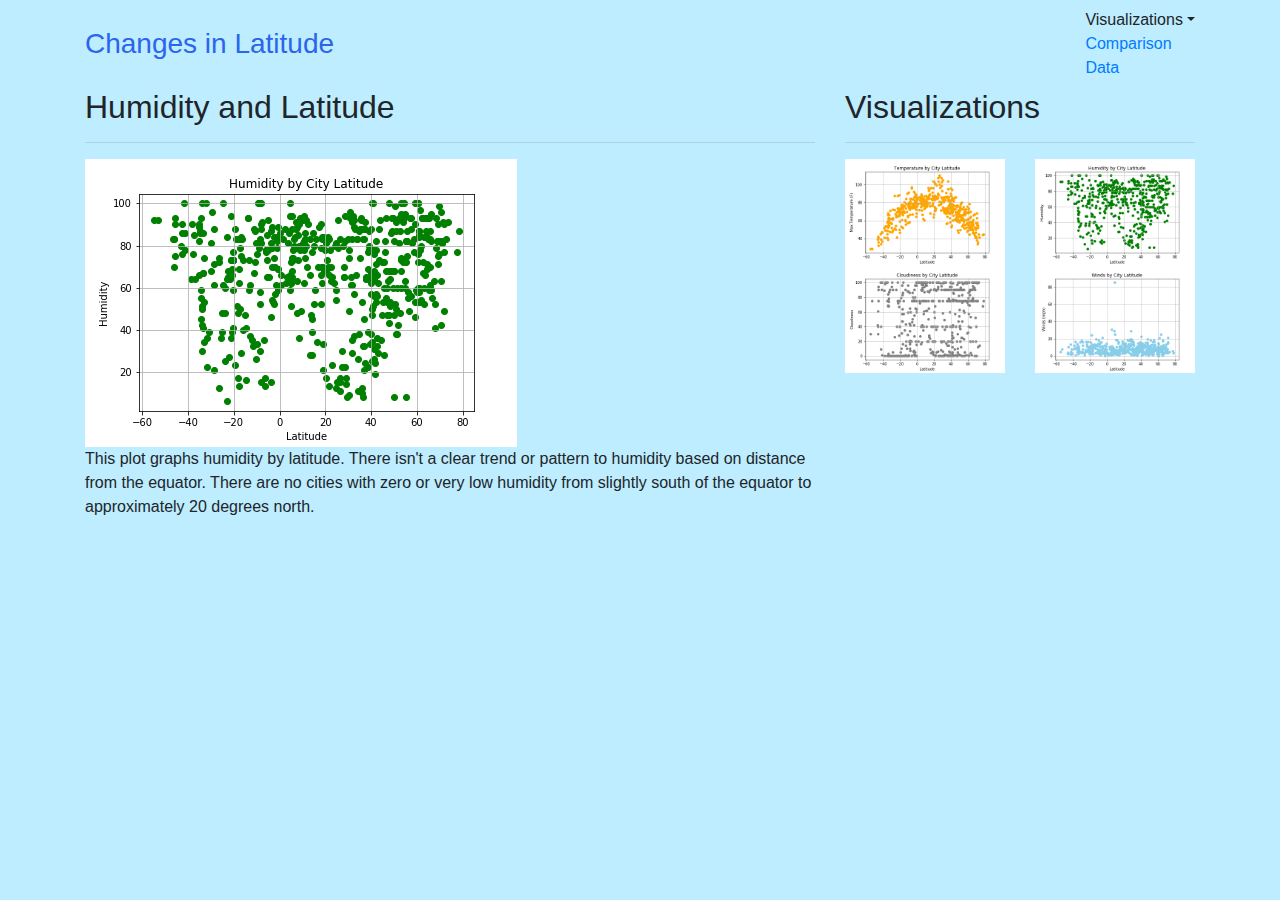
<file: humidity.html>
<!DOCTYPE html>
<html lang="en">

<head>
    <meta charset="UTF-8">
    <meta name="viewport" content="width=device-width, initial-scale=1">
    <meta http-equiv="X-UA-Compatible" content="ie=edge">
    <link rel="stylesheet" href="https://stackpath.bootstrapcdn.com/bootstrap/4.3.1/css/bootstrap.min.css" integrity="sha384-ggOyR0iXCbMQv3Xipma34MD+dH/1fQ784/j6cY/iJTQUOhcWr7x9JvoRxT2MZw1T" crossorigin="anonymous">
    <link rel="stylesheet" href="assets/style.css">
    <script src="https://ajax.googleapis.com/ajax/libs/jquery/1.12.4/jquery.min.js"></script>
    <script src="https://maxcdn.bootstrapcdn.com/bootstrap/3.3.7/js/bootstrap.min.js" integrity="sha384-Tc5IQib027qvyjSMfHjOMaLkfuWVxZxUPnCJA7l2mCWNIpG9mGCD8wGNIcPD7Txa" crossorigin="anonymous"></script>
    <title>Weather Project Visualization and Dashboard</title>

</head>

<body style="background-color: #BDEDFF">
    
    <nav class="navbar navbar-default">
        <div class="container">
            <div class="navbar-header">
                <a class="navbar-brand logo" href="index.html"> 
                <span class="nav-color">Changes in Latitude</span></a>
            </div>

            <div class="nav navbar-nav navbar-right">
                <li class="dropdown"><a class="dropdown-toggle" data-toggle="dropdown">Visualizations<span class="caret"></span></a>
                    <ul class="dropdown-menu">
                        <li><a href="temp.html">Maximum Temperature</a></li>
                        <li><a href="humidity.html">Humidity</a></li>
                        <li><a href="cloud.html">Cloudiness</a></li>
                        <li><a href="wind.html">Wind Speed</a></li>
                    </ul>
                </li>
                <li><a href="comparison.html"> Comparison</a></li>
                <li><a href="data.html"> Data</a></li>                                           
            </div>
        </div>      
    </nav>

    <div class = "container">
        <div class="row">
            <div class="col-md-8">
                <div class="panel panel-default">
                    <div class="panel-body">

                        <h2>Humidity and Latitude</h2>
                        <hr><img class="humidity image" src="assets\LatHum_plot.png" alt="humidity image" >
                        <p>This plot graphs humidity by latitude. There isn't a clear trend or pattern to humidity based on distance from the equator.
                            There are no cities with zero or very low humidity from slightly south of the equator to approximately 20 degrees north.
                    <br>        
                    </div>
                </div>
            </div>
            <div class="col-md-4">
                <div class="panel panel-default">
                        <div class="panel-body">                                    
                            <h2>Visualizations</h2>
                            <hr>

                            <div class="row" >
                                <div class="col-lg-6 col-md-6 col-sm-6 col-xs-6"><a href="temp.html"><img class = "img img-responsive" src="assets\LatTemp_plot.png" style="width:100%" alt=""></a></div>
                                <div class="col-lg-6 col-md-6 col-sm-6 col-xs-6"><a href="humidity.html"><img class = "img img-responsive" src="assets\LatHum_plot.png" style="width:100%" alt=""></a></div>
                            </div>
                            <div class="row">
                                <div class="col-lg-6 col-md-6 col-sm-6 col-xs-6"><a href="cloud.html"><img class = "img img-responsive" src="assets\LatCloud_plot.png" style="width:100%" alt=""></a></div>
                                <div class="col-lg-6 col-md-6 col-sm-6 col-xs-6"><a href="wind.html"><img class = "img img-responsive" src="assets\LatWind_plot.png" style="width:100%" alt=""></a></div>
                            </div>
                                
                        </div>
                </div>     
            </div>    
    </div>
</body>
</html>
</file>
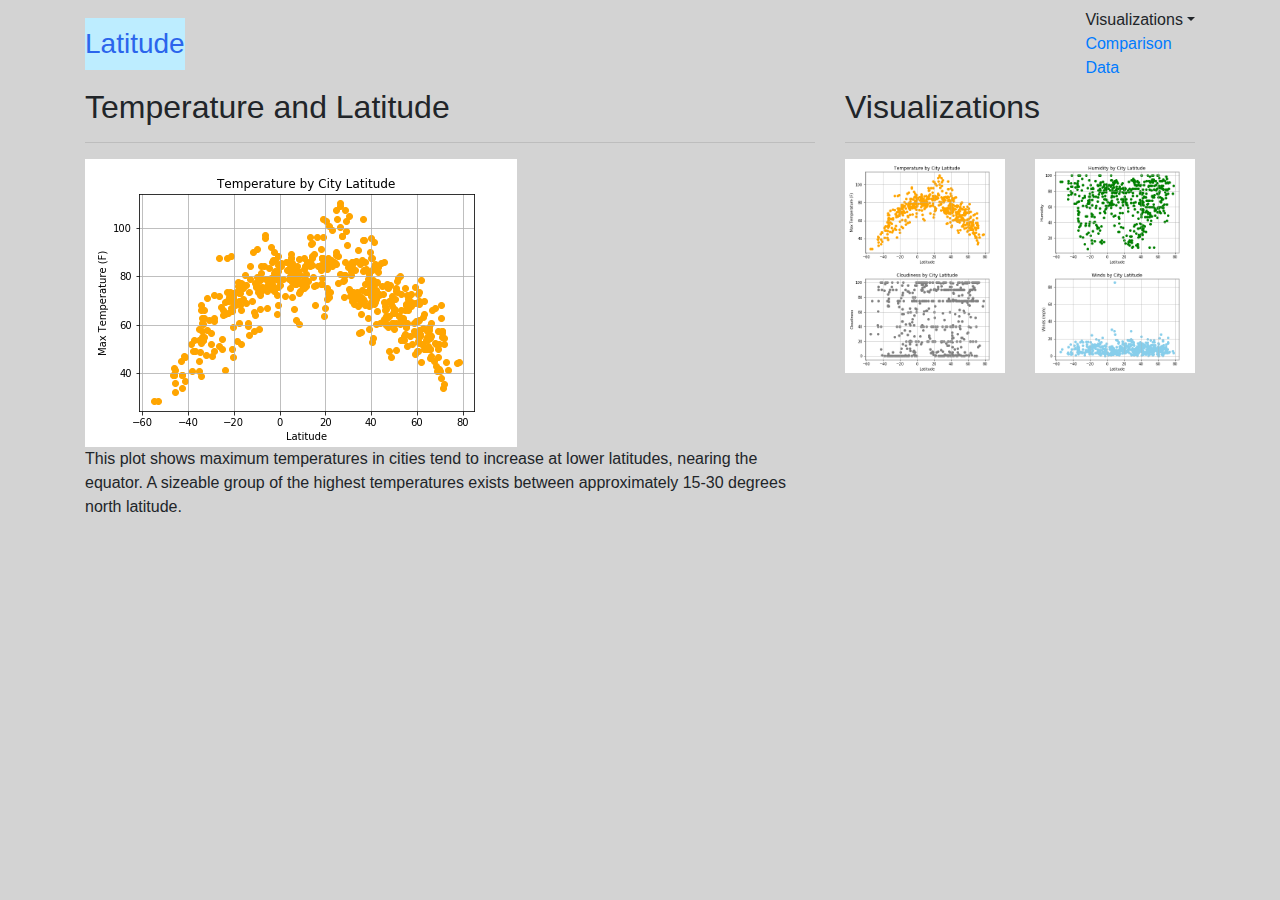
<file: temp.html>
<!DOCTYPE html>
<html lang="en">

<head>
    <meta charset="UTF-8">
    <meta name="viewport" content="width=device-width, initial-scale=1">
    <meta http-equiv="X-UA-Compatible" content="ie=edge">
    <link rel="stylesheet" href="https://stackpath.bootstrapcdn.com/bootstrap/4.3.1/css/bootstrap.min.css" integrity="sha384-ggOyR0iXCbMQv3Xipma34MD+dH/1fQ784/j6cY/iJTQUOhcWr7x9JvoRxT2MZw1T" crossorigin="anonymous">
    <link rel="stylesheet" href="assets/style.css">
    <script src="https://ajax.googleapis.com/ajax/libs/jquery/1.12.4/jquery.min.js"></script>
    <script src="https://maxcdn.bootstrapcdn.com/bootstrap/3.3.7/js/bootstrap.min.js" integrity="sha384-Tc5IQib027qvyjSMfHjOMaLkfuWVxZxUPnCJA7l2mCWNIpG9mGCD8wGNIcPD7Txa" crossorigin="anonymous"></script>
    <title>Weather Project Visualization and Dashboard</title>

</head>

<body style="background-color: lightgray">
    
    <nav class="navbar navbar-default">
        <div class="container">
            <div class="navbar-header">
                <a class="navbar-brand logo" href="index.html"> 
                <span class="nav-color">Latitude</span></a>
            </div>

            <div class="nav navbar-nav navbar-right">
                <li class="dropdown"><a class="dropdown-toggle" data-toggle="dropdown">Visualizations<span class="caret"></span></a>
                    <ul class="dropdown-menu">
                        <li><a href="temp.html">Maximum Temperature</a></li>
                        <li><a href="humidity.html">Humidity</a></li>
                        <li><a href="cloud.html">Cloudiness</a></li>
                        <li><a href="wind.html">Wind Speed</a></li>
                    </ul>
                </li>
                <li><a href="comparison.html"> Comparison</a></li>
                <li><a href="data.html"> Data</a></li>                                           
            </div>
        </div>      
    </nav>

    <div class = "container">
        <div class="row">
            <div class="col-md-8">
                <div class="panel panel-default">
                    <div class="panel-body">

                        <h2>Temperature and Latitude</h2>
                        <hr><img class="temperature image" src="assets\LatTemp_plot.png" alt="temperature image" >
                        <p>This plot shows maximum temperatures in cities tend to increase at lower latitudes, nearing the equator.
                           A sizeable group of the highest temperatures exists between approximately 15-30 degrees north latitude.  </p>
                    <br>        
                    </div>
                </div>
            </div>
            <div class="col-md-4">
                <div class="panel panel-default">
                        <div class="panel-body">                                    
                            <h2>Visualizations</h2>
                            <hr>

                            <div class="row" >
                                <div class="col-lg-6 col-md-6 col-sm-6 col-xs-6"><a href="temp.html"><img class = "img img-responsive" src="assets\LatTemp_plot.png" style="width:100%" alt=""></a></div>
                                <div class="col-lg-6 col-md-6 col-sm-6 col-xs-6"><a href="humidity.html"><img class = "img img-responsive" src="assets\LatHum_plot.png" style="width:100%" alt=""></a></div>
                            </div>
                            <div class="row">
                                <div class="col-lg-6 col-md-6 col-sm-6 col-xs-6"><a href="cloud.html"><img class = "img img-responsive" src="assets\LatCloud_plot.png" style="width:100%" alt=""></a></div>
                                <div class="col-lg-6 col-md-6 col-sm-6 col-xs-6"><a href="wind.html"><img class = "img img-responsive" src="assets\LatWind_plot.png" style="width:100%" alt=""></a></div>
                            </div>
                                
                        </div>
                </div>     
            </div>    
    </div>
</body>
</html>
</file>
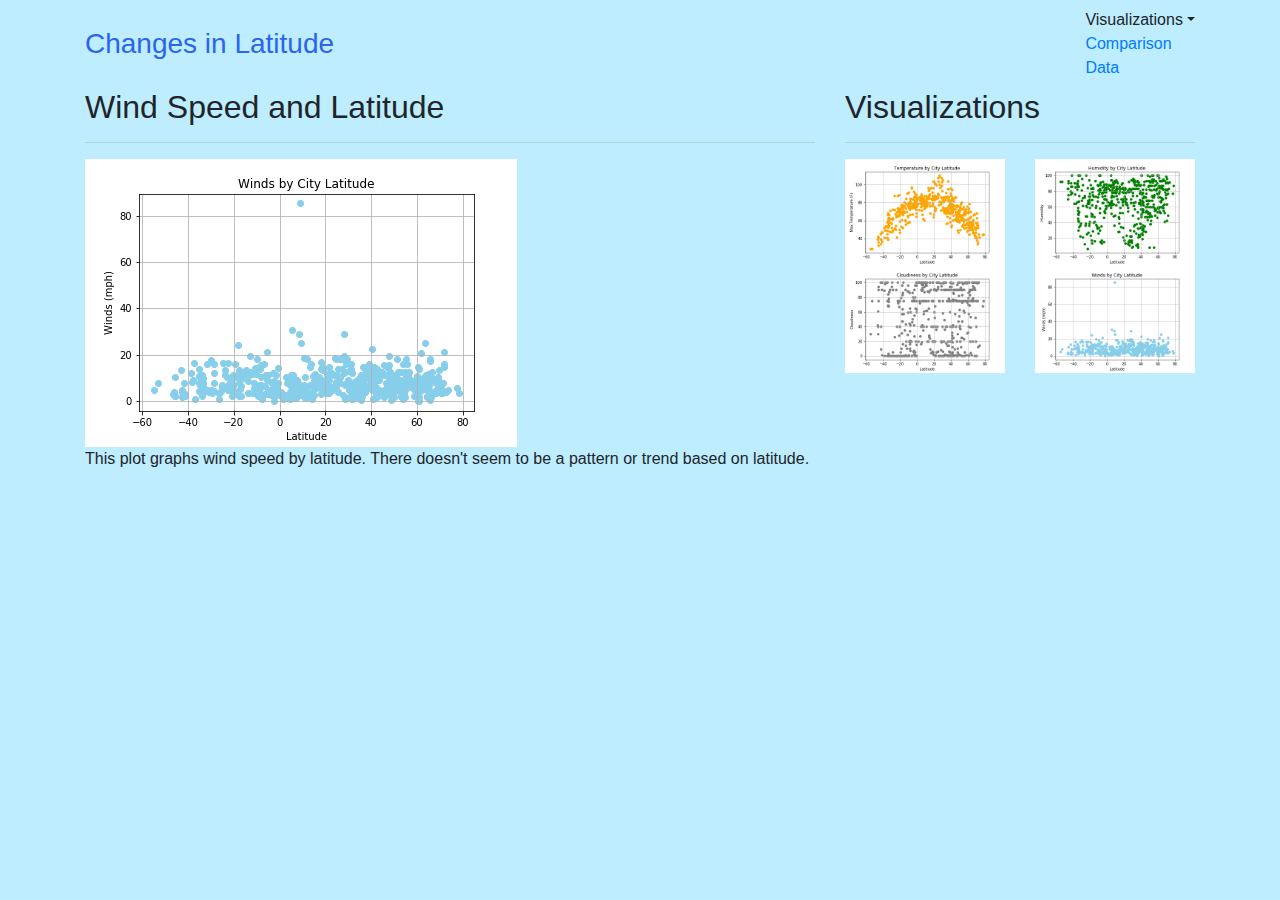
<file: wind.html>
<!DOCTYPE html>
<html lang="en">

<head>
    <meta charset="UTF-8">
    <meta name="viewport" content="width=device-width, initial-scale=1">
    <meta http-equiv="X-UA-Compatible" content="ie=edge">
    <link rel="stylesheet" href="https://stackpath.bootstrapcdn.com/bootstrap/4.3.1/css/bootstrap.min.css" integrity="sha384-ggOyR0iXCbMQv3Xipma34MD+dH/1fQ784/j6cY/iJTQUOhcWr7x9JvoRxT2MZw1T" crossorigin="anonymous">
    <link rel="stylesheet" href="assets/style.css">
    <script src="https://ajax.googleapis.com/ajax/libs/jquery/1.12.4/jquery.min.js"></script>
    <script src="https://maxcdn.bootstrapcdn.com/bootstrap/3.3.7/js/bootstrap.min.js" integrity="sha384-Tc5IQib027qvyjSMfHjOMaLkfuWVxZxUPnCJA7l2mCWNIpG9mGCD8wGNIcPD7Txa" crossorigin="anonymous"></script>
    <title>Weather Project Visualization and Dashboard</title>

</head>

<body style="background-color: #BDEDFF">
    
    <nav class="navbar navbar-default">
        <div class="container">
            <div class="navbar-header">
                <a class="navbar-brand logo" href="index.html"> 
                <span class="nav-color">Changes in Latitude</span></a>
            </div>

            <div class="nav navbar-nav navbar-right">
                <li class="dropdown"><a class="dropdown-toggle" data-toggle="dropdown">Visualizations<span class="caret"></span></a>
                    <ul class="dropdown-menu">
                        <li><a href="temp.html">Maximum Temperature</a></li>
                        <li><a href="humidity.html">Humidity</a></li>
                        <li><a href="cloud.html">Cloudiness</a></li>
                        <li><a href="wind.html">Wind Speed</a></li>
                    </ul>
                </li>
                <li><a href="comparison.html"> Comparison</a></li>
                <li><a href="data.html"> Data</a></li>                                           
            </div>
        </div>      
    </nav>

    <div class = "container">
        <div class="row">
            <div class="col-md-8">
                <div class="panel panel-default">
                    <div class="panel-body">

                        <h2>Wind Speed and Latitude</h2>
                        <hr><img class="wind speed image" src="assets\LatWind_plot.png" alt="wind speed image" >
                        <p>This plot graphs wind speed by latitude. There doesn't seem to be a pattern or trend based on latitude.
                        </p>  
                    <br>        
                    </div>
                </div>
            </div>
            <div class="col-md-4">
                <div class="panel panel-default">
                        <div class="panel-body">                                    
                            <h2>Visualizations</h2>
                            <hr>

                            <div class="row" >
                                <div class="col-lg-6 col-md-6 col-sm-6 col-xs-6"><a href="temp.html"><img class = "img img-responsive" src="assets\LatTemp_plot.png" style="width:100%" alt=""></a></div>
                                <div class="col-lg-6 col-md-6 col-sm-6 col-xs-6"><a href="humidity.html"><img class = "img img-responsive" src="assets\LatHum_plot.png" style="width:100%" alt=""></a></div>
                            </div>
                            <div class="row">
                                <div class="col-lg-6 col-md-6 col-sm-6 col-xs-6"><a href="cloud.html"><img class = "img img-responsive" src="assets\LatCloud_plot.png" style="width:100%" alt=""></a></div>
                                <div class="col-lg-6 col-md-6 col-sm-6 col-xs-6"><a href="wind.html"><img class = "img img-responsive" src="assets\LatWind_plot.png" style="width:100%" alt=""></a></div>
                            </div>
                                
                        </div>
                </div>     
            </div>    
    </div>
</body>
</html>
</file>
<file: assets/style.css>
.logo {
    background-color: #BDEDFF;
    color:#2B65EC;
    font-size: 28px;
    font: Garamond;
    font-weight: 500;
}

.first image {
    width: 20%; 
    float: left; 
    margin : 5px;

}

.text {
    f
</file>
